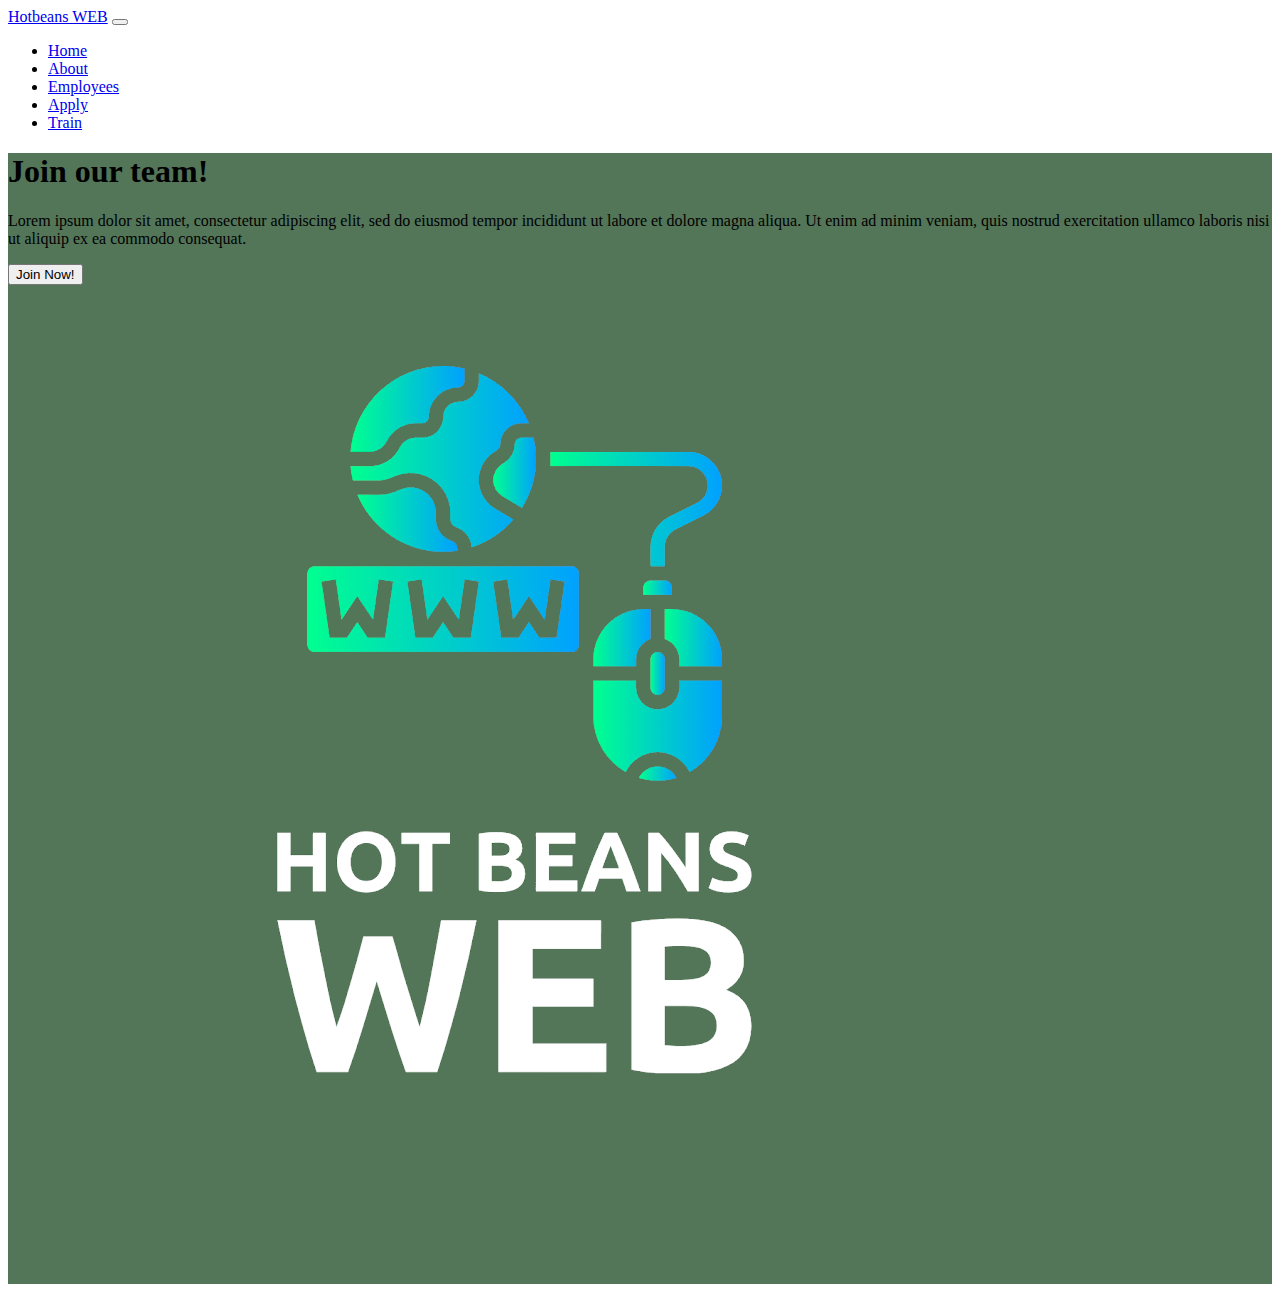
<file: index.html>
<!doctype html>
<html lang="en">
<head>
    <meta charset="utf-8">
    <meta name="viewport" content="width=device-width, initial-scale=1">
    <title>Hotbeans WEB</title>
    <link rel="stylesheet"
          href="https://cdn.jsdelivr.net/npm/bootstrap@5.3.6/dist/css/bootstrap.min.css"
          integrity="sha384-4Q6Gf2aSP4eDXB8Miphtr37CMZZQ5oXLH2yaXMJ2w8e2ZtHTl7GptT4jmndRuHDT"
          crossorigin="anonymous">
    <link rel="stylesheet"
          href="style.css">
</head>
<body>

    <!-- navbar -->
    <nav class="navbar navbar-expand-lg bg-dark navbar-dark py-3">
        <div class="container">
            <a class="navbar-brand" href="#">Hotbeans WEB</a>

            <button
                    class="navbar-toggler"
                    type="button"
                    data-bs-toggle="collapse"
                    data-bs-target="#navmenu">
                <span class="navbar-toggler-icon"></span>
            </button>

            <div class="collapse navbar-collapse" id="navmenu">
                <ul class="navbar-nav ms-auto">
                    <li class="nav-item">
                        <a class="nav-link" href="#">Home</a>
                    </li>
                    <li class="nav-item">
                        <a class="nav-link" href="#">About</a>
                    </li>
                    <li class="nav-item">
                        <a class="nav-link" href="#">Employees</a>
                    </li>
                    <li class="nav-item">
                        <a class="nav-link" href="#">Apply</a>
                    </li>
                    <li class="nav-item">
                        <a class="nav-link" href="#">Train</a>
                    </li>
                </ul>
            </div>
        </div>
    </nav>

    <!-- banner -->
    <section class="banner text-center text-dark p-5 text-center text-md-start">
        <div class="container">
            <div class="d-sm-flex align-items-center justify-content-between">
                <div class="mx-3 my-2">
                    <h1 class="text-info fw-bolder">Join our team!</h1>
                    <p class="lead my-4 fw-bold">
                        Lorem ipsum dolor sit amet, consectetur adipiscing elit, sed do eiusmod tempor incididunt
                        ut labore et dolore magna aliqua. Ut enim ad minim veniam, quis nostrud exercitation ullamco
                        laboris nisi ut aliquip ex ea commodo consequat.
                    </p>
                    <button type="button" class="btn btn-primary">Join Now!</button>
                </div>
                <img src="img/logo-transparent.png" class="img-fluid w-50 d-none d-sm-block"
                     alt="Responsive image, depicts Hotbeans logo">
            </div>
        </div>
    </section>


    <script src="https://cdn.jsdelivr.net/npm/bootstrap@5.3.6/dist/js/bootstrap.bundle.min.js"
            integrity="sha384-j1CDi7MgGQ12Z7Qab0qlWQ/Qqz24Gc6BM0thvEMVjHnfYGF0rmFCozFSxQBxwHKO"
            crossorigin="anonymous">
    </script>
</body>
</html>
</file>
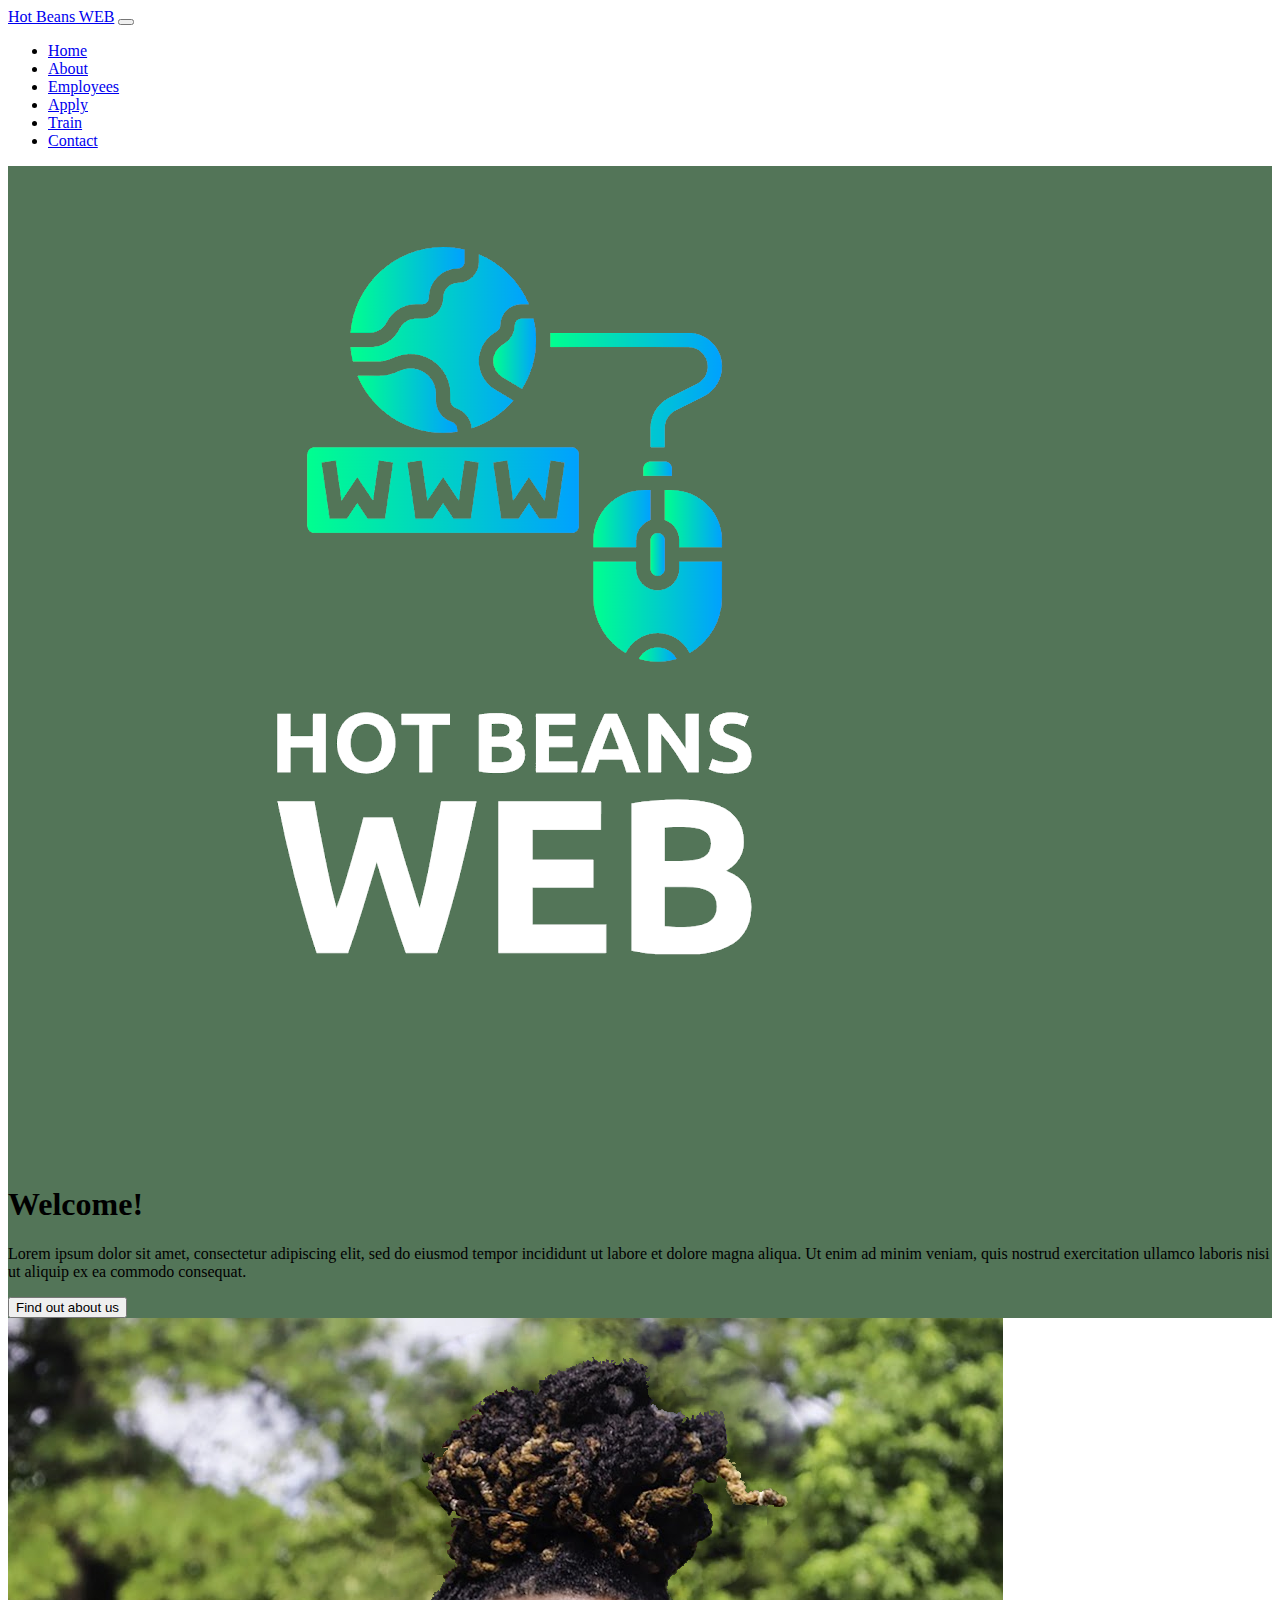
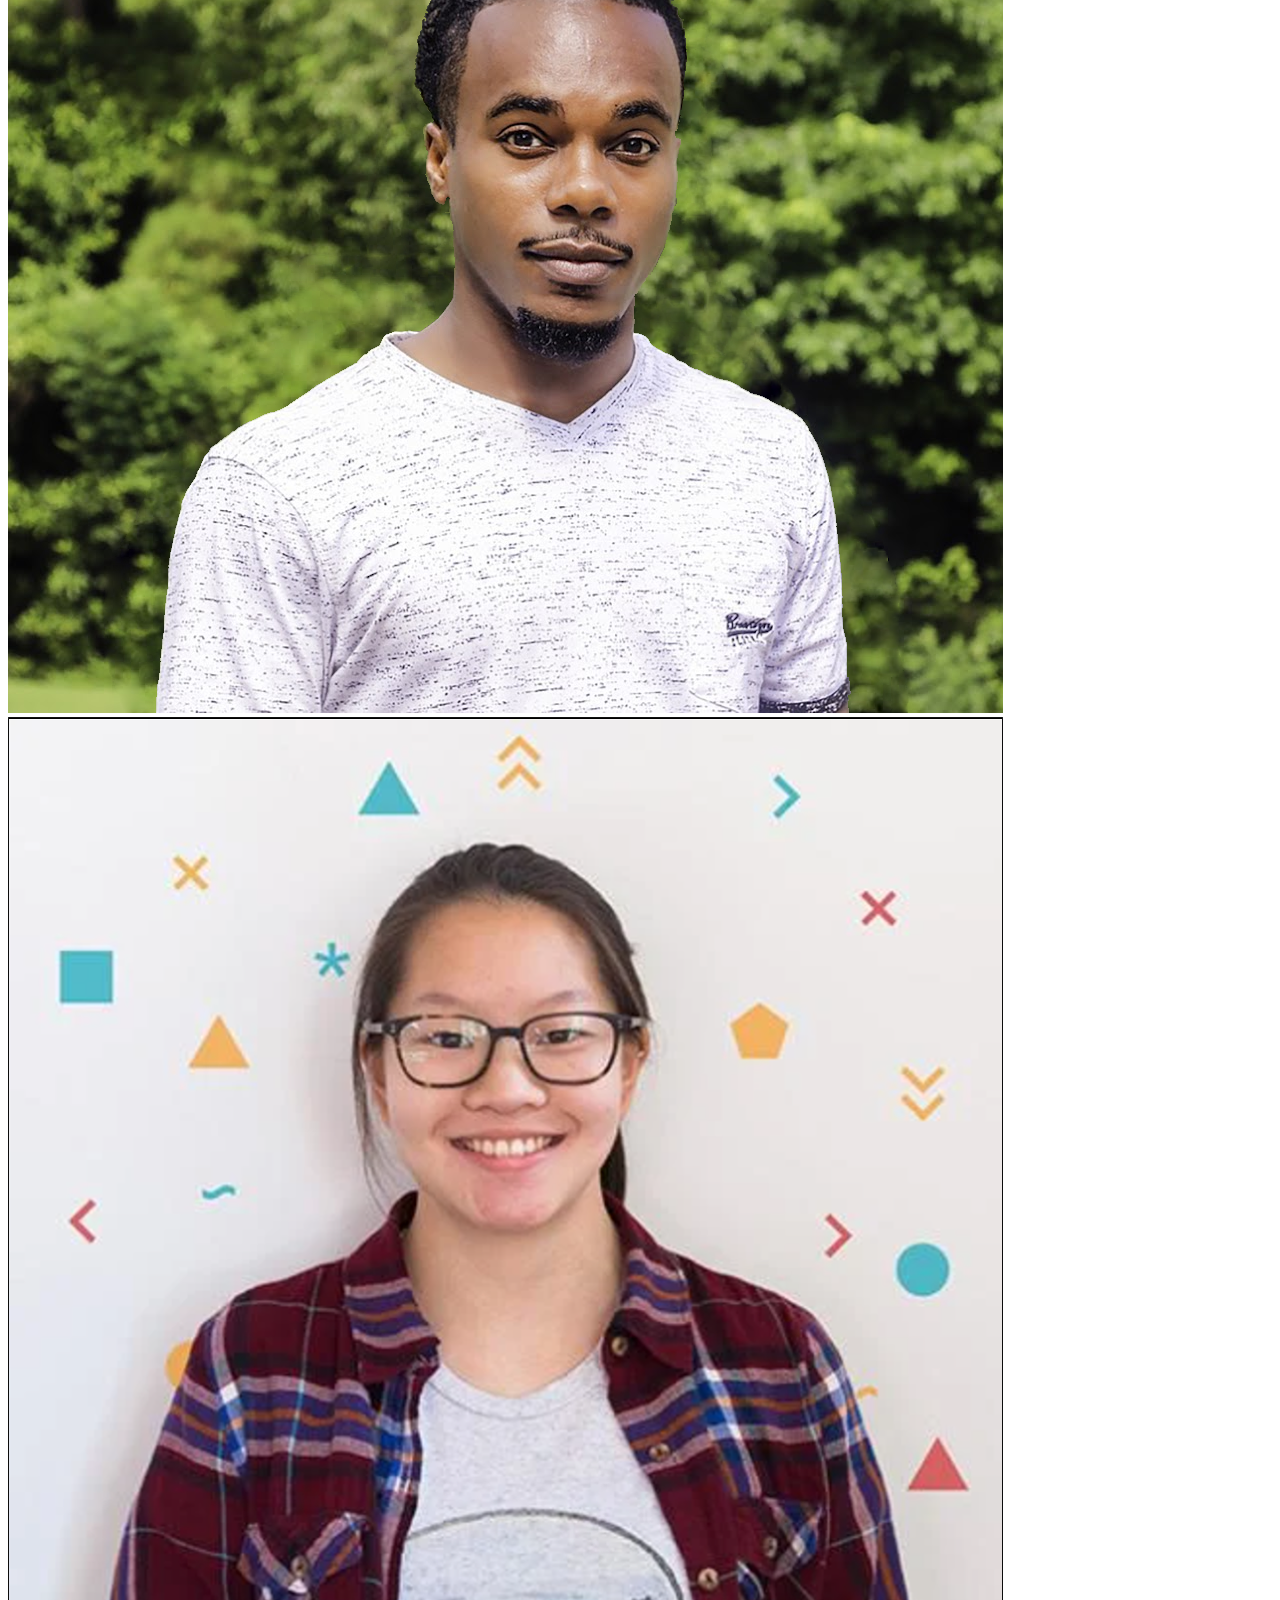
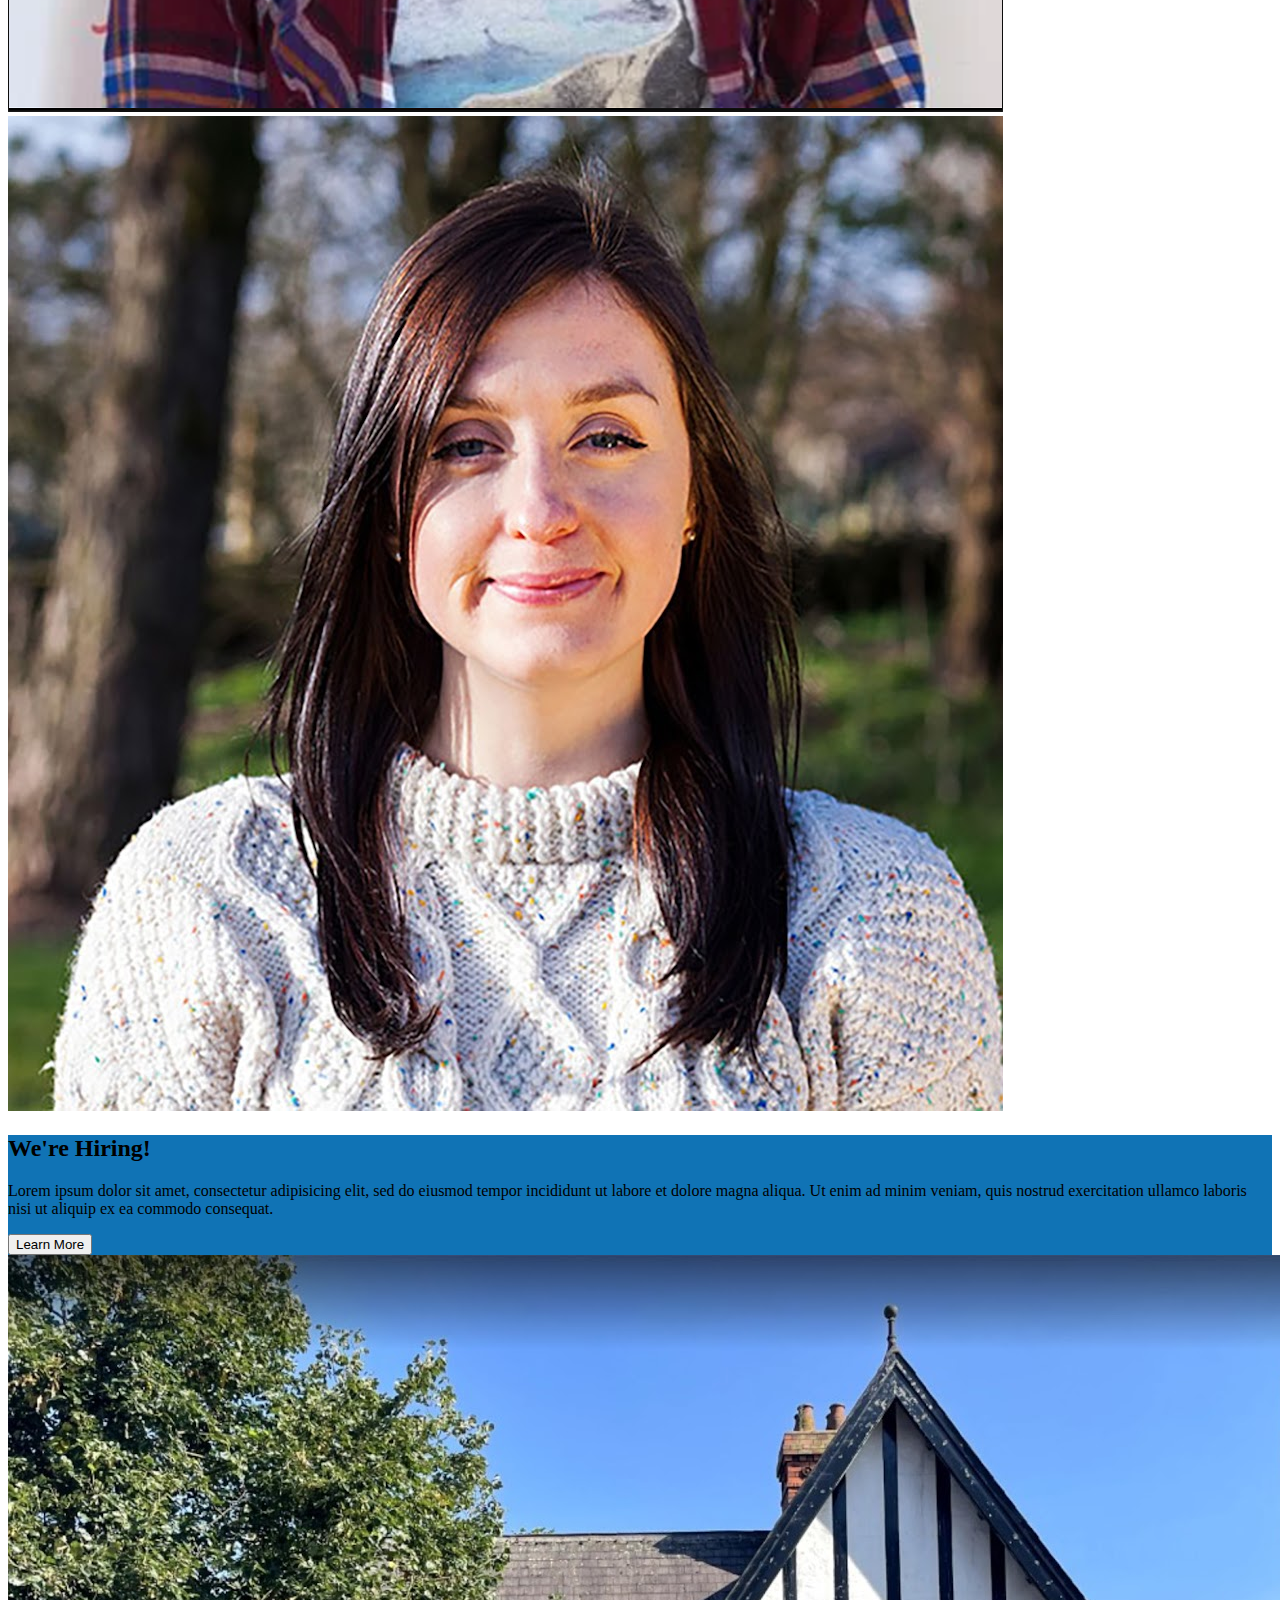
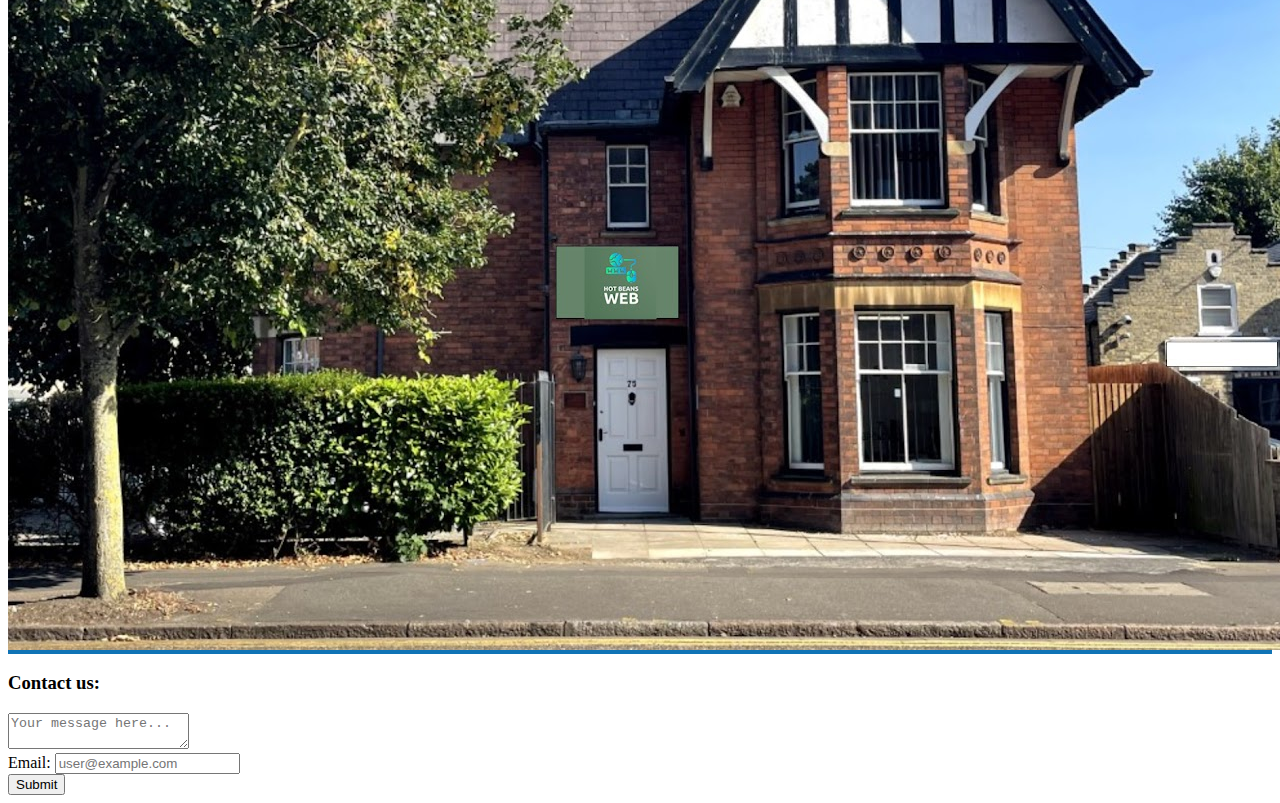
<file: docs/index.html>
<!doctype html>
<html lang="en">
<head>
    <meta charset="utf-8">
    <meta name="viewport" content="width=device-width, initial-scale=1">
    <title>Hot Beans WEB</title>
    <link rel="stylesheet"
          href="https://cdn.jsdelivr.net/npm/bootstrap@5.3.6/dist/css/bootstrap.min.css"
          integrity="sha384-4Q6Gf2aSP4eDXB8Miphtr37CMZZQ5oXLH2yaXMJ2w8e2ZtHTl7GptT4jmndRuHDT"
          crossorigin="anonymous">
    <link rel="stylesheet" href="style.css">
</head>
<body>

<!-- navbar -->
<nav class="navbar navbar-expand-lg bg-dark navbar-dark py-3">
    <div class="container">
        <a class="navbar-brand" href="#">Hot Beans WEB</a>

        <button
                class="navbar-toggler"
                type="button"
                data-bs-toggle="collapse"
                data-bs-target="#navmenu">
            <span class="navbar-toggler-icon"></span>
        </button>

        <div class="collapse navbar-collapse" id="navmenu">
            <ul class="navbar-nav ms-auto">
                <li class="nav-item">
                    <a class="nav-link" href="index.html">Home</a>
                </li>
                <li class="nav-item">
                    <a class="nav-link" href="about.html">About</a>
                </li>
                <li class="nav-item">
                    <a class="nav-link" href="team.html">Employees</a>
                </li>
                <li class="nav-item">
                    <a class="nav-link" href="apply.html">Apply</a>
                </li>
                <li class="nav-item">
                    <a class="nav-link" href="courses.html">Train</a>
                </li>
                <li class="nav-item">
                    <a class="nav-link" href="index.html#contact">Contact</a>
                </li>
            </ul>
        </div>
    </div>
</nav>

<!-- banner -->
<section class="banner text-center text-black p-5 text-md-start">
    <div class="container-fluid">
        <div class="d-sm-flex align-items-center justify-content-between">
            <img src="img/modified/logo-transparent.png" class="img-fluid w-25 d-none d-md-block"
                 alt="Responsive image, depicts Hotbeans logo">
            <div class="mx-3 my-2">
                <h1 class="text-info fw-bolder">Welcome!</h1>
                <p class="lead my-4 fw-bold">
                    Lorem ipsum dolor sit amet, consectetur adipiscing elit, sed do eiusmod tempor incididunt
                    ut labore et dolore magna aliqua. Ut enim ad minim veniam, quis nostrud exercitation ullamco
                    laboris nisi ut aliquip ex ea commodo consequat.
                </p>
                <button type="button" class="btn btn-primary">Find out about us</button>
            </div>
        </div>
    </div>
</section>

<!-- team -->
<section class="team">
    <div class="content d-flex">
        <img src="img/modified/Daniel_Lecroy-bg.png" class="img-fluid" alt="Daniel Lecroy">
        <img src="img/Li%20Chang.PNG" class="img-fluid" alt="Li Chang">
        <img src="img/Rosa_DeCastello.jpg" class="img-fluid" alt="Rosa DeCastello">
    </div>
    <div class="overlay d-flex">
        <img src="img/modified/Daniel_Lecroy-transparent.png" class="img-fluid" alt="" href="team.html#Daniel">
        <img src="img/modified/Li%20Chang-transparent.png" class="img-fluid" alt="" href="#team.html#Li">
        <img src="img/modified/Rosa_DeCastello-transparent.png" class="img-fluid" alt="" href="team.html#Rosa">
    </div>
</section>

<!-- message -->
<section class="message text-center text-white p-5 text-md-start">
    <div class="container">
        <div class="d-sm-flex align-items-center justify-content-between">
            <div class="mx-3 my- text-black">
                <h2 class="fw-bold text-warning">We're Hiring!</h2>
                <p class="lead fw-normal">
                    Lorem ipsum dolor sit amet, consectetur adipisicing elit, sed do eiusmod tempor incididunt
                    ut labore et dolore magna aliqua. Ut enim ad minim veniam, quis nostrud exercitation ullamco
                    laboris nisi ut aliquip ex ea commodo consequat.
                </p>
                <button type="button" class="btn btn-primary">Learn More</button>
            </div>
            <img src="img/Offices.jpg" class="image-fluid w-50 d-none d-md-block rounded-circle"
                 alt="Hot Beans WEB Offices">
        </div>
    </div>
</section>

<!-- form/contact -->
<section class="text-center text-black p-5 text-md-start" id="contact">
    <div class="container">
        <h3 class="mb-3 mb-md-0">Contact us:</h3>
        <form class="row p-2">
            <div class="col-12"><textarea type="text" class="input-group" placeholder="Your message here..."
                                          aria-label="message"></textarea>
            </div>
            <div class="col-md-7">
                <div class="input-group"><span class="input-group-text" id="addon">Email:</span>
                    <input type="text" class="form-control" placeholder="user@example.com" aria-label="email">
                </div>
            </div>
            <div class="col-md-5">
                <button class="btn btn-outline-primary btn-block w-100" type="submit">Submit</button>
            </div>
        </form>
    </div>
</section>

<script src="https://cdn.jsdelivr.net/npm/bootstrap@5.3.6/dist/js/bootstrap.bundle.min.js"
        integrity="sha384-j1CDi7MgGQ12Z7Qab0qlWQ/Qqz24Gc6BM0thvEMVjHnfYGF0rmFCozFSxQBxwHKO"
        crossorigin="anonymous">
</script>
</body>
</html>
</file>
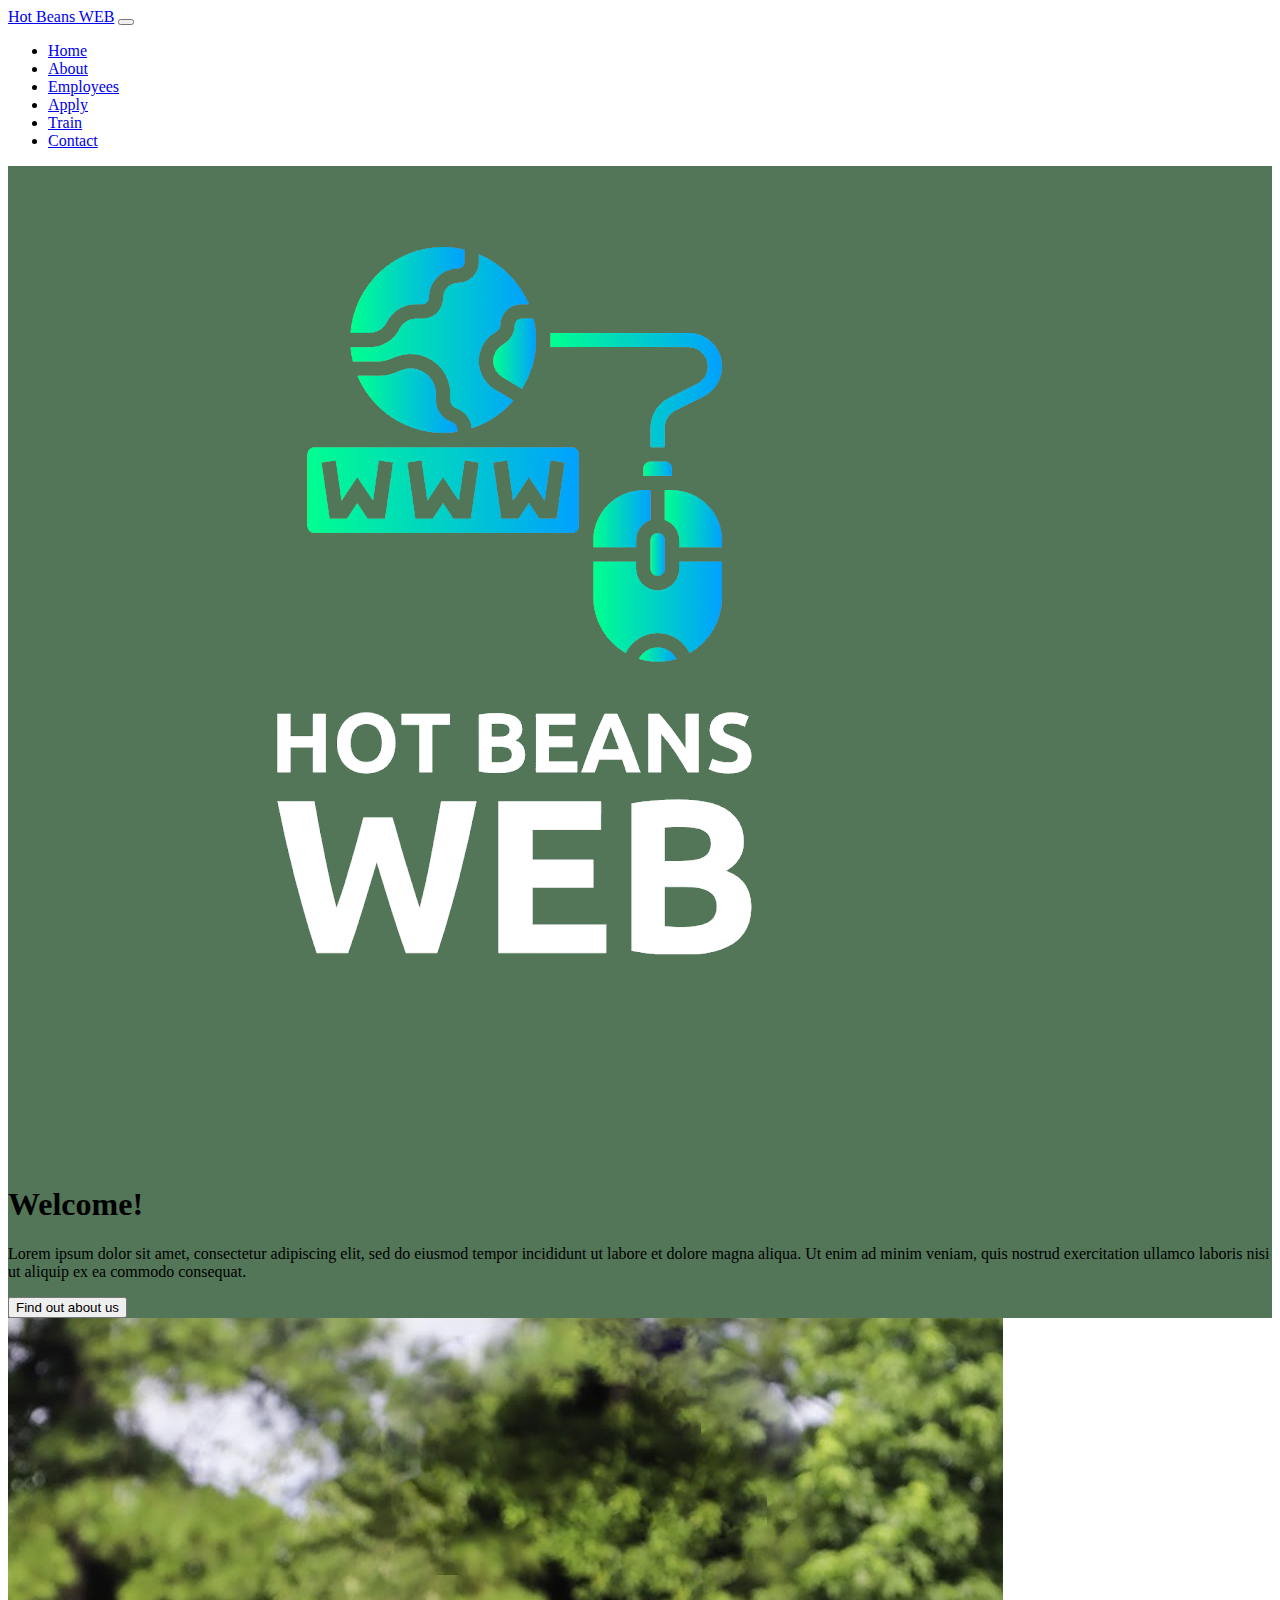
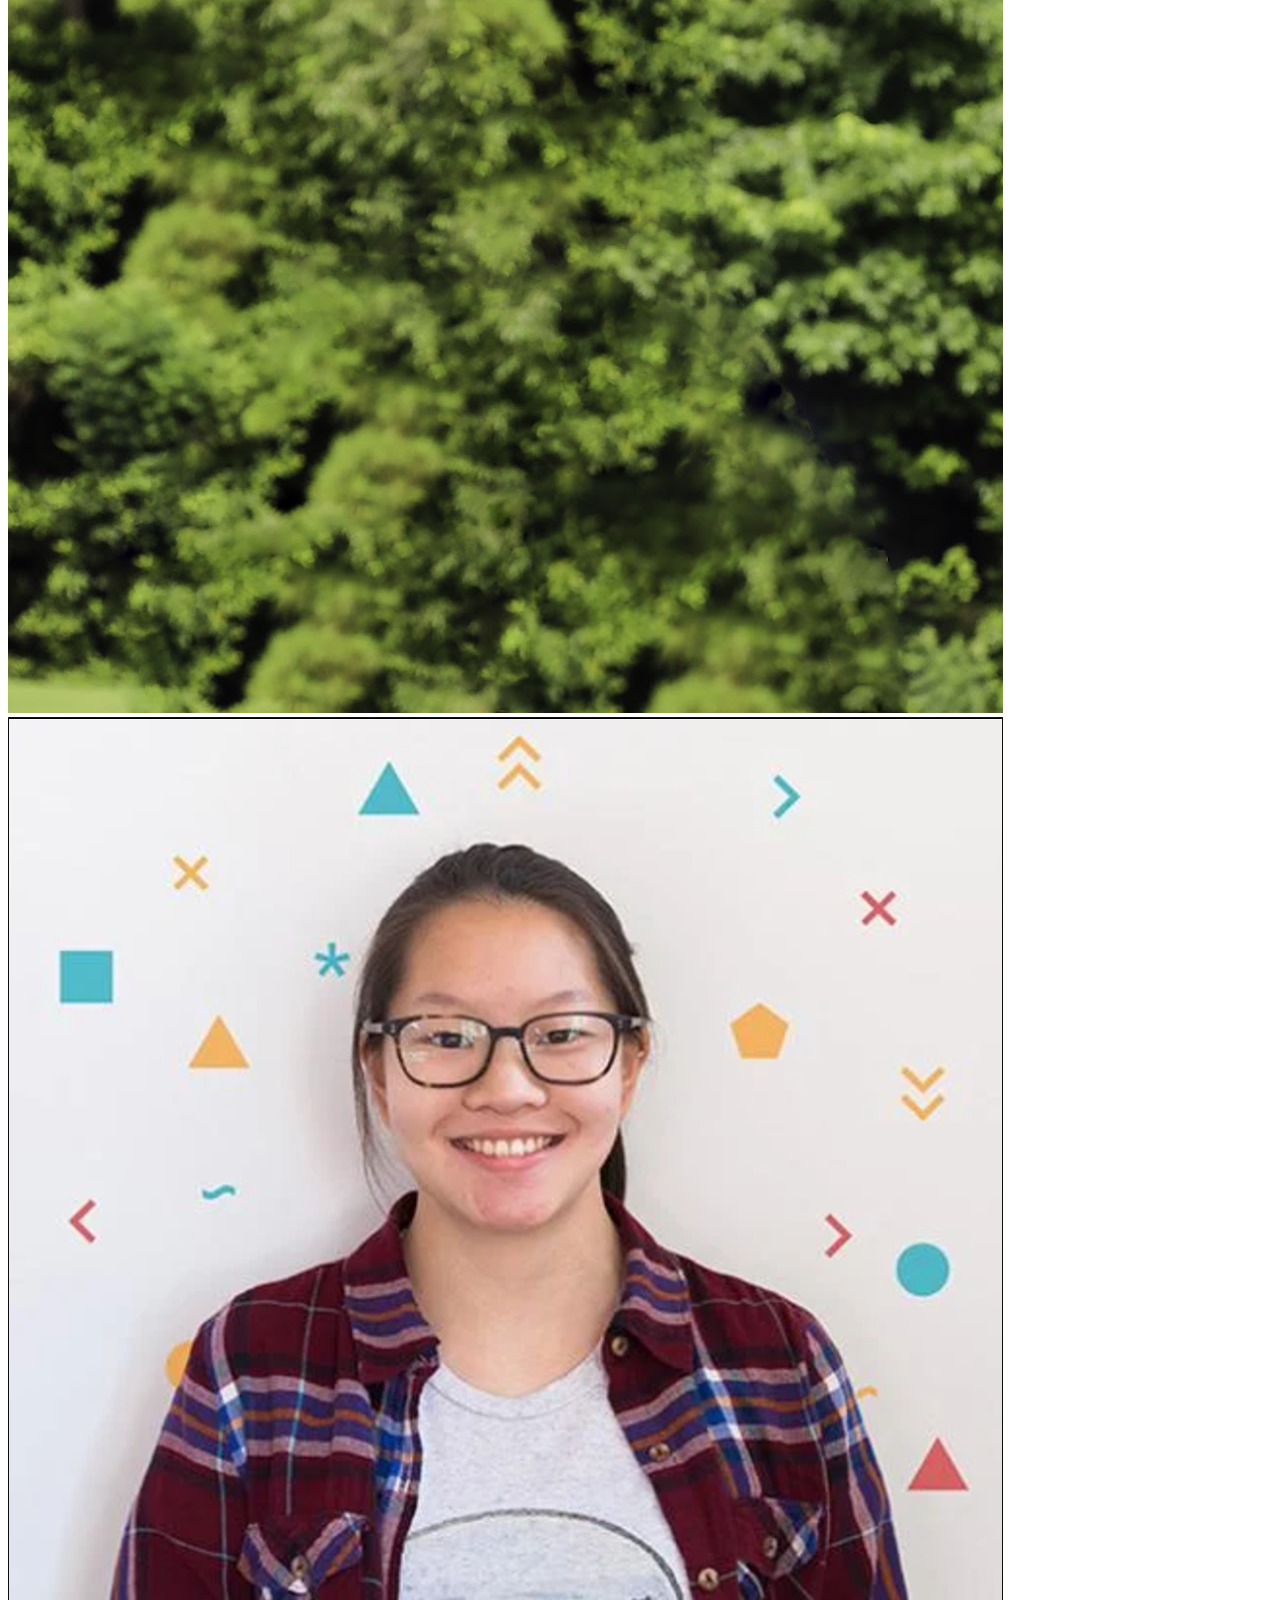
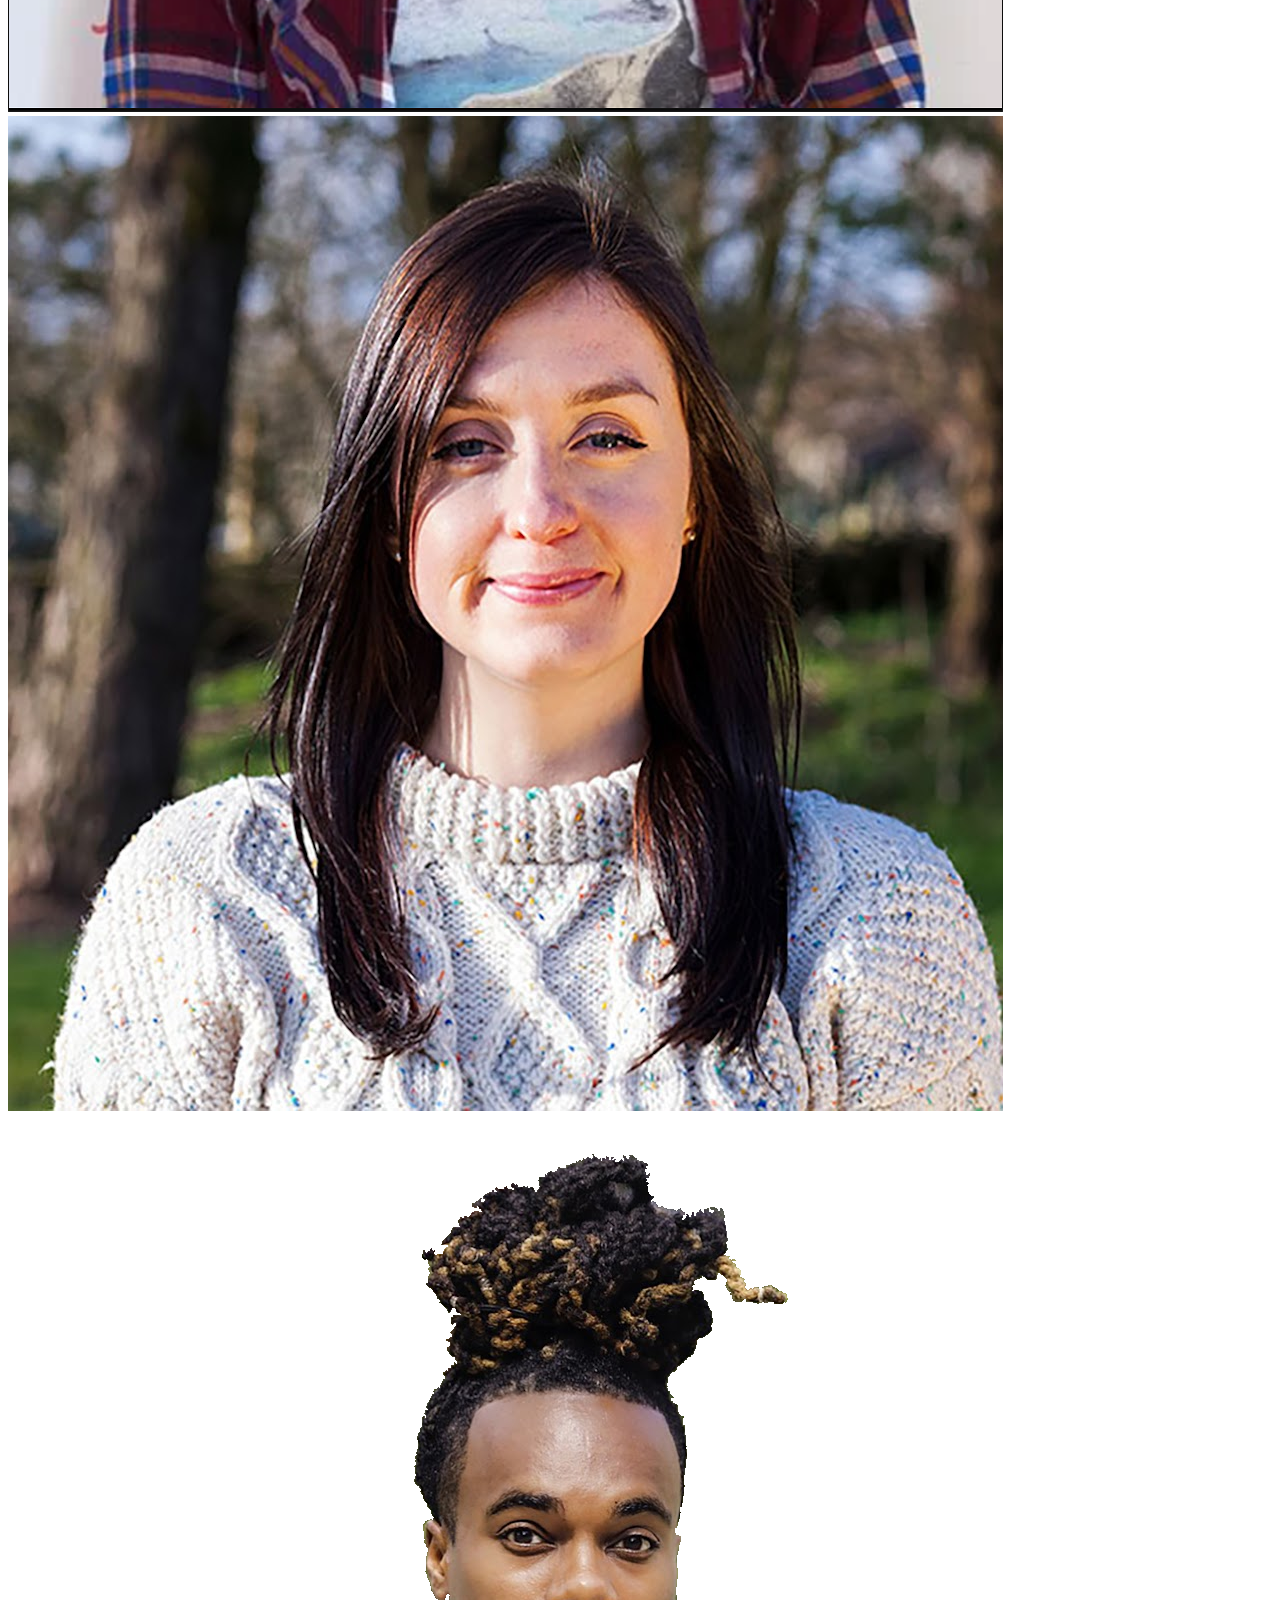
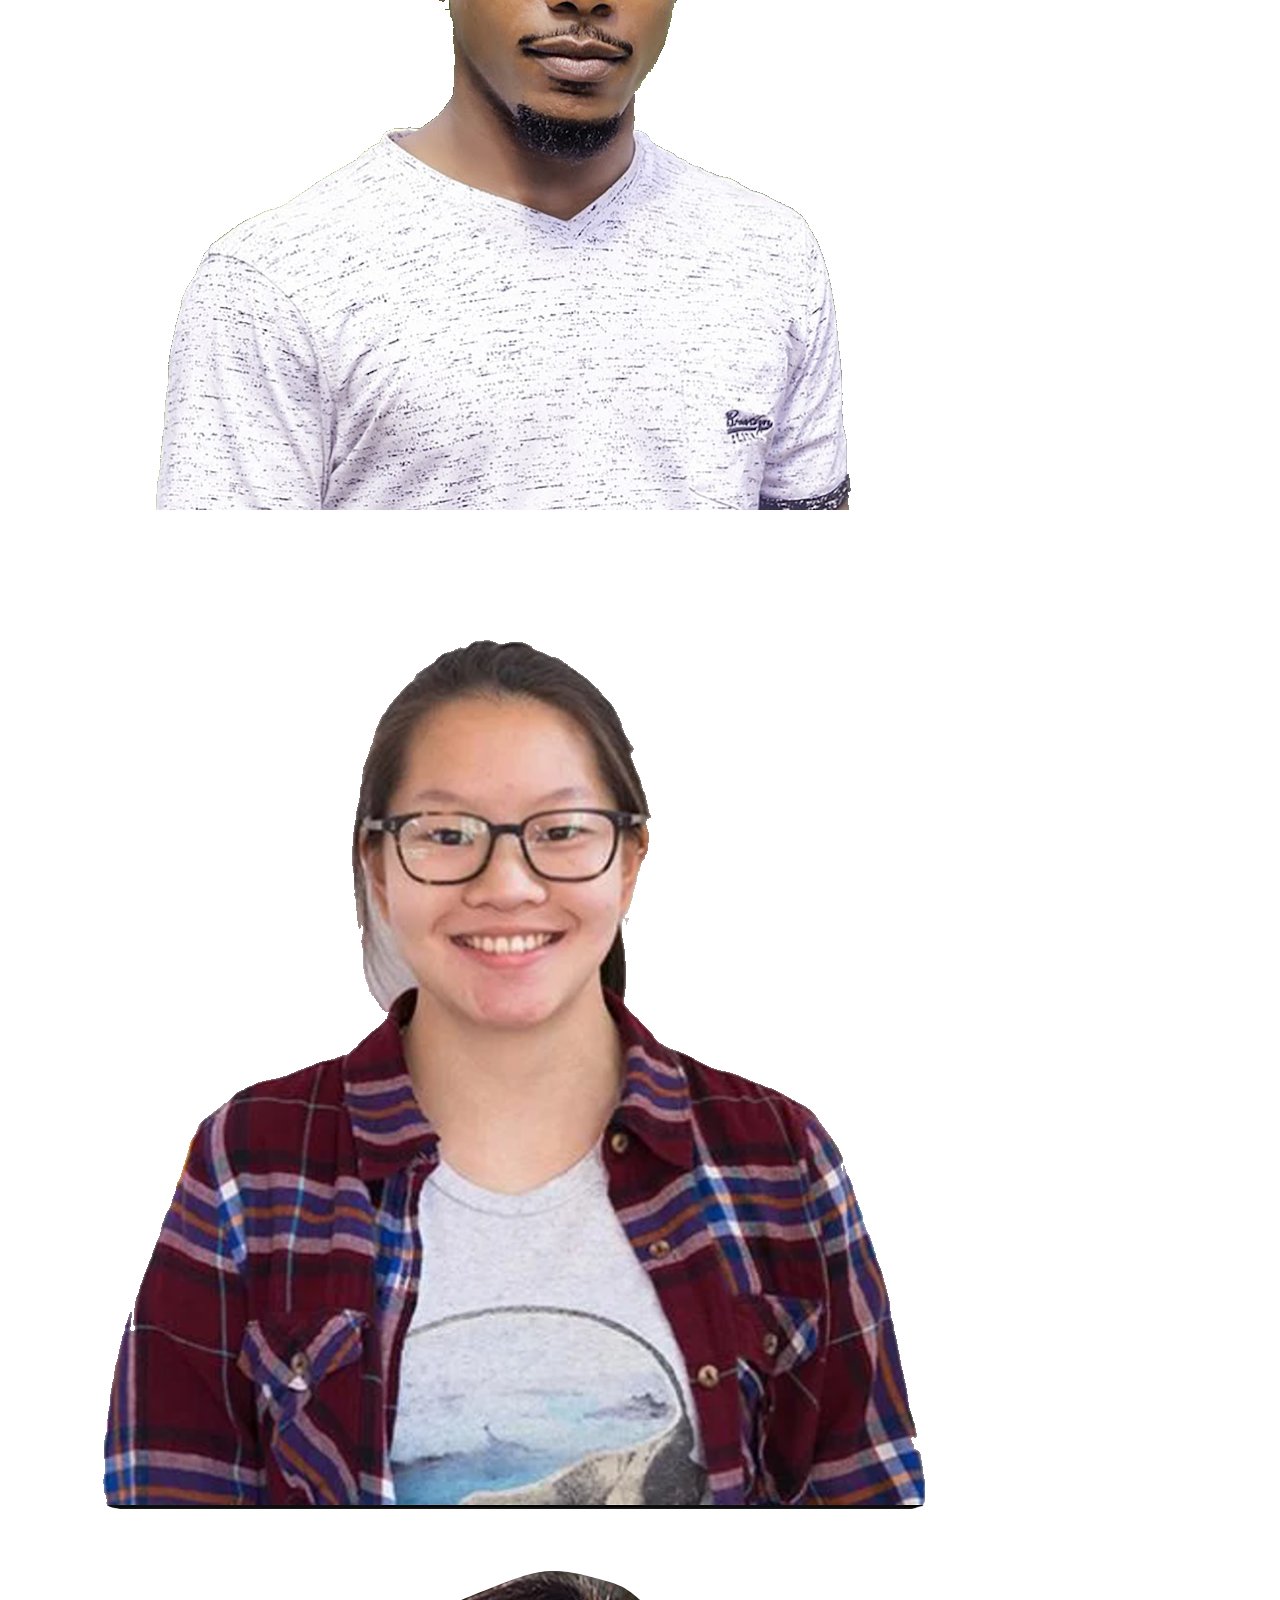
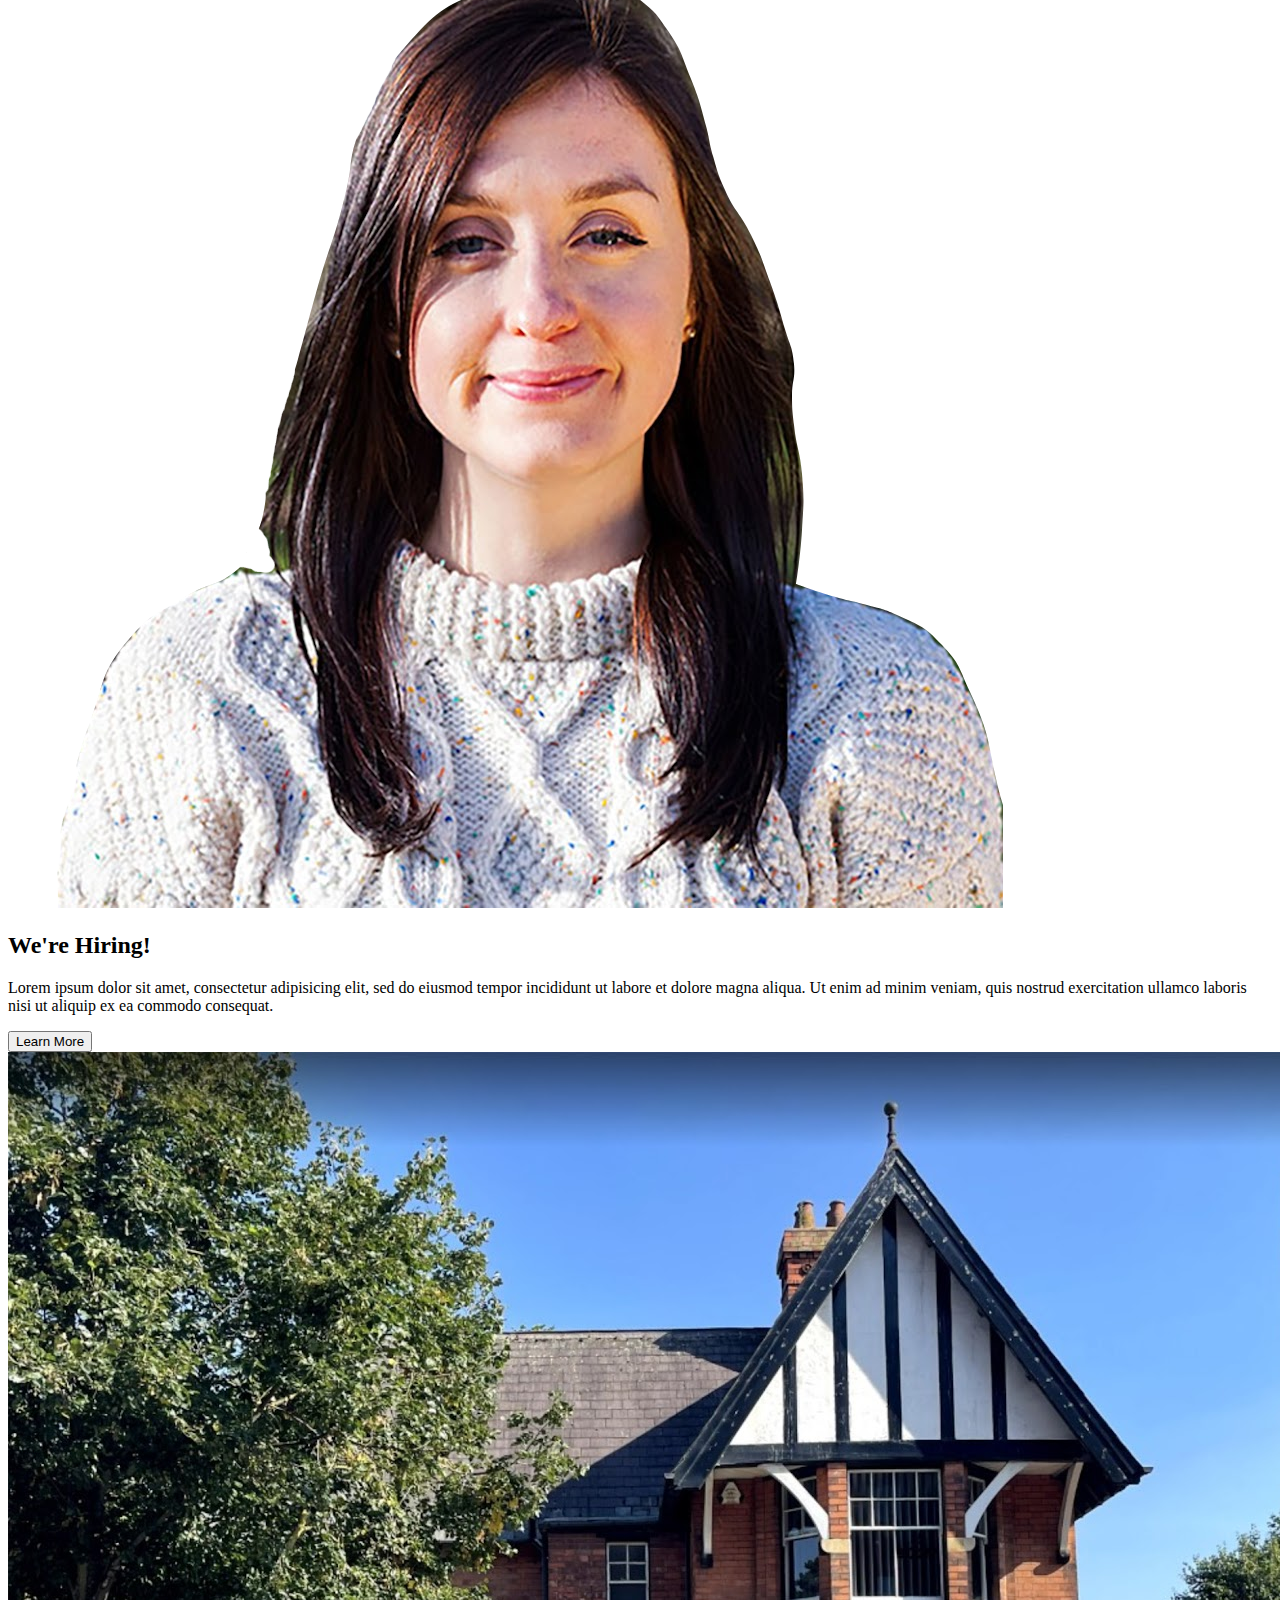
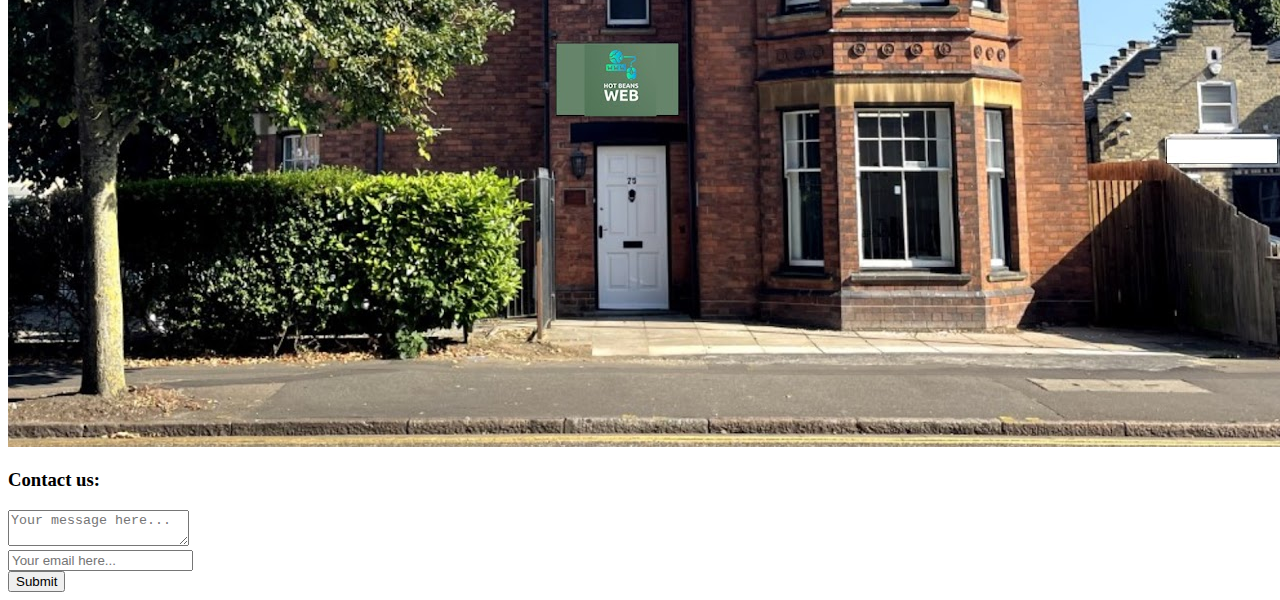
<file: html/index.html>
<!doctype html>
<html lang="en">
<head>
    <meta charset="utf-8">
    <meta name="viewport" content="width=device-width, initial-scale=1">
    <title>Hot Beans WEB</title>
    <link rel="stylesheet"
          href="https://cdn.jsdelivr.net/npm/bootstrap@5.3.6/dist/css/bootstrap.min.css"
          integrity="sha384-4Q6Gf2aSP4eDXB8Miphtr37CMZZQ5oXLH2yaXMJ2w8e2ZtHTl7GptT4jmndRuHDT"
          crossorigin="anonymous">
    <link rel="stylesheet" href="../style.css">
</head>
<body>

<!-- navbar -->
<nav class="navbar navbar-expand-lg bg-dark navbar-dark py-3">
    <div class="container">
        <a class="navbar-brand" href="#">Hot Beans WEB</a>

        <button
                class="navbar-toggler"
                type="button"
                data-bs-toggle="collapse"

                data-bs-target="#navmenu">
            <span class="navbar-toggler-icon"></span>
        </button>

        <div class="collapse navbar-collapse" id="navmenu">
            <ul class="navbar-nav ms-auto">
                <li class="nav-item">
                    <a class="nav-link" href="index.html">Home</a>
                </li>
                <li class="nav-item">
                    <a class="nav-link" href="about.html">About</a>
                </li>
                <li class="nav-item">
                    <a class="nav-link" href="team.html">Employees</a>
                </li>
                <li class="nav-item">
                    <a class="nav-link" href="apply.html">Apply</a>
                </li>
                <li class="nav-item">
                    <a class="nav-link" href="courses.html">Train</a>
                </li>
                <li class="nav-item">
                    <a class="nav-link" href="#contact">Contact</a>
                </li>
            </ul>
        </div>
    </div>
</nav>

<!-- banner -->
<section class="banner text-center text-black p-5 text-md-start">
    <div class="container-fluid">
        <div class="d-sm-flex align-items-center justify-content-between">
            <img src="../img/modified/logo-transparent.png" class="img-fluid w-25 d-none d-md-block"
                 alt="Responsive image, depicts Hotbeans logo">
            <div class="mx-3 my-2">
                <h1 class="text-info fw-bolder">Welcome!</h1>
                <p class="lead my-4 fw-bold">
                    Lorem ipsum dolor sit amet, consectetur adipiscing elit, sed do eiusmod tempor incididunt
                    ut labore et dolore magna aliqua. Ut enim ad minim veniam, quis nostrud exercitation ullamco
                    laboris nisi ut aliquip ex ea commodo consequat.
                </p>
                <button type="button" class="btn btn-primary">Find out about us</button>
            </div>
        </div>
    </div>
</section>

<!-- team -->
<div class="team">
    <div class="content d-flex">
        <img src="../img/modified/Daniel_Lecroy-bg.png" class="img-fluid" alt="Daniel Lecroy">
        <img src="../img/Li%20Chang.PNG" class="img-fluid" alt="Li Chang">
        <img src="../img/Rosa_DeCastello.jpg" class="img-fluid" alt="Rosa DeCastello">
    </div>
    <div class="overlay d-flex">
        <img src="../img/modified/Daniel_Lecroy-transparent.png" class="img-fluid" alt="" href="#">
        <img src="../img/modified/Li%20Chang-transparent.png" class="img-fluid" alt="" href="#">
        <img src="../img/modified/Rosa_DeCastello-transparent.png" class="img-fluid" alt="" href="#">
    </div>
</div>

<!-- message -->
<section class="message text-center text-white p-5 text-md-start">
    <div class="container">
        <div class="d-sm-flex align-items-center justify-content-between">
            <div class="mx-3 my- text-black">
                <h2 class="fw-bold text-warning">We're Hiring!</h2>
                <p class="lead fw-normal">
                    Lorem ipsum dolor sit amet, consectetur adipisicing elit, sed do eiusmod tempor incididunt
                    ut labore et dolore magna aliqua. Ut enim ad minim veniam, quis nostrud exercitation ullamco
                    laboris nisi ut aliquip ex ea commodo consequat.
                </p>
                <button type="button" class="btn btn-primary">Learn More</button>
            </div>
            <img src="../img/Offices.jpg" class="image-fluid w-50 d-none d-md-block rounded-circle"
                 alt="Hot Beans WEB Offices">
        </div>
    </div>
</section>

<!-- form/contact -->
<section class="text-center text-black p-5 text-md-start" id="contact">
    <div class="container">
        <h3 class="mb-3 mb-md-0">Contact us:</h3>
        <form class="row p-2">
            <div class="col-12">
                <textarea type="text" class="input-group" placeholder="Your message here..." aria-label="message"></textarea>
            </div>
            <div class="col-md-7">
                <input type="email" class="input-group" placeholder="Your email here..." aria-label="email">
            </div>
            <div class="col-md-5">
                <button class="btn btn-outline-primary btn-block w-100 lh-1" type="submit">Submit</button>
            </div>
        </form>
    </div>
</section>

<script src="https://cdn.jsdelivr.net/npm/bootstrap@5.3.6/dist/js/bootstrap.bundle.min.js"
        integrity="sha384-j1CDi7MgGQ12Z7Qab0qlWQ/Qqz24Gc6BM0thvEMVjHnfYGF0rmFCozFSxQBxwHKO"
        crossorigin="anonymous">
</script>
</body>
</html>
</file>
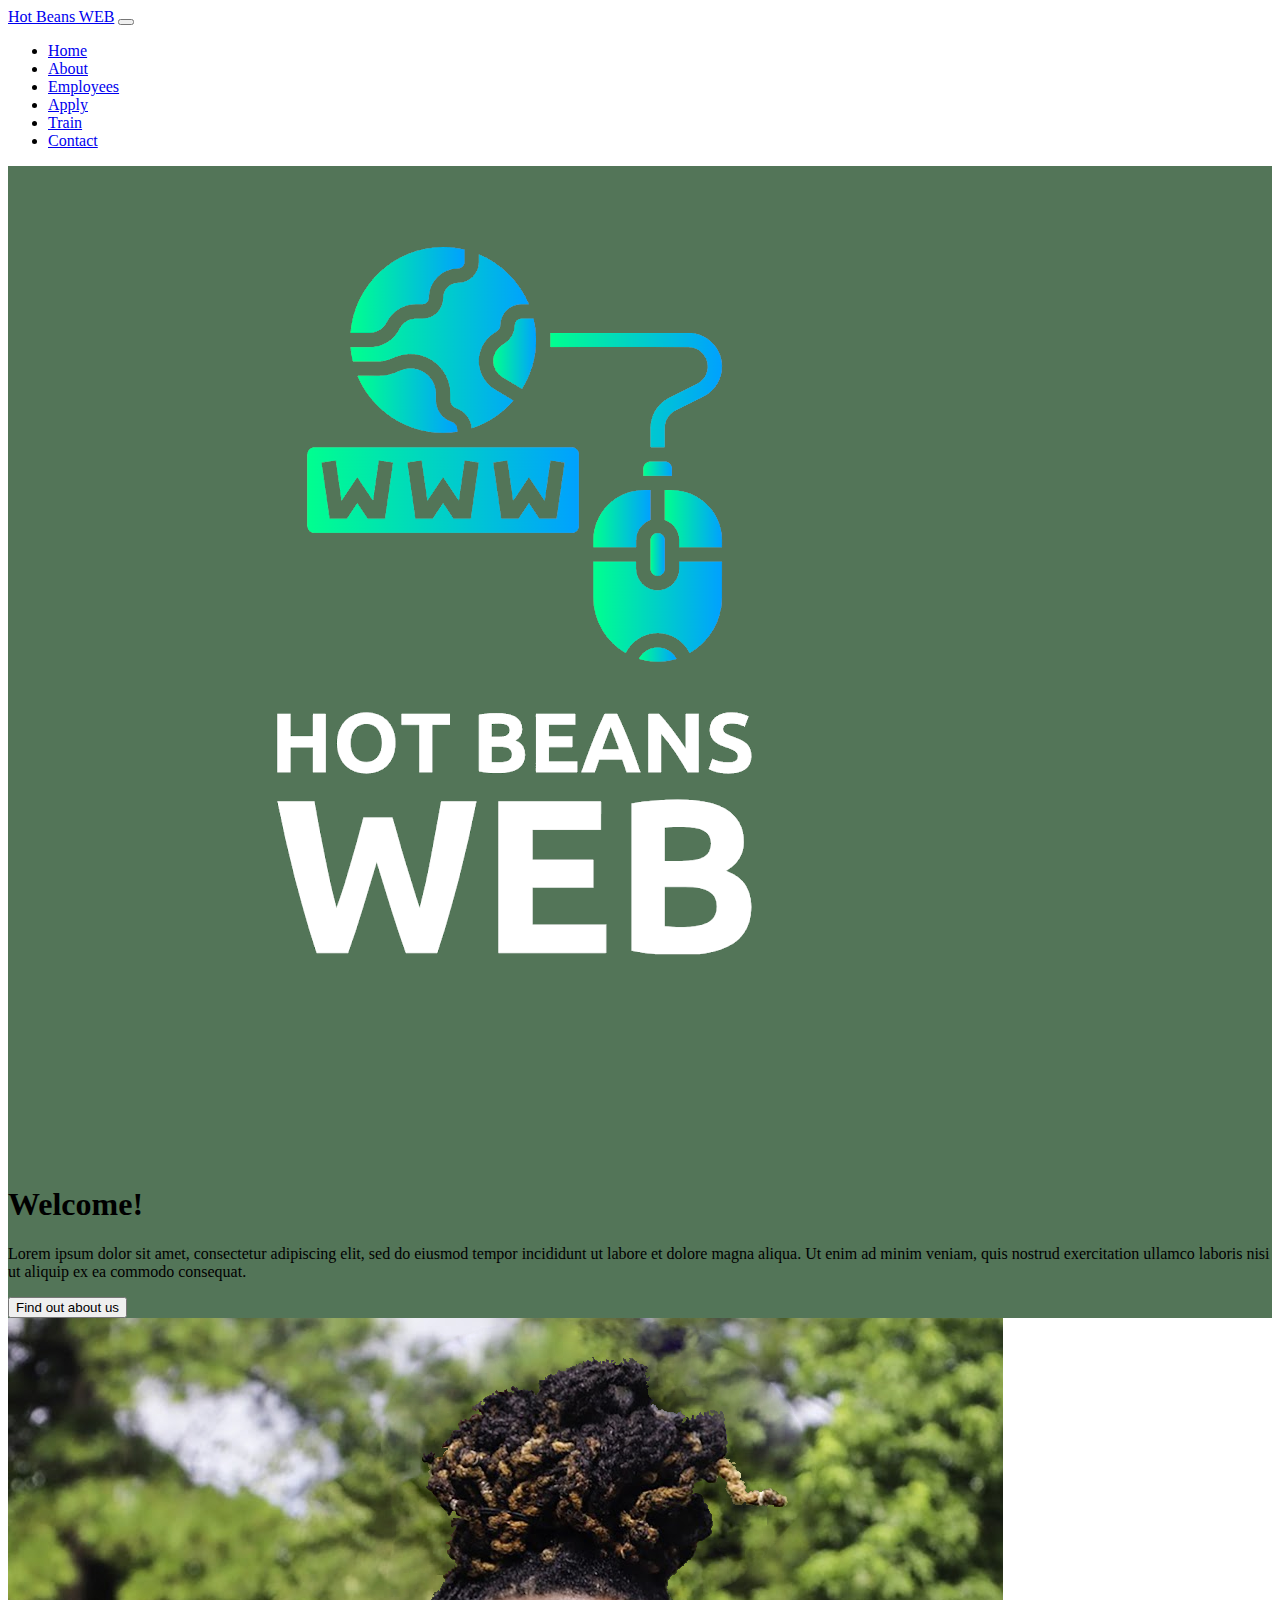
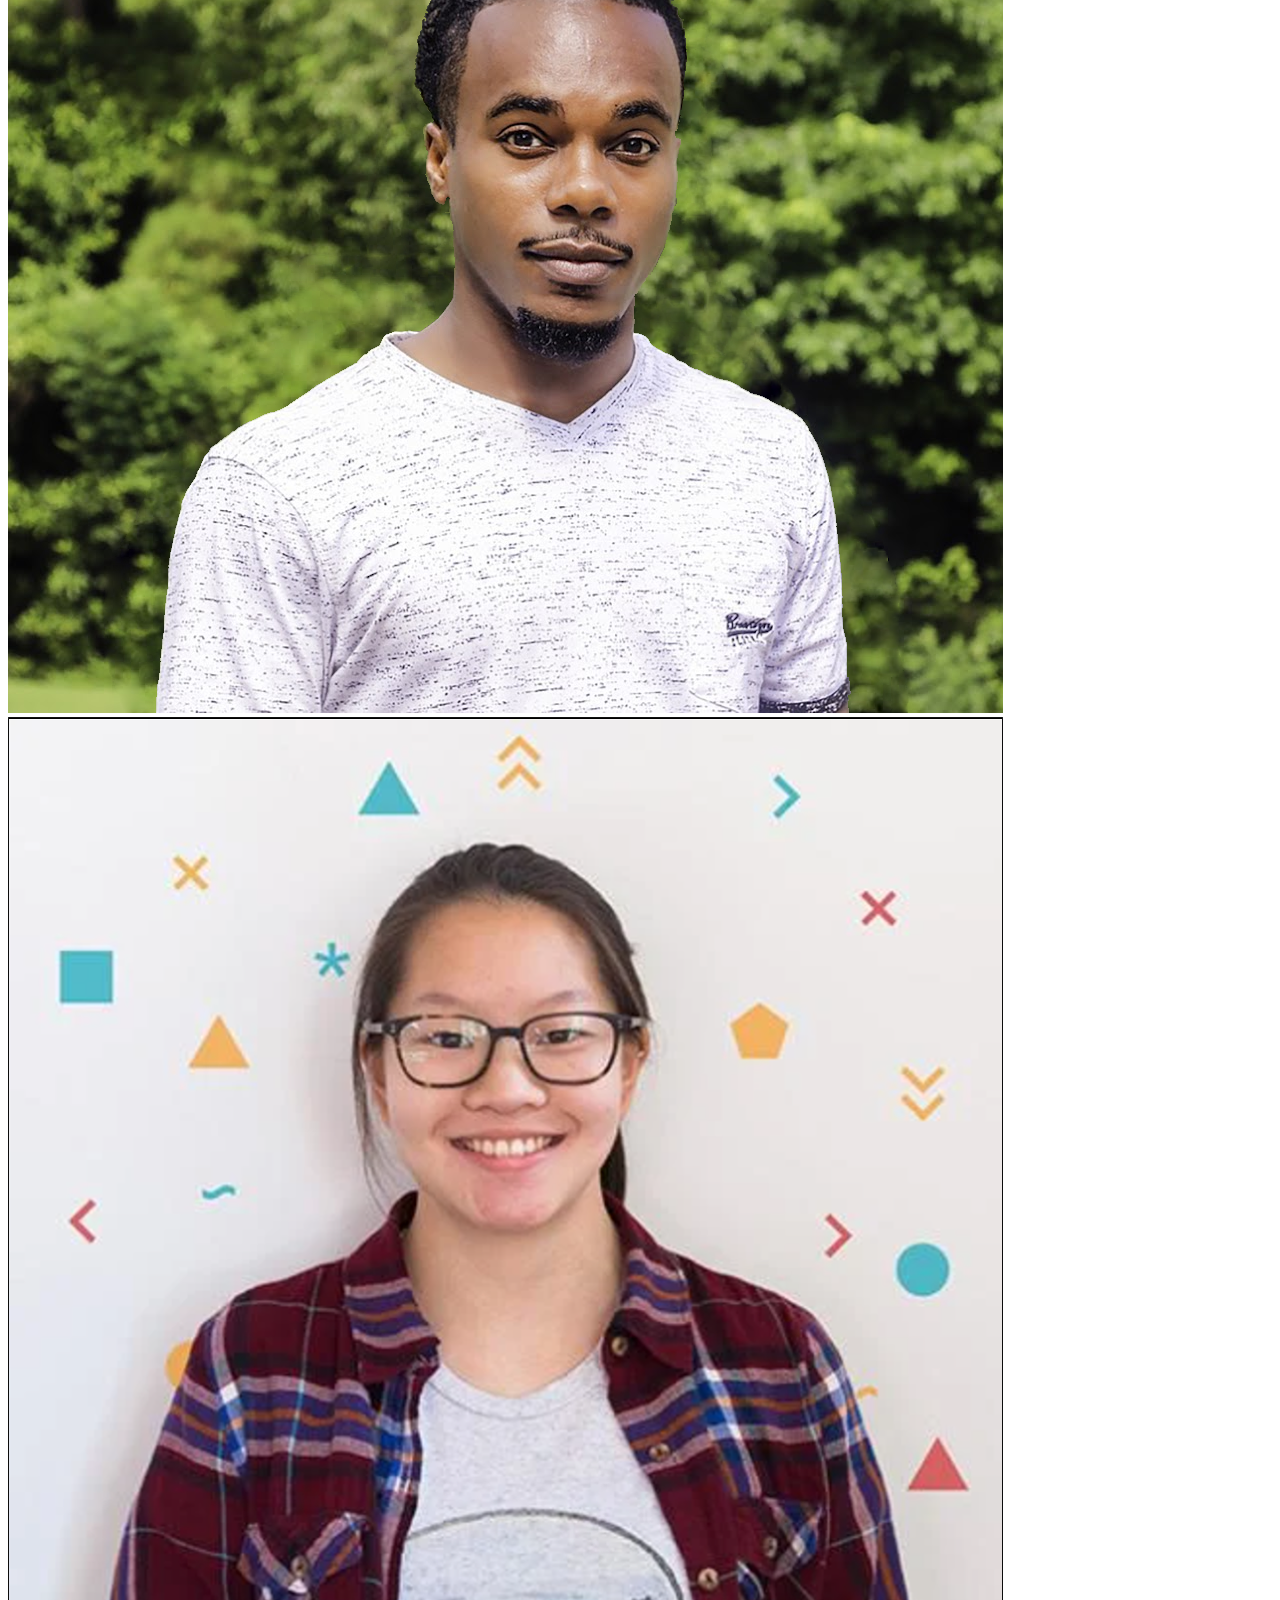
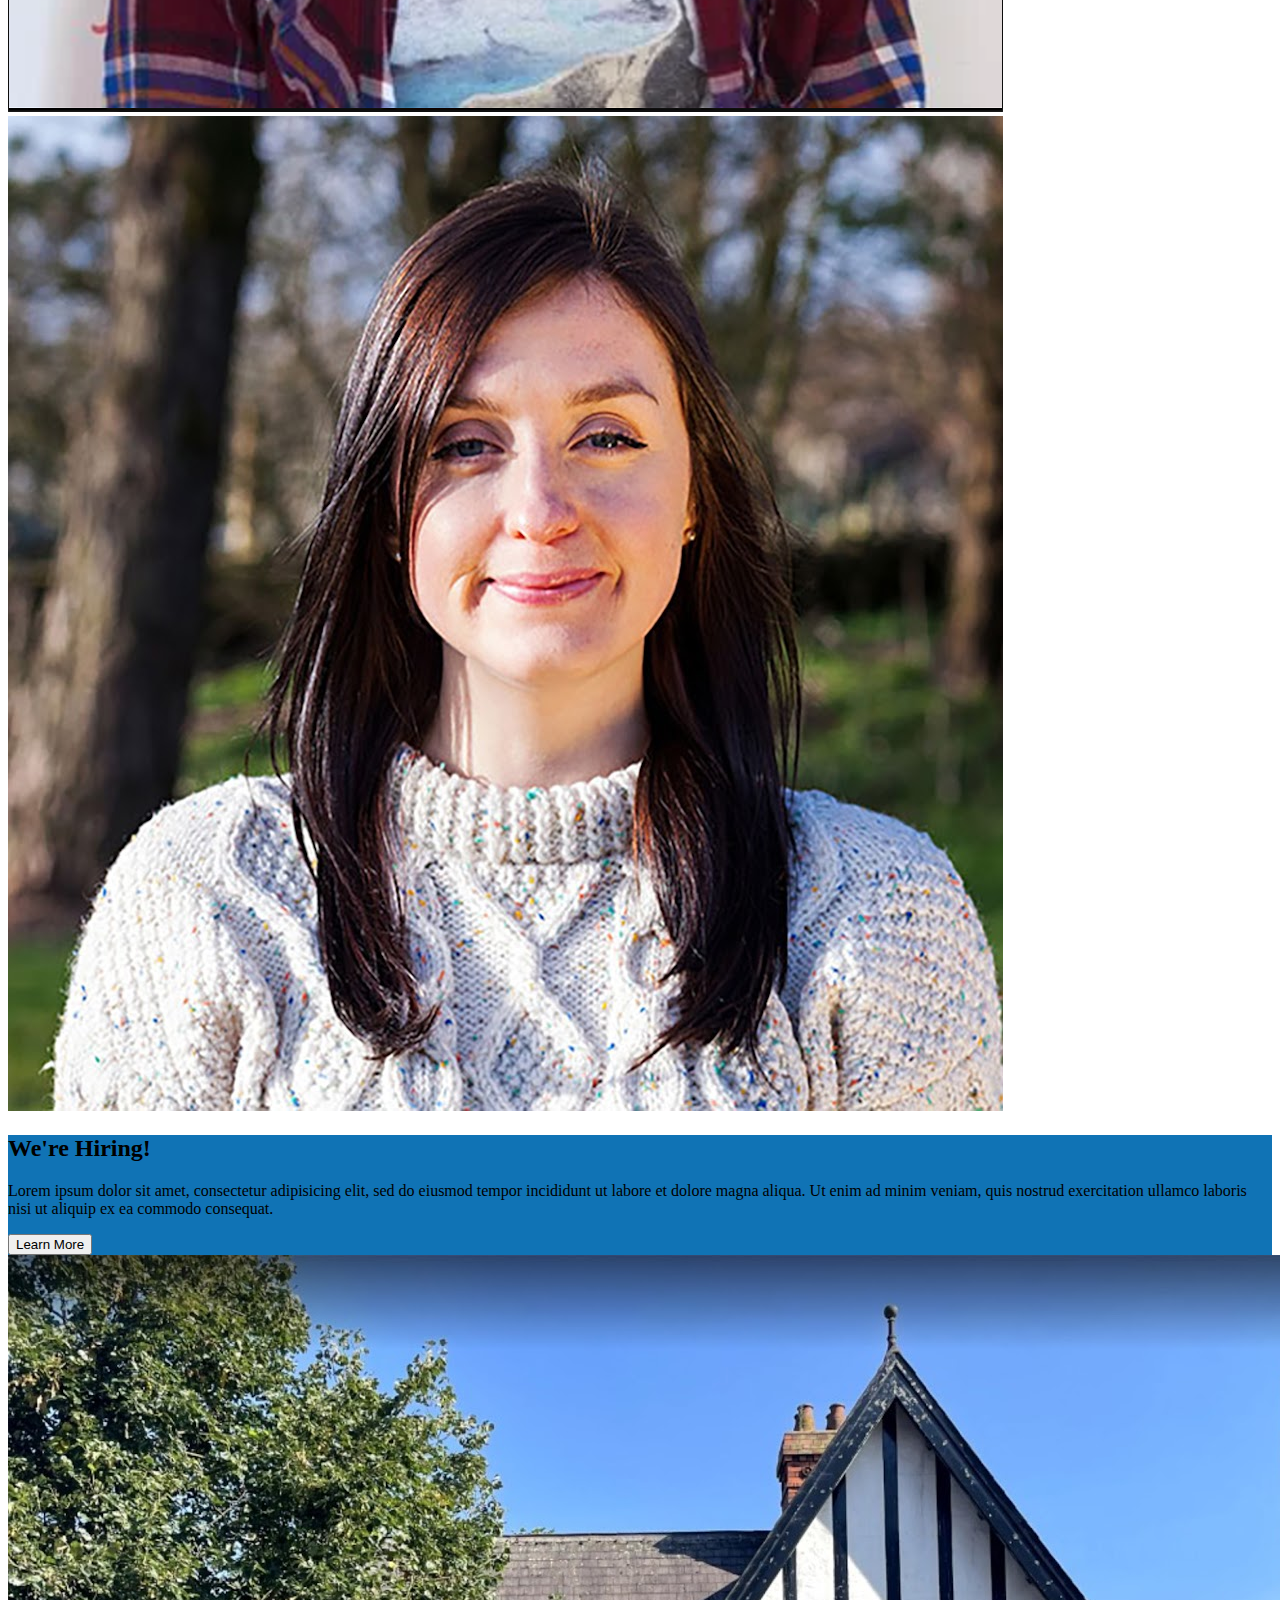
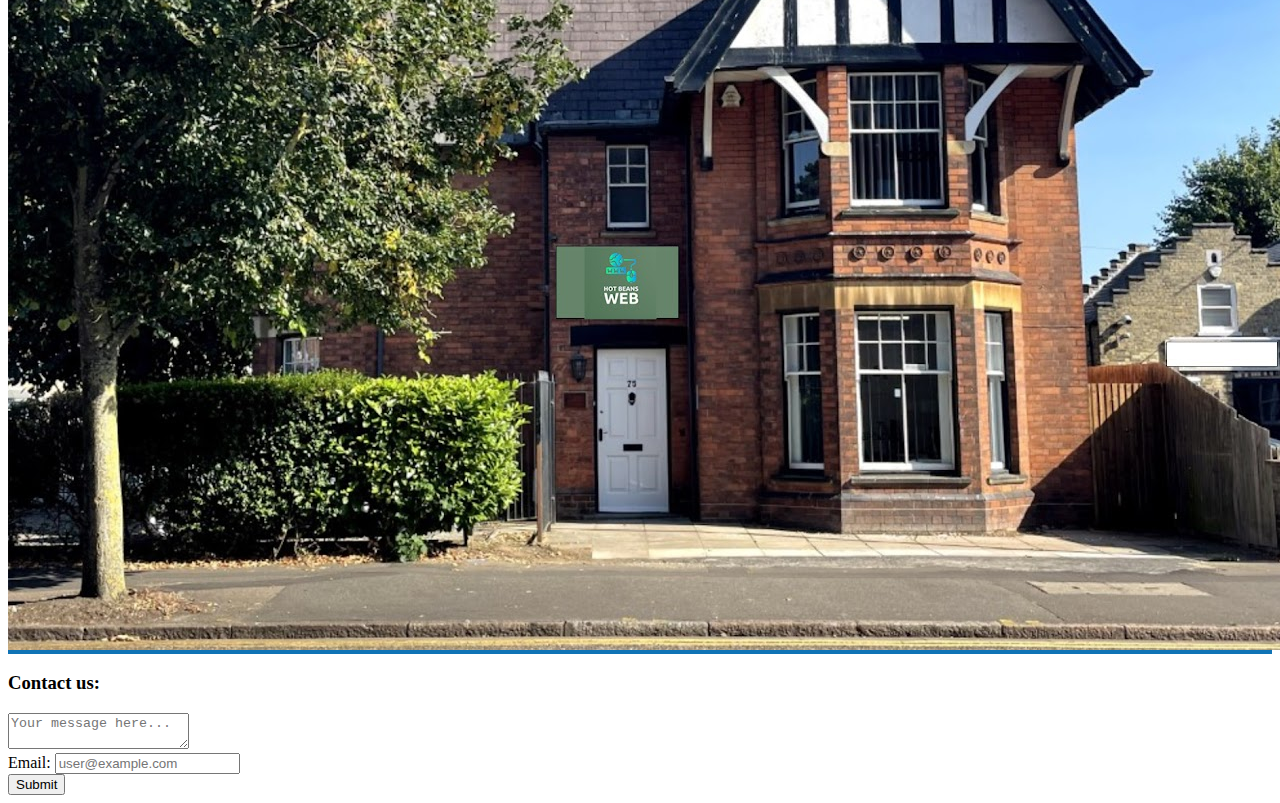
<file: src/index.html>
<!doctype html>
<html lang="en">
<head>
    <meta charset="utf-8">
    <meta name="viewport" content="width=device-width, initial-scale=1">
    <title>Hot Beans WEB</title>
    <link rel="stylesheet"
          href="https://cdn.jsdelivr.net/npm/bootstrap@5.3.6/dist/css/bootstrap.min.css"
          integrity="sha384-4Q6Gf2aSP4eDXB8Miphtr37CMZZQ5oXLH2yaXMJ2w8e2ZtHTl7GptT4jmndRuHDT"
          crossorigin="anonymous">
    <link rel="stylesheet" href="style.css">
</head>
<body>

<!-- navbar -->
<nav class="navbar navbar-expand-lg bg-dark navbar-dark py-3">
    <div class="container">
        <a class="navbar-brand" href="#">Hot Beans WEB</a>

        <button
                class="navbar-toggler"
                type="button"
                data-bs-toggle="collapse"
                data-bs-target="#navmenu">
            <span class="navbar-toggler-icon"></span>
        </button>

        <div class="collapse navbar-collapse" id="navmenu">
            <ul class="navbar-nav ms-auto">
                <li class="nav-item">
                    <a class="nav-link" href="index.html">Home</a>
                </li>
                <li class="nav-item">
                    <a class="nav-link" href="about.html">About</a>
                </li>
                <li class="nav-item">
                    <a class="nav-link" href="team.html">Employees</a>
                </li>
                <li class="nav-item">
                    <a class="nav-link" href="apply.html">Apply</a>
                </li>
                <li class="nav-item">
                    <a class="nav-link" href="courses.html">Train</a>
                </li>
                <li class="nav-item">
                    <a class="nav-link" href="index.html#contact">Contact</a>
                </li>
            </ul>
        </div>
    </div>
</nav>

<!-- banner -->
<section class="banner text-center text-black p-5 text-md-start">
    <div class="container-fluid">
        <div class="d-sm-flex align-items-center justify-content-between">
            <img src="img/modified/logo-transparent.png" class="img-fluid w-25 d-none d-md-block"
                 alt="Responsive image, depicts Hotbeans logo">
            <div class="mx-3 my-2">
                <h1 class="text-info fw-bolder">Welcome!</h1>
                <p class="lead my-4 fw-bold">
                    Lorem ipsum dolor sit amet, consectetur adipiscing elit, sed do eiusmod tempor incididunt
                    ut labore et dolore magna aliqua. Ut enim ad minim veniam, quis nostrud exercitation ullamco
                    laboris nisi ut aliquip ex ea commodo consequat.
                </p>
                <button type="button" class="btn btn-primary">Find out about us</button>
            </div>
        </div>
    </div>
</section>

<!-- team -->
<section class="team_home">
    <div class="content d-flex">
        <img src="img/modified/Daniel_Lecroy-bg.png" class="img-fluid" alt="Daniel Lecroy">
        <img src="img/Li%20Chang.PNG" class="img-fluid" alt="Li Chang">
        <img src="img/Rosa_DeCastello.jpg" class="img-fluid" alt="Rosa DeCastello">
    </div>
    <div class="overlay d-flex">
        <img src="img/modified/Daniel_Lecroy-transparent.png" class="img-fluid" alt="" href="team.html#Daniel">
        <img src="img/modified/Li%20Chang-transparent.png" class="img-fluid" alt="" href="#team.html#Li">
        <img src="img/modified/Rosa_DeCastello-transparent.png" class="img-fluid" alt="" href="team.html#Rosa">
    </div>
</section>

<!-- message -->
<section class="message text-center text-white p-5 text-md-start">
    <div class="container">
        <div class="d-sm-flex align-items-center justify-content-between">
            <div class="mx-3 text-black">
                <h2 class="fw-bold text-warning">We're Hiring!</h2>
                <p class="lead fw-normal">
                    Lorem ipsum dolor sit amet, consectetur adipisicing elit, sed do eiusmod tempor incididunt
                    ut labore et dolore magna aliqua. Ut enim ad minim veniam, quis nostrud exercitation ullamco
                    laboris nisi ut aliquip ex ea commodo consequat.
                </p>
                <button type="button" class="btn btn-primary">Learn More</button>
            </div>
            <img src="img/Offices.jpg" class="image-fluid w-50 d-none d-md-block rounded-circle"
                 alt="Hot Beans WEB Offices">
        </div>
    </div>
</section>

<!-- form/contact -->
<section class="text-center text-black p-5 text-md-start" id="contact">
    <div class="container">
        <h3 class="mb-3 mb-md-0">Contact us:</h3>
        <form class="row p-2">
            <div class="col-12"><textarea type="text" class="input-group" placeholder="Your message here..."
                                          aria-label="message"></textarea>
            </div>
            <div class="col-md-7">
                <div class="input-group"><span class="input-group-text" id="addon">Email:</span>
                    <input type="text" class="form-control" placeholder="user@example.com" aria-label="email">
                </div>
            </div>
            <div class="col-md-5">
                <button class="btn btn-outline-primary btn-block w-100" type="submit">Submit</button>
            </div>
        </form>
    </div>
</section>

<script src="https://cdn.jsdelivr.net/npm/bootstrap@5.3.6/dist/js/bootstrap.bundle.min.js"
        integrity="sha384-j1CDi7MgGQ12Z7Qab0qlWQ/Qqz24Gc6BM0thvEMVjHnfYGF0rmFCozFSxQBxwHKO"
        crossorigin="anonymous">
</script>
</body>
</html>
</file>
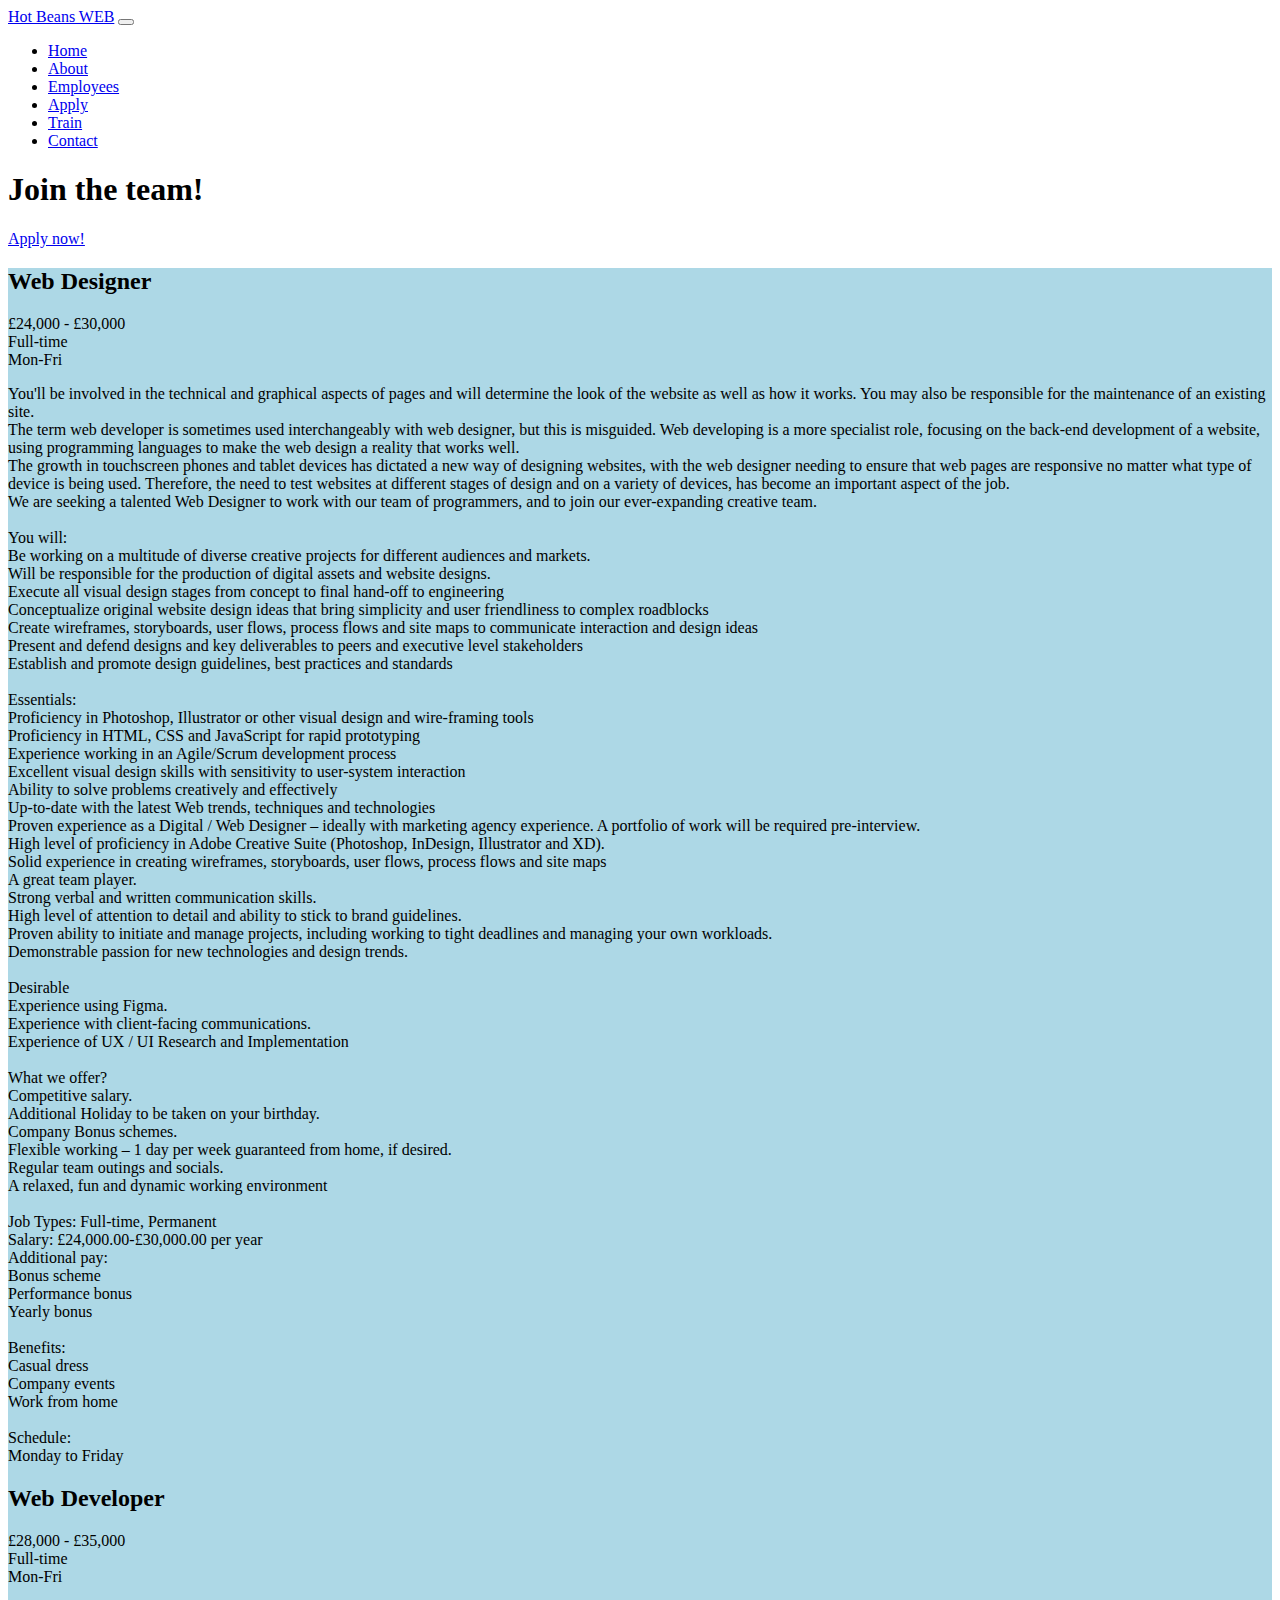
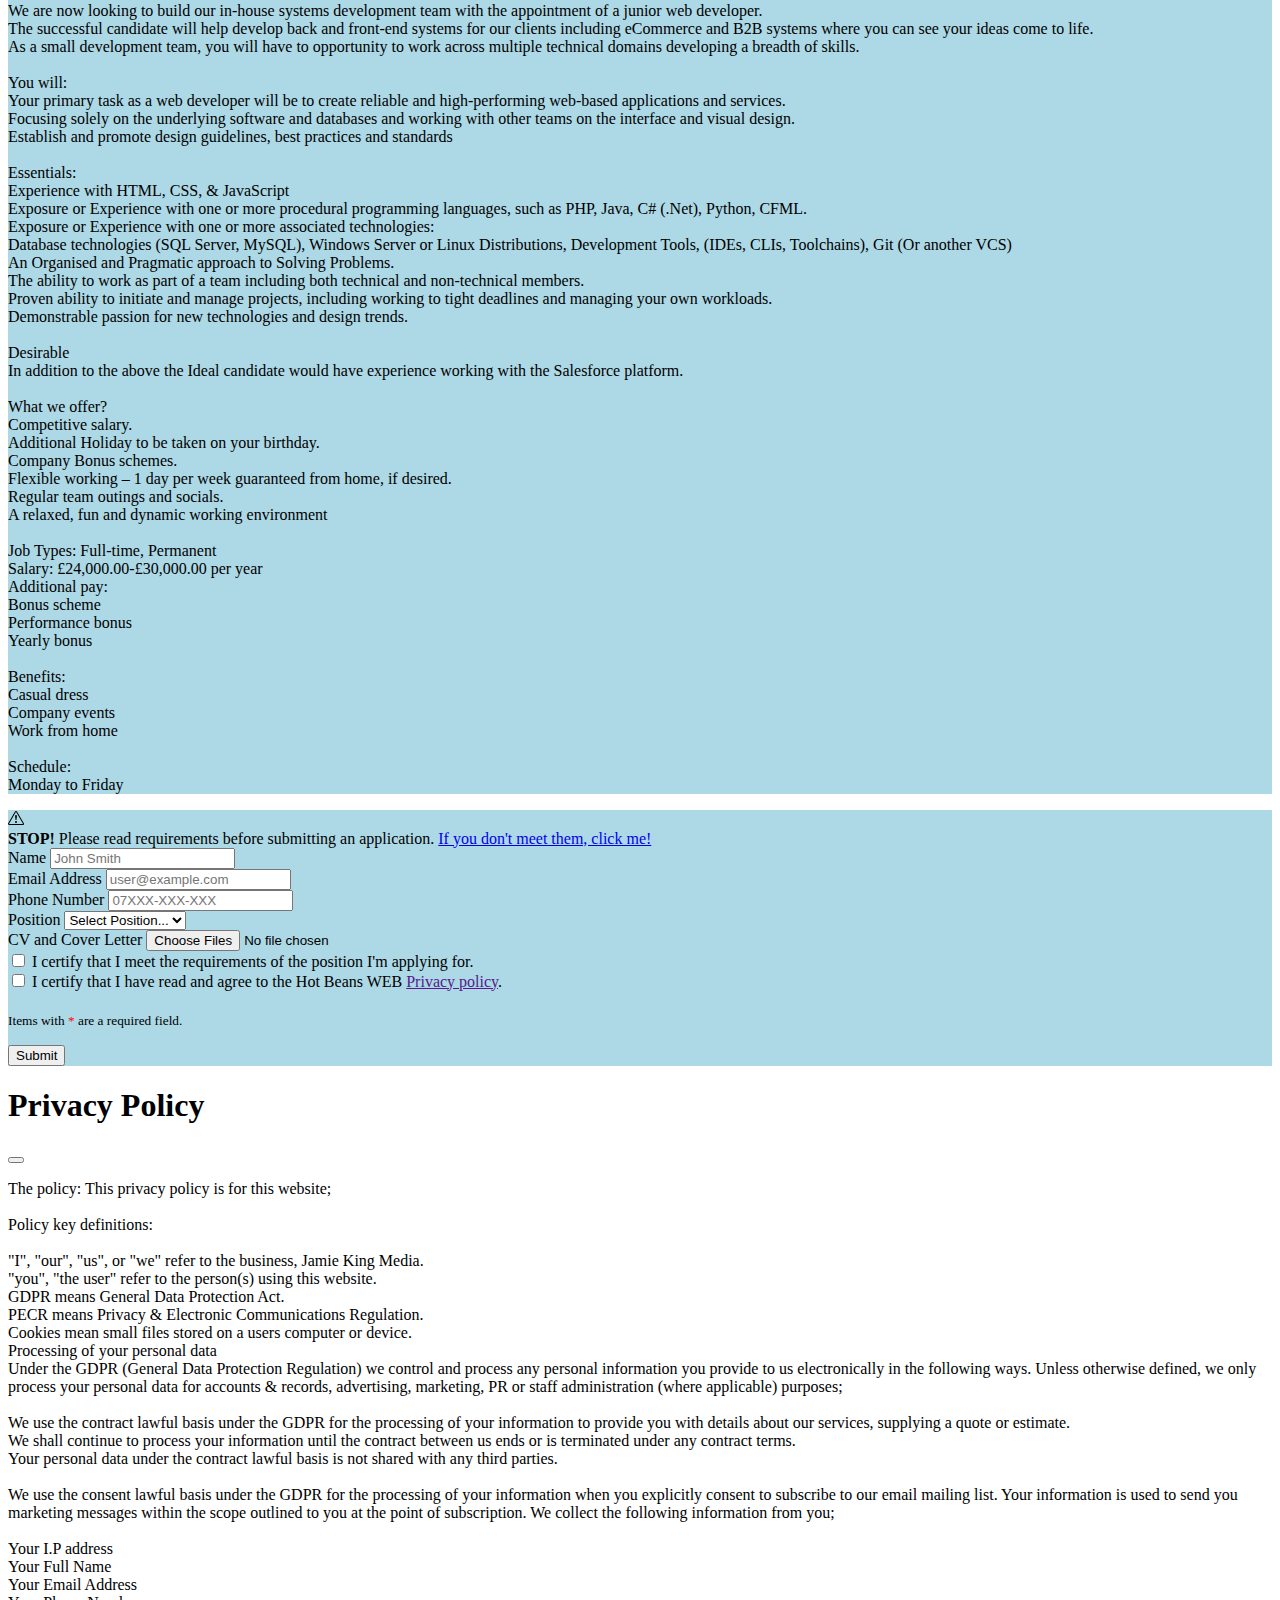
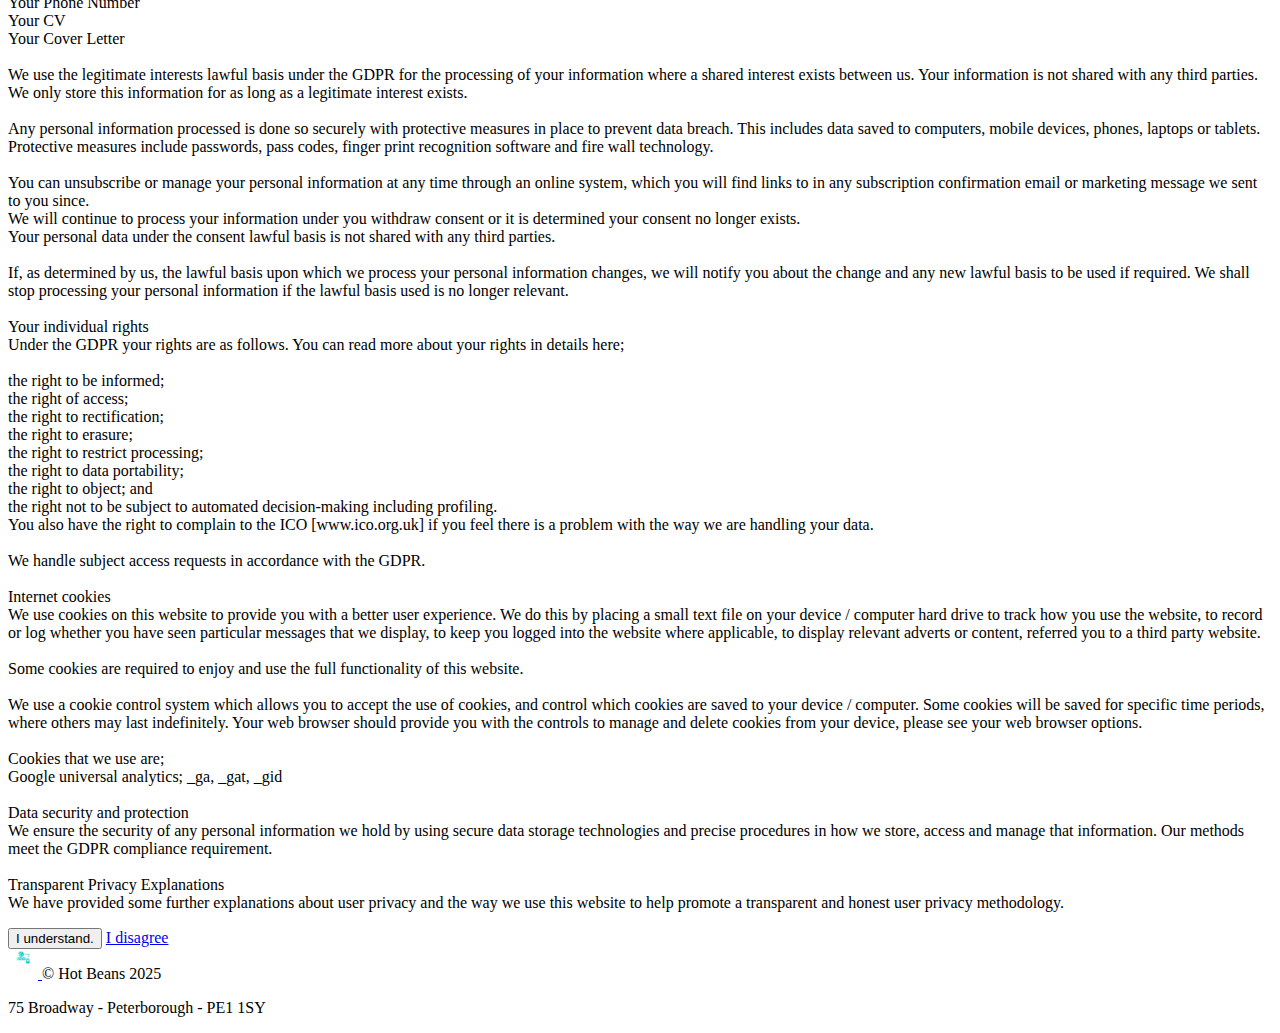
<file: apply.html>
<!doctype html>
<html lang="en">
<head>
    <meta charset="utf-8">
    <meta name="viewport" content="width=device-width, initial-scale=1">
    <title>Hot Beans WEB</title>
    <link rel="stylesheet"
          href="https://cdn.jsdelivr.net/npm/bootstrap@5.3.6/dist/css/bootstrap.min.css"
          integrity="sha384-4Q6Gf2aSP4eDXB8Miphtr37CMZZQ5oXLH2yaXMJ2w8e2ZtHTl7GptT4jmndRuHDT"
          crossorigin="anonymous">
    <link rel="stylesheet" href="style.css">
</head>
<body>

<!-- navbar -->
<nav class="navbar navbar-expand-lg bg-dark navbar-dark py-3">
    <div class="container">
        <a class="navbar-brand" href="index.html">Hot Beans WEB</a>

        <button
                class="navbar-toggler"
                type="button"
                data-bs-toggle="collapse"
                data-bs-target="#navmenu">
            <span class="navbar-toggler-icon"></span>
        </button>

        <div class="collapse navbar-collapse" id="navmenu">
            <ul class="navbar-nav ms-auto">
                <li class="nav-item">
                    <a class="nav-link" href="index.html">Home</a>
                </li>
                <li class="nav-item">
                    <a class="nav-link" href="about.html">About</a>
                </li>
                <li class="nav-item">
                    <a class="nav-link" href="team.html">Employees</a>
                </li>
                <li class="nav-item">
                    <a class="nav-link" href="apply.html">Apply</a>
                </li>
                <li class="nav-item">
                    <a class="nav-link" href="courses.html">Train</a>
                </li>
                <li class="nav-item">
                    <a class="nav-link" href="index.html#contact">Contact</a>
                </li>
            </ul>
        </div>
    </div>
</nav>

<!-- hero banner -->
<section class="hero-banner text-center p-5 text-md-start">
    <div class="card bg-dark" style="width: 50vw; max-width: 18rem;">
        <div class="card-body">
            <h1 class="card-title fw-bolder text-white">Join the team!</h1>
            <a href="#form" class="btn btn-primary">Apply now!</a>
        </div>
    </div>
</section>

<section data-bs-theme="dark" style="background-color: lightblue">
    <div class="container justify-content-center">
        <div class="row">
            <div class="d-lg-flex p-4">
                <div class="card-small card p-3 m-lg-4 mb-2">
                    <div class="card-body" onclick="HideShow('webdes')">
                        <h2 class="card-title text-center">Web Designer</h2>
                        <p class="text-center fw-bold">£24,000 - £30,000<br>Full-time<br>Mon-Fri</p>
                    </div>
                </div>
                <div class="card p-3 d-none d-lg-block w-100" id="webdes">
                    <div class="card-body">
                        <p>
                            You'll be involved in the technical and graphical aspects of pages and will determine the
                            look of the website as well as how it works. You may also be responsible for the maintenance
                            of an existing site.<br>
                            The term web developer is sometimes used interchangeably with web designer, but this is
                            misguided. Web developing is a more specialist role, focusing on the back-end development of
                            a website, using programming languages to make the web design a reality that works well.<br>
                            The growth in touchscreen phones and tablet devices has dictated a new way of designing
                            websites, with the web designer needing to ensure that web pages are responsive no matter
                            what type of device is being used. Therefore, the need to test websites at different stages
                            of design and on a variety of devices, has become an important aspect of the job.<br>
                            We are seeking a talented Web Designer to work with our team of programmers, and to join our
                            ever-expanding creative team. <br><br>

                            You will:<br>
                            Be working on a multitude of diverse creative projects for different audiences and
                            markets.<br>
                            Will be responsible for the production of digital assets and website designs.<br>
                            Execute all visual design stages from concept to final hand-off to engineering<br>
                            Conceptualize original website design ideas that bring simplicity and user friendliness to
                            complex roadblocks<br>
                            Create wireframes, storyboards, user flows, process flows and site maps to communicate
                            interaction and design ideas<br>
                            Present and defend designs and key deliverables to peers and executive level
                            stakeholders<br>
                            Establish and promote design guidelines, best practices and standards<br><br>

                            Essentials:<br>
                            Proficiency in Photoshop, Illustrator or other visual design and wire-framing tools<br>
                            Proficiency in HTML, CSS and JavaScript for rapid prototyping<br>
                            Experience working in an Agile/Scrum development process<br>
                            Excellent visual design skills with sensitivity to user-system interaction<br>
                            Ability to solve problems creatively and effectively<br>
                            Up-to-date with the latest Web trends, techniques and technologies<br>
                            Proven experience as a Digital / Web Designer – ideally with marketing agency experience. A
                            portfolio of work will be required pre-interview.<br>
                            High level of proficiency in Adobe Creative Suite (Photoshop, InDesign, Illustrator and XD).<br>
                            Solid experience in creating wireframes, storyboards, user flows, process flows and site
                            maps<br>
                            A great team player.<br>
                            Strong verbal and written communication skills.<br>
                            High level of attention to detail and ability to stick to brand guidelines.<br>
                            Proven ability to initiate and manage projects, including working to tight deadlines and
                            managing your own workloads.<br>
                            Demonstrable passion for new technologies and design trends.<br><br>

                            Desirable<br>
                            Experience using Figma.<br>
                            Experience with client-facing communications.<br>
                            Experience of UX / UI Research and Implementation<br><br>

                            What we offer?<br>
                            Competitive salary.<br>
                            Additional Holiday to be taken on your birthday.<br>
                            Company Bonus schemes.<br>
                            Flexible working – 1 day per week guaranteed from home, if desired.<br>
                            Regular team outings and socials.<br>
                            A relaxed, fun and dynamic working environment<br><br>

                            Job Types: Full-time, Permanent<br>
                            Salary: £24,000.00-£30,000.00 per year<br>
                            Additional pay:<br>
                            Bonus scheme<br>
                            Performance bonus<br>
                            Yearly bonus<br><br>

                            Benefits:<br>
                            Casual dress<br>
                            Company events<br>
                            Work from home<br><br>

                            Schedule:<br>
                            Monday to Friday
                        </p>
                    </div>
                </div>
            </div>
        </div>
        <div class="row">
            <div class="d-lg-flex p-4">
                <div class="card-small card order-md-1 p-3 m-lg-4 mb-2">
                    <div class="card-body" onclick="HideShow('webdev')">
                        <h2 class="card-title text-center">Web Developer</h2>
                        <p class="text-center fw-bold">£28,000 - £35,000<br>Full-time<br>Mon-Fri</p>
                    </div>
                </div>
                <div class="card p-3 d-none d-lg-block w-100" id="webdev">
                    <div class="card-body">
                        <p>
                            We are now looking to build our in-house systems development team with the appointment of a
                            junior web developer.<br>
                            The successful candidate will help develop back and front-end systems for our clients
                            including eCommerce and B2B systems where you can see your ideas come to life.<br>
                            As a small development team, you will have to opportunity to work across multiple technical
                            domains developing a breadth of skills.<br><br>

                            You will:<br>
                            Your primary task as a web developer will be to create reliable and high-performing
                            web-based applications and services.<br>
                            Focusing solely on the underlying software and databases and working with other teams on the
                            interface and visual design.<br>
                            Establish and promote design guidelines, best practices and standards<br><br>

                            Essentials:<br>
                            Experience with HTML, CSS, & JavaScript<br>
                            Exposure or Experience with one or more procedural programming languages, such as PHP, Java,
                            C# (.Net), Python, CFML.<br>
                            Exposure or Experience with one or more associated technologies:<br>
                            Database technologies (SQL Server, MySQL), Windows Server or Linux Distributions,
                            Development Tools, (IDEs, CLIs, Toolchains), Git (Or another VCS)<br>
                            An Organised and Pragmatic approach to Solving Problems.<br>
                            The ability to work as part of a team including both technical and non-technical
                            members.<br>
                            Proven ability to initiate and manage projects, including working to tight deadlines and
                            managing your own workloads.<br>
                            Demonstrable passion for new technologies and design trends.<br><br>

                            Desirable<br>
                            In addition to the above the Ideal candidate would have experience working with the
                            Salesforce platform.<br><br>

                            What we offer?<br>
                            Competitive salary.<br>
                            Additional Holiday to be taken on your birthday.<br>
                            Company Bonus schemes.<br>
                            Flexible working – 1 day per week guaranteed from home, if desired.<br>
                            Regular team outings and socials.<br>
                            A relaxed, fun and dynamic working environment<br><br>

                            Job Types: Full-time, Permanent<br>
                            Salary: £24,000.00-£30,000.00 per year<br>
                            Additional pay:<br>
                            Bonus scheme<br>
                            Performance bonus<br>
                            Yearly bonus<br><br>

                            Benefits:<br>
                            Casual dress<br>
                            Company events<br>
                            Work from home<br><br>

                            Schedule:<br>
                            Monday to Friday
                        </p>
                    </div>
                </div>
            </div>
        </div>
    </div>
</section>

<section class="apply p-3" style="background-color: lightblue">
    <div class="container bg-white p-3">
        <form class="row row-cols-1 g-3" id="form">
            <div class="alert alert-danger d-flex align-items-center" role="alert">
                <svg xmlns="http://www.w3.org/2000/svg" width="16" height="16" fill="currentColor"
                     class="bi bi-exclamation-triangle m-1" viewBox="0 0 16 16">
                    <path d="M7.938 2.016A.13.13 0 0 1 8.002 2a.13.13 0 0 1 .063.016.15.15 0 0 1 .054.057l6.857 11.667c.036.06.035.124.002.183a.2.2 0 0 1-.054.06.1.1 0 0 1-.066.017H1.146a.1.1 0 0 1-.066-.017.2.2 0 0 1-.054-.06.18.18 0 0 1 .002-.183L7.884 2.073a.15.15 0 0 1 .054-.057m1.044-.45a1.13 1.13 0 0 0-1.96 0L.165 13.233c-.457.778.091 1.767.98 1.767h13.713c.889 0 1.438-.99.98-1.767z"/>
                    <path d="M7.002 12a1 1 0 1 1 2 0 1 1 0 0 1-2 0M7.1 5.995a.905.905 0 1 1 1.8 0l-.35 3.507a.552.552 0 0 1-1.1 0z"/>
                </svg>
                <div>
                    <strong>STOP!</strong> Please read requirements before submitting an application.
                    <a href="courses.html">If you don't meet them, click me!</a>
                </div>
            </div>
            <div class="required col">
                <label for="name" class="form-label">Name</label>
                <input type="text" class="form-control" id="name" placeholder="John Smith" required>
            </div>
            <div class="required col">
                <label for="email" class="form-label">Email Address</label>
                <input type="email" class="form-control" id="email" placeholder="user@example.com" required>
            </div>
            <div class="col">
                <label for="phone" class="form-label">Phone Number</label>
                <input type="number" class="form-control" id="phone" placeholder="07XXX-XXX-XXX">
            </div>
            <div class="required col">
                <label for="position" class="form-label">Position</label>
                <select class="form-select" id="position" aria-label="Position applied for" required>
                    <option selected disabled value="">Select Position...</option>
                    <option value="1">Web Designer</option>
                    <option value="2">Web Developer</option>
                </select>
            </div>
            <div class="required col">
                <label for="cv+cover" class="form-label">CV and Cover Letter</label>
                <input type="file" class="form-control" id="cv+cover" multiple required>
            </div>
            <div class="required col form-check">
                <input type="checkbox" class="form-check-input" id="requirements" required>
                <label class="form-check-label" for="requirements">I certify that I meet the requirements of the
                    position I'm applying for.</label>
            </div>
            <div class="required col form-check">
                <input type="checkbox" class="form-check-input" id="privacy-policy" required>
                <label class="form-check-label" for="privacy-policy">I certify that I have read and agree to the Hot
                    Beans WEB <a href="" data-bs-toggle="modal" data-bs-target="#privacypolicy">Privacy
                        policy</a>.</label>
            </div>
            <p class="text-end"><sub>Items with <span style="color: red">*</span> are a required field.</sub></p>
            <button type="submit" class="btn btn-primary" id="form_submit">Submit</button>
        </form>
    </div>
</section>

<div class="modal fade" id="privacypolicy" data-bs-backdrop="static" data-bs-keyboard="false" tabindex="-1"
     aria-labelledby="privacyPolicyLabel" aria-hidden="true">
    <div class="modal-dialog modal-xl modal-dialog-centered modal-dialog-scrollable">
        <div class="modal-content">
            <div class="modal-header">
                <h1 class="modal-title fs-5" id="privacypolicyLabel">Privacy Policy</h1>
                <button type="button" class="btn-close" data-bs-dismiss="modal" aria-label="Close"></button>
            </div>
            <div class="modal-body">
                <p>
                    The policy: This privacy policy is for this website;<br><br>

                    Policy key definitions:<br><br>

                    "I", "our", "us", or "we" refer to the business, Jamie King Media.<br>
                    "you", "the user" refer to the person(s) using this website.<br>
                    GDPR means General Data Protection Act.<br>
                    PECR means Privacy & Electronic Communications Regulation.<br>
                    Cookies mean small files stored on a users computer or device.<br>
                    Processing of your personal data<br>
                    Under the GDPR (General Data Protection Regulation) we control and process any personal information
                    you provide to us electronically in the following ways. Unless otherwise defined, we only process
                    your personal data for accounts & records, advertising, marketing, PR or staff administration (where
                    applicable) purposes;<br><br>

                    We use the contract lawful basis under the GDPR for the processing of your information to provide
                    you with details about our services, supplying a quote or estimate.<br>
                    We shall continue to process your information until the contract between us ends or is terminated
                    under any contract terms.<br>
                    Your personal data under the contract lawful basis is not shared with any third parties.<br><br>

                    We use the consent lawful basis under the GDPR for the processing of your information when you
                    explicitly consent to subscribe to our email mailing list. Your information is used to send you
                    marketing messages within the scope outlined to you at the point of subscription. We collect the
                    following information from you;<br><br>

                    Your I.P address<br>
                    Your Full Name<br>
                    Your Email Address<br>
                    Your Phone Number<br>
                    Your CV<br>
                    Your Cover Letter<br><br>

                    We use the legitimate interests lawful basis under the GDPR for the processing of your information
                    where a shared interest exists between us. Your information is not shared with any third parties. We
                    only store this information for as long as a legitimate interest exists.<br><br>

                    Any personal information processed is done so securely with protective measures in place to prevent
                    data breach. This includes data saved to computers, mobile devices, phones, laptops or tablets.
                    Protective measures include passwords, pass codes, finger print recognition software and fire wall
                    technology.<br><br>

                    You can unsubscribe or manage your personal information at any time through an online system, which
                    you will find links to in any subscription confirmation email or marketing message we sent to you
                    since.<br>
                    We will continue to process your information under you withdraw consent or it is determined your
                    consent no longer exists.<br>
                    Your personal data under the consent lawful basis is not shared with any third parties.<br><br>

                    If, as determined by us, the lawful basis upon which we process your personal information changes,
                    we will notify you about the change and any new lawful basis to be used if required. We shall stop
                    processing your personal information if the lawful basis used is no longer relevant.<br><br>

                    Your individual rights<br>
                    Under the GDPR your rights are as follows. You can read more about your rights in details
                    here;<br><br>

                    the right to be informed;<br>
                    the right of access;<br>
                    the right to rectification;<br>
                    the right to erasure;<br>
                    the right to restrict processing;<br>
                    the right to data portability;<br>
                    the right to object; and<br>
                    the right not to be subject to automated decision-making including profiling.<br>
                    You also have the right to complain to the ICO [www.ico.org.uk] if you feel there is a problem with
                    the way we are handling your data.<br><br>

                    We handle subject access requests in accordance with the GDPR.<br><br>

                    Internet cookies<br>
                    We use cookies on this website to provide you with a better user experience. We do this by placing a
                    small text file on your device / computer hard drive to track how you use the website, to record or
                    log whether you have seen particular messages that we display, to keep you logged into the website
                    where applicable, to display relevant adverts or content, referred you to a third party website.<br><br>

                    Some cookies are required to enjoy and use the full functionality of this website.<br><br>

                    We use a cookie control system which allows you to accept the use of cookies, and control which
                    cookies are saved to your device / computer. Some cookies will be saved for specific time periods,
                    where others may last indefinitely. Your web browser should provide you with the controls to manage
                    and delete cookies from your device, please see your web browser options.<br><br>

                    Cookies that we use are;<br>
                    Google universal analytics; _ga, _gat, _gid<br><br>

                    Data security and protection<br>
                    We ensure the security of any personal information we hold by using secure data storage technologies
                    and precise procedures in how we store, access and manage that information. Our methods meet the
                    GDPR compliance requirement.<br><br>

                    Transparent Privacy Explanations<br>
                    We have provided some further explanations about user privacy and the way we use this website to
                    help promote a transparent and honest user privacy methodology.
                </p>
            </div>
            <div class="modal-footer">
                <button type="button" class="btn btn-primary" data-bs-dismiss="modal">I understand.</button>
                <a class="btn btn-secondary" href="https://www.google.com" role="button">I disagree</a>
            </div>
        </div>
    </div>
</div>

<script src="https://cdn.jsdelivr.net/npm/bootstrap@5.3.6/dist/js/bootstrap.bundle.min.js"
        integrity="sha384-j1CDi7MgGQ12Z7Qab0qlWQ/Qqz24Gc6BM0thvEMVjHnfYGF0rmFCozFSxQBxwHKO"
        crossorigin="anonymous">
</script>
<script src="script.js"></script>
</body>
<footer class="d-flex flex-wrap align-items-center justify-content-between p-3">
    <div class="col-md-4 d-flex align-items-center">
        <a class="mb-3 me-2 mb-md-0 text-body-secondary text-decoration-none lh-1" href="index.html" aria-label="...">
            <img class="" src="img/modified/logo-transparent.png" alt='logo' style="width: 30px;">
        </a>
        <span class="mb-3 mb-md-0 text-body-secondary">© Hot Beans 2025</span>
    </div>
    <div class="d-flex justify-content-end">
        <p>75 Broadway - Peterborough - PE1 1SY
        </p>
    </div>
</footer>
</html>
</file>
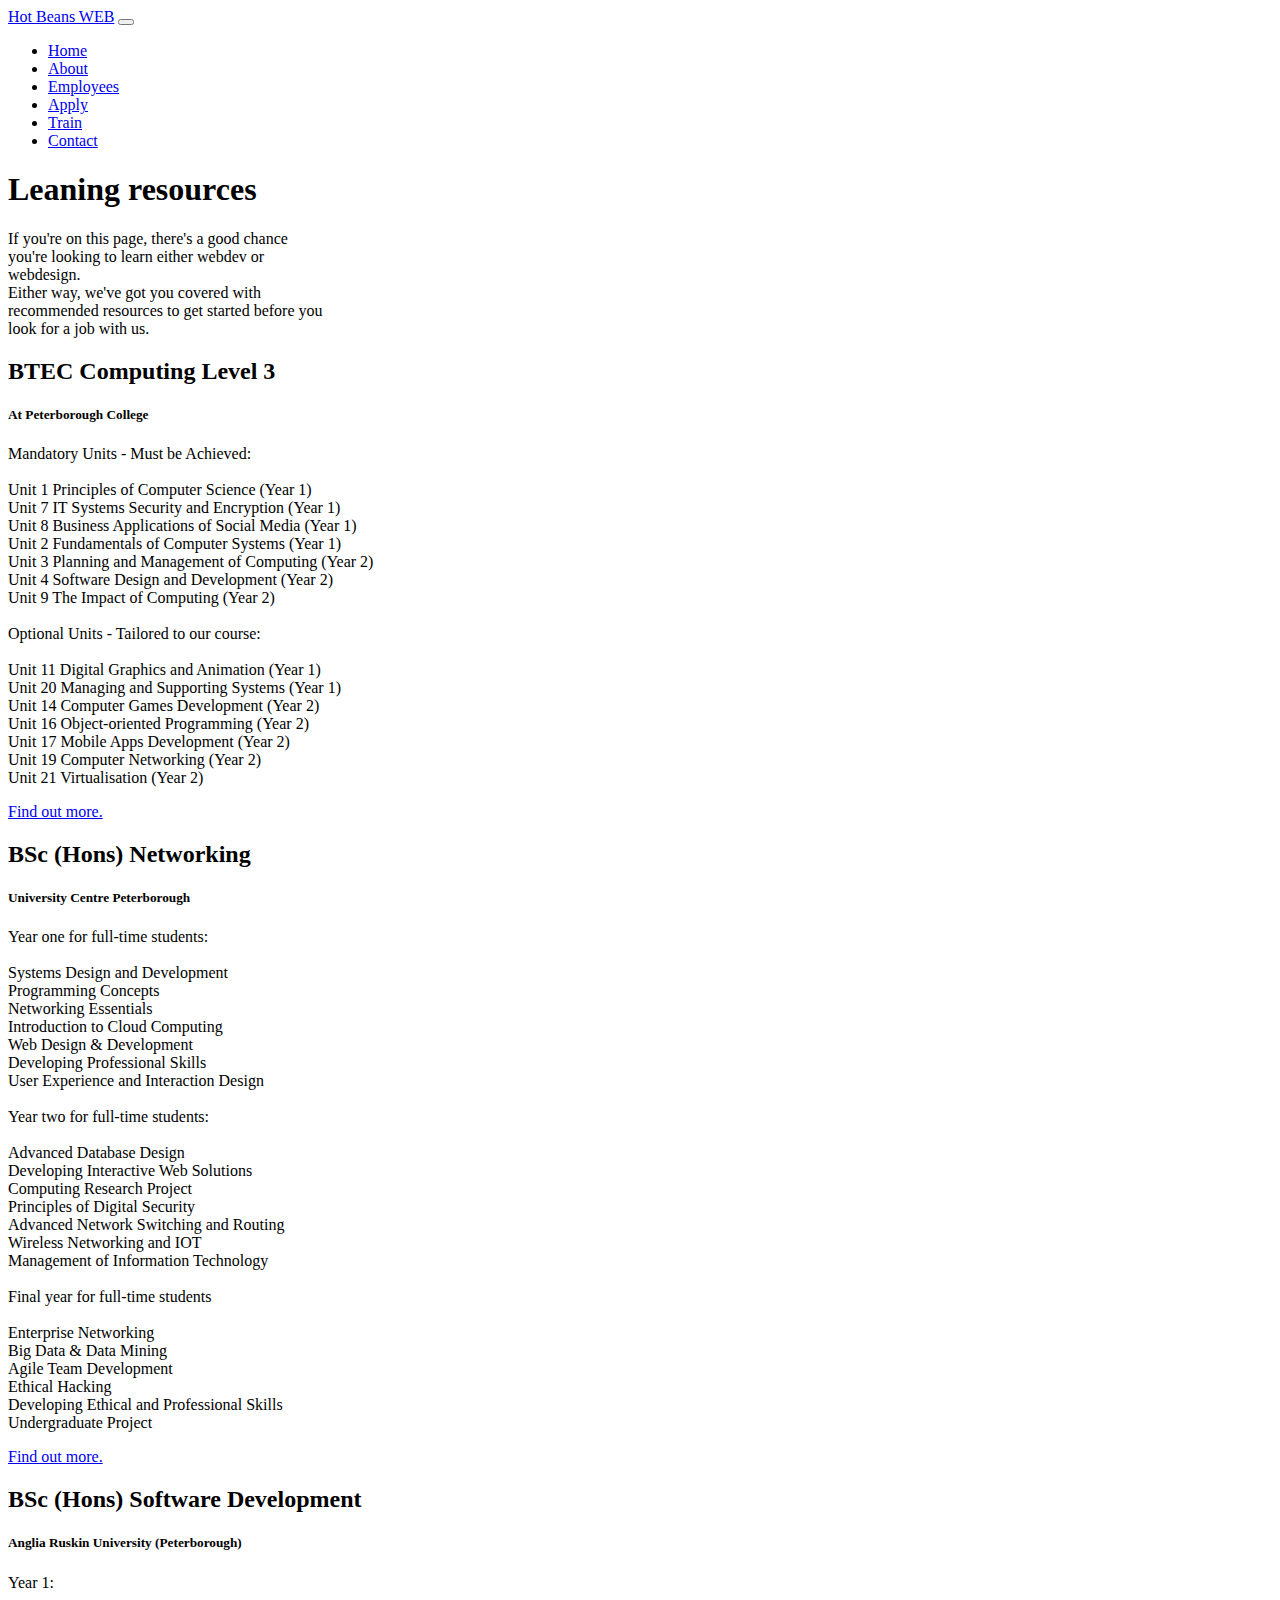
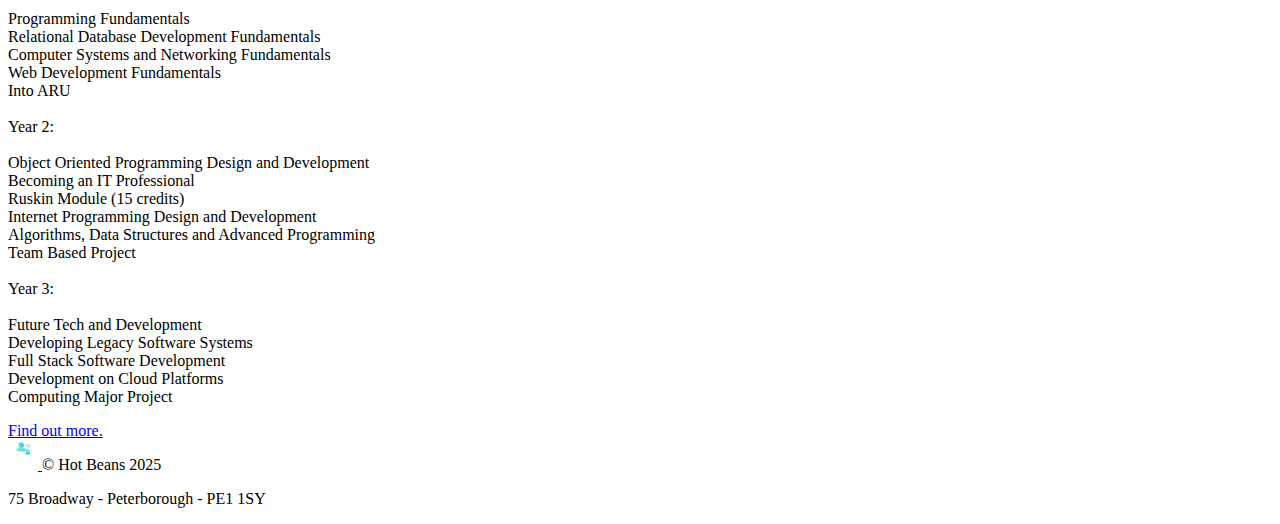
<file: courses.html>
<!doctype html>
<html lang="en">
<head>
    <meta charset="utf-8">
    <meta name="viewport" content="width=device-width, initial-scale=1">
    <title>Hot Beans WEB</title>
    <link rel="stylesheet"
          href="https://cdn.jsdelivr.net/npm/bootstrap@5.3.6/dist/css/bootstrap.min.css"
          integrity="sha384-4Q6Gf2aSP4eDXB8Miphtr37CMZZQ5oXLH2yaXMJ2w8e2ZtHTl7GptT4jmndRuHDT"
          crossorigin="anonymous">
    <link rel="stylesheet" href="style.css">
</head>
<body>

<!-- navbar -->
<nav class="navbar navbar-expand-lg bg-dark navbar-dark py-3">
    <div class="container">
        <a class="navbar-brand" href="index.html">Hot Beans WEB</a>

        <button
                class="navbar-toggler"
                type="button"
                data-bs-toggle="collapse"
                data-bs-target="#navmenu">
            <span class="navbar-toggler-icon"></span>
        </button>

        <div class="collapse navbar-collapse" id="navmenu">
            <ul class="navbar-nav ms-auto">
                <li class="nav-item">
                    <a class="nav-link" href="index.html">Home</a>
                </li>
                <li class="nav-item">
                    <a class="nav-link" href="about.html">About</a>
                </li>
                <li class="nav-item">
                    <a class="nav-link" href="team.html">Employees</a>
                </li>
                <li class="nav-item">
                    <a class="nav-link" href="apply.html">Apply</a>
                </li>
                <li class="nav-item">
                    <a class="nav-link" href="courses.html">Train</a>
                </li>
                <li class="nav-item">
                    <a class="nav-link" href="index.html#contact">Contact</a>
                </li>
            </ul>
        </div>
    </div>
</nav>

<!-- hero banner -->
<section class="hero-banner text-end p-5">
    <div class="d-flex justify-content-end">
        <div class="card" data-bs-theme="dark" style="width: 50vw; max-width: 20rem;">
            <div class="card-body">
                <h1 class="card-title fw-bolder">Leaning resources</h1>
                <p>
                    If you're on this page, there's a good chance you're looking to learn either webdev or
                    webdesign.<br>
                    Either way, we've got you covered with recommended resources to get started before you look for a
                    job
                    with us.
                </p>
            </div>
        </div>
    </div>
</section>

<section class="p-5">
    <div class="container">
        <div class="row align-items-top justify-content-between p-3">
            <div class="col-lg">
                <div class="card">
                    <div class="card-body">
                        <h2 class="card-title fw-bolder">BTEC Computing Level 3</h2>
                        <h5 class="card-subtitle fw-bold mb-2">At Peterborough College</h5>
                        <p class="card-text">
                            Mandatory Units - Must be Achieved:<br><br>

                            Unit 1 Principles of Computer Science (Year 1)<br>
                            Unit 7 IT Systems Security and Encryption (Year 1)<br>
                            Unit 8 Business Applications of Social Media (Year 1)<br>
                            Unit 2 Fundamentals of Computer Systems (Year 1)<br>
                            Unit 3 Planning and Management of Computing (Year 2)<br>
                            Unit 4 Software Design and Development (Year 2)<br>
                            Unit 9 The Impact of Computing (Year 2)<br><br>

                            Optional Units - Tailored to our course:<br><br>

                            Unit 11 Digital Graphics and Animation (Year 1)<br>
                            Unit 20 Managing and Supporting Systems (Year 1)<br>
                            Unit 14 Computer Games Development (Year 2)<br>
                            Unit 16 Object-oriented Programming (Year 2)<br>
                            Unit 17 Mobile Apps Development (Year 2)<br>
                            Unit 19 Computer Networking (Year 2)<br>
                            Unit 21 Virtualisation (Year 2)
                        </p>
                        <a href="https://www.peterborough.ac.uk/courses/computing-level-3-2/"
                           class="btn btn-primary" target="_blank">Find out more.</a>
                    </div>
                </div>
            </div>
            <div class="col-lg">
                <div class="card">
                    <div class="card-body">
                        <h2 class="card-title fw-bolder">BSc (Hons) Networking</h2>
                        <h5 class="card-subtitle fw-bold mb-2">University Centre Peterborough</h5>
                        <p class="card-text">
                            Year one for full-time students:<br><br>

                            Systems Design and Development<br>
                            Programming Concepts<br>
                            Networking Essentials<br>
                            Introduction to Cloud Computing<br>
                            Web Design & Development<br>
                            Developing Professional Skills<br>
                            User Experience and Interaction Design<br><br>

                            Year two for full-time students:<br><br>

                            Advanced Database Design<br>
                            Developing Interactive Web Solutions<br>
                            Computing Research Project<br>
                            Principles of Digital Security<br>
                            Advanced Network Switching and Routing<br>
                            Wireless Networking and IOT<br>
                            Management of Information Technology<br><br>

                            Final year for full-time students<br><br>

                            Enterprise Networking<br>
                            Big Data & Data Mining<br>
                            Agile Team Development<br>
                            Ethical Hacking<br>
                            Developing Ethical and Professional Skills<br>
                            Undergraduate Project
                        </p>
                        <a href="https://www.ucp.ac.uk/courses/bsc-hons-computer-science-networking/"
                           class="btn btn-primary" target="_blank">Find out more.</a>
                    </div>
                </div>
            </div>
            <div class="col-lg">
                <div class="card">
                    <div class="card-body">
                        <h2 class="card-title fw-bolder">BSc (Hons) Software Development</h2>
                        <h5 class="card-subtitle fw-bold mb-2">Anglia Ruskin University (Peterborough)</h5>
                        <p class="card-text">
                            Year 1:<br><br>

                            Programming Fundamentals<br>
                            Relational Database Development Fundamentals<br>
                            Computer Systems and Networking Fundamentals<br>
                            Web Development Fundamentals<br>
                            Into ARU<br><br>

                            Year 2:<br><br>

                            Object Oriented Programming Design and Development<br>
                            Becoming an IT Professional<br>
                            Ruskin Module (15 credits)<br>
                            Internet Programming Design and Development<br>
                            Algorithms, Data Structures and Advanced Programming<br>
                            Team Based Project<br><br>

                            Year 3:<br><br>

                            Future Tech and Development<br>
                            Developing Legacy Software Systems<br>
                            Full Stack Software Development<br>
                            Development on Cloud Platforms<br>
                            Computing Major Project


                        </p>
                        <a href="https://www.aru.ac.uk/study/undergraduate/software-development"
                           class="btn btn-primary" target="_blank">Find out more.</a>
                    </div>
                </div>
            </div>
        </div>
    </div>
</section>

<section>
    <div class="container">
        <div class="row">
            <div class="col">

            </div>
        </div>
    </div>
</section>

<script src="https://cdn.jsdelivr.net/npm/bootstrap@5.3.6/dist/js/bootstrap.bundle.min.js"
        integrity="sha384-j1CDi7MgGQ12Z7Qab0qlWQ/Qqz24Gc6BM0thvEMVjHnfYGF0rmFCozFSxQBxwHKO"
        crossorigin="anonymous">
</script>
</body>
<footer class="d-flex flex-wrap align-items-center justify-content-between p-3">
    <div class="col-md-4 d-flex align-items-center">
        <a class="mb-3 me-2 mb-md-0 text-body-secondary text-decoration-none lh-1" href="index.html" aria-label="...">
            <img class="" src="img/modified/logo-transparent.png" alt='logo' style="width: 30px;">
        </a>
        <span class="mb-3 mb-md-0 text-body-secondary">© Hot Beans 2025</span>
    </div>
    <div class="d-flex justify-content-end">
        <p>75 Broadway - Peterborough - PE1 1SY
        </p>
    </div>
</footer>
</html>
</file>
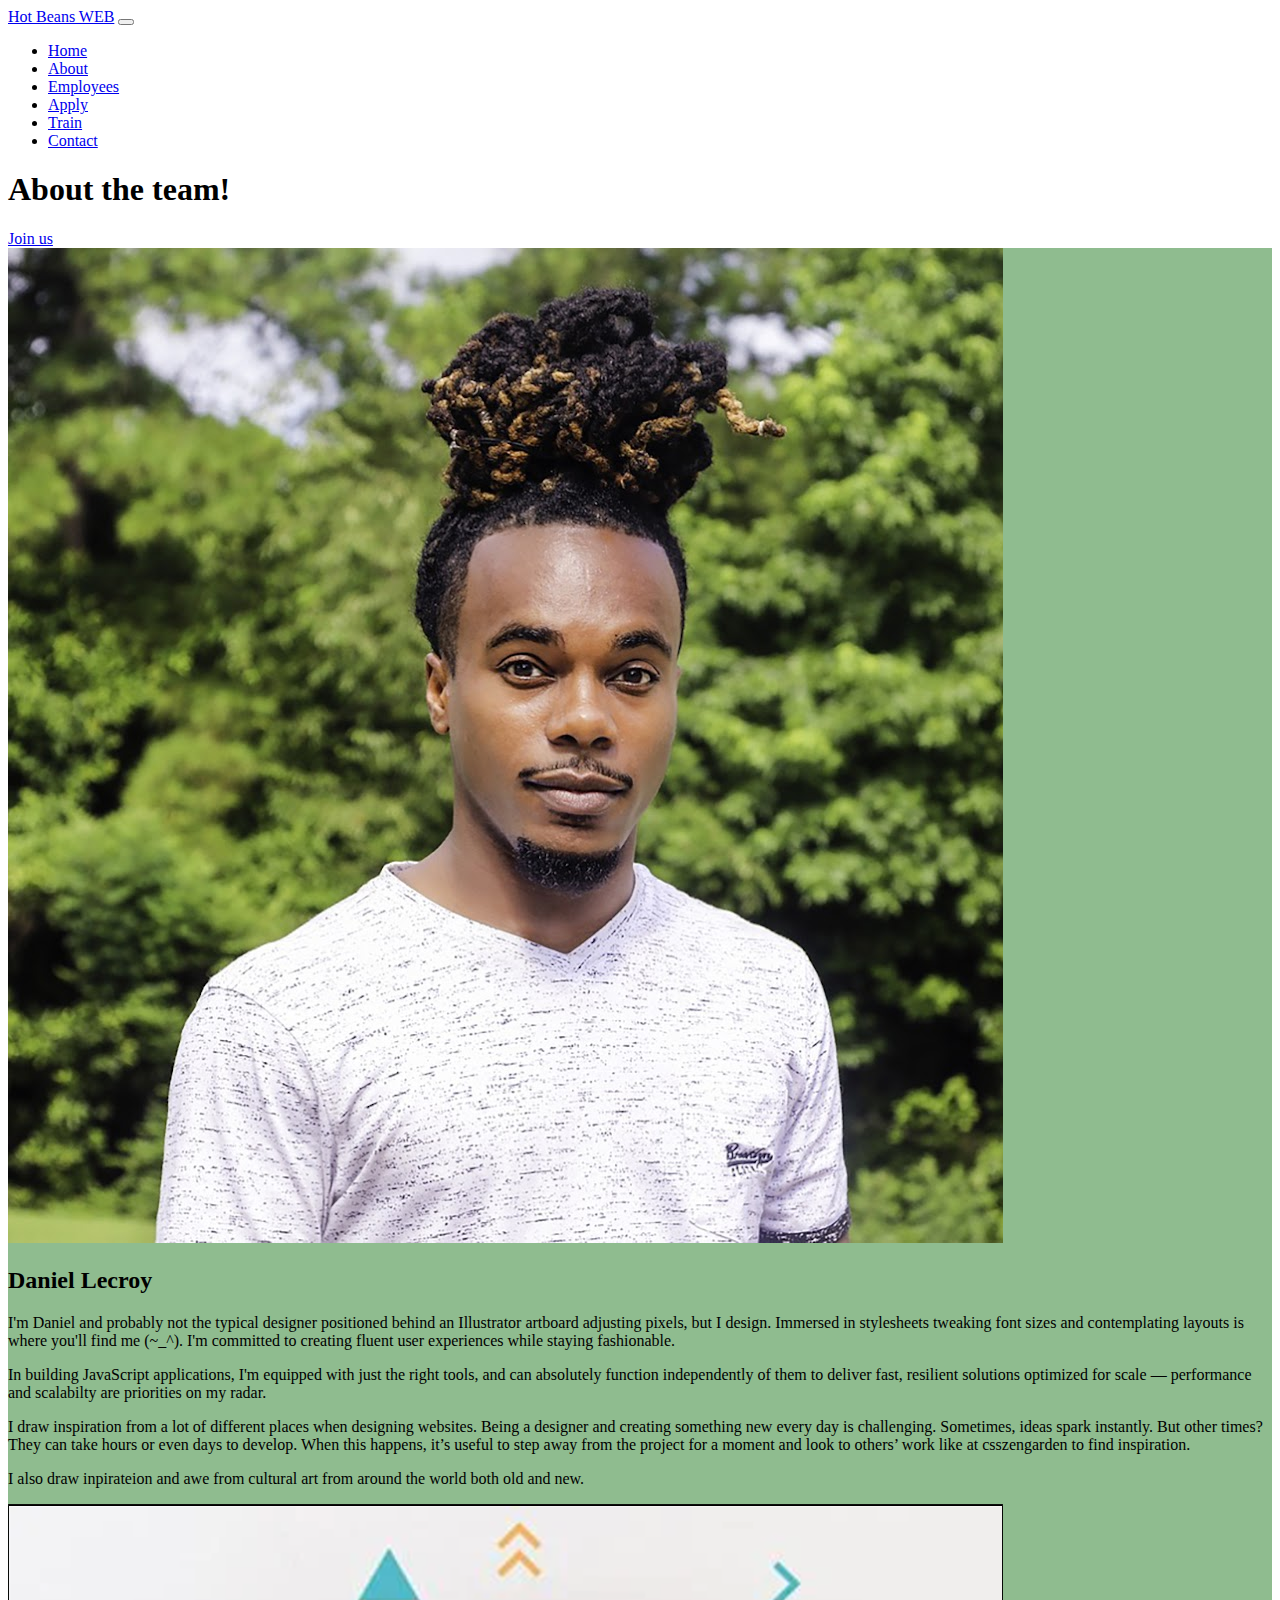
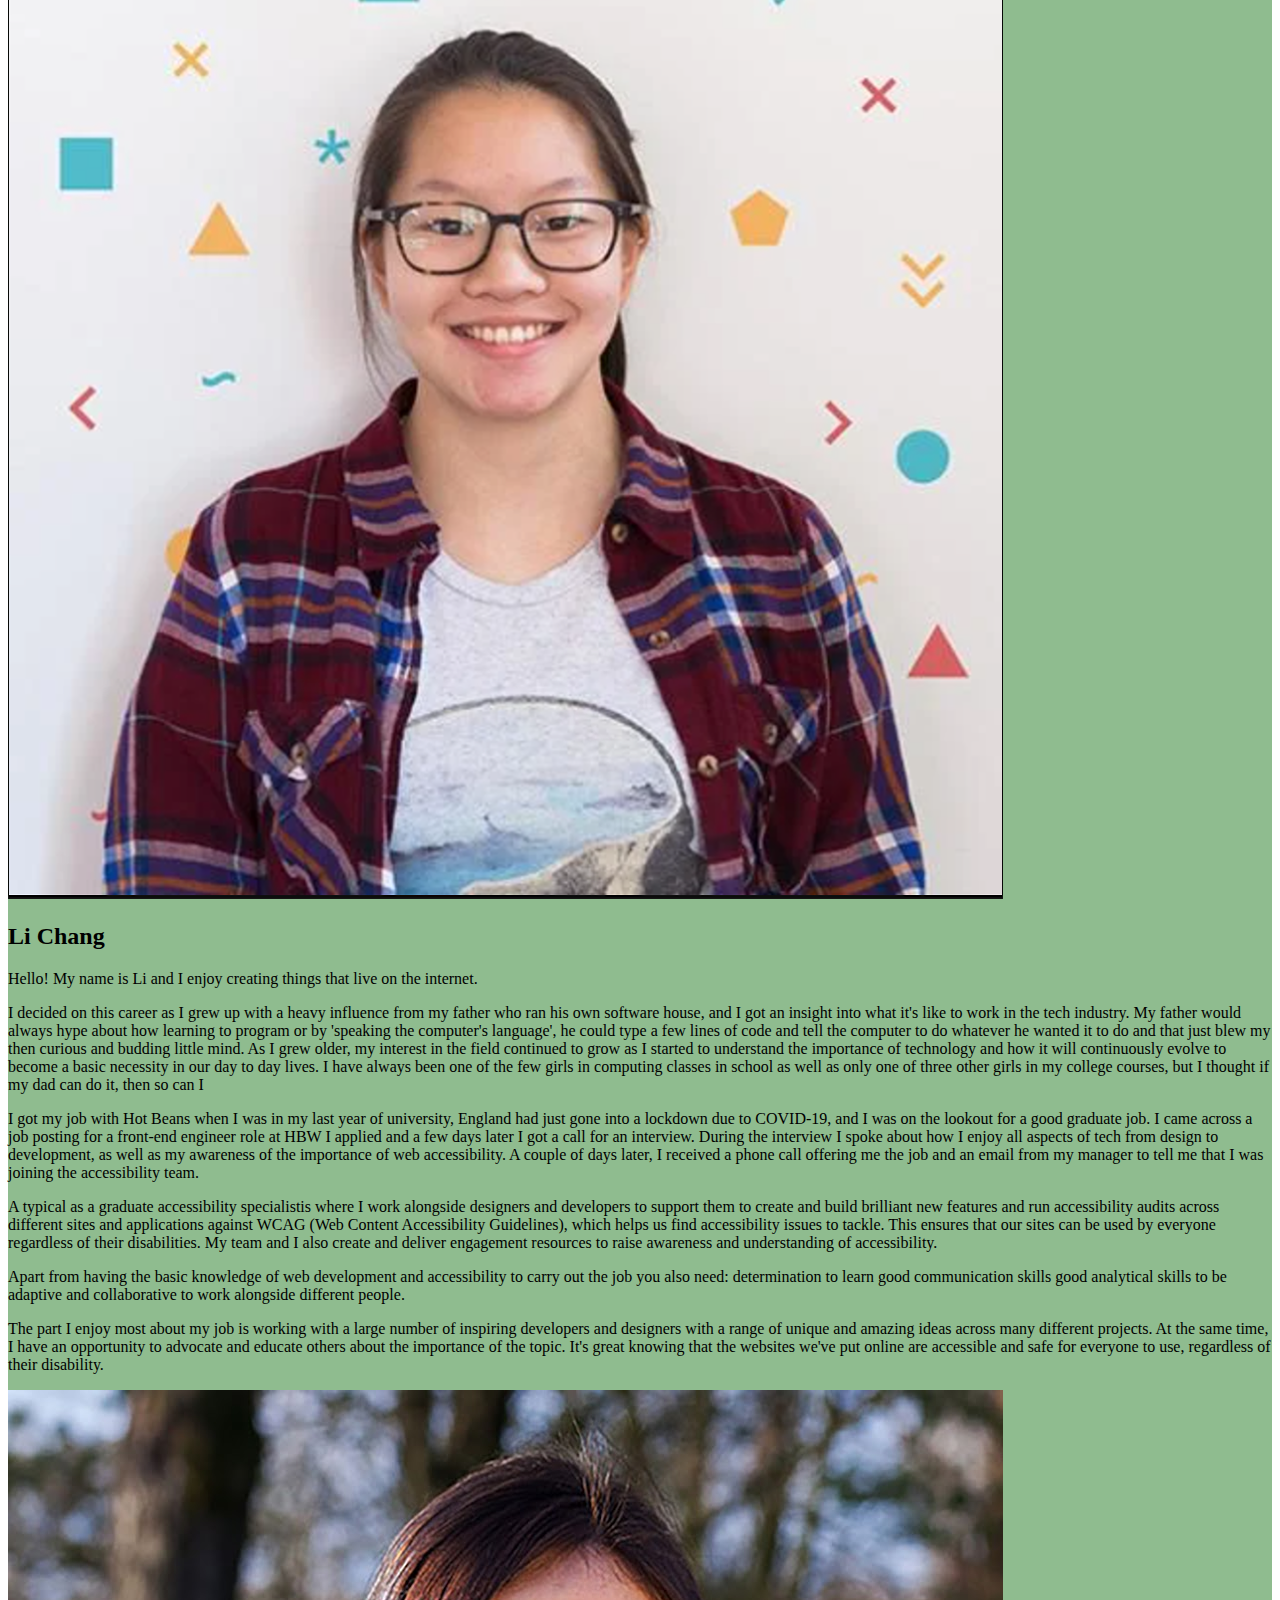
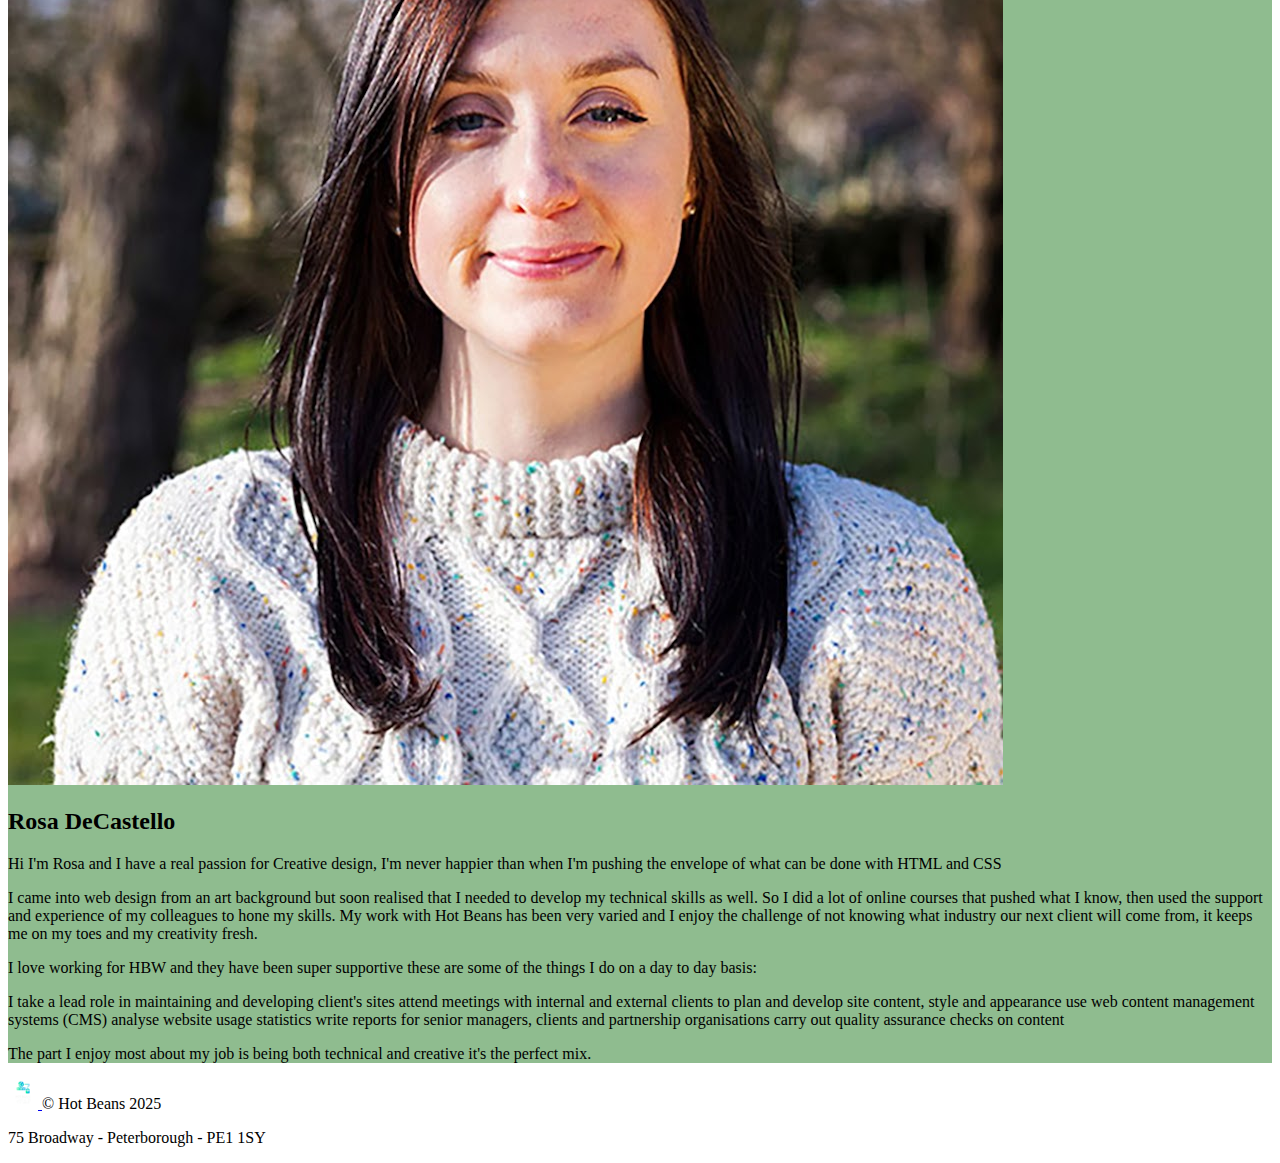
<file: team.html>
<!doctype html>
<html lang="en">
<head>
    <meta charset="utf-8">
    <meta name="viewport" content="width=device-width, initial-scale=1">
    <title>Hot Beans WEB</title>
    <link rel="stylesheet"
          href="https://cdn.jsdelivr.net/npm/bootstrap@5.3.6/dist/css/bootstrap.min.css"
          integrity="sha384-4Q6Gf2aSP4eDXB8Miphtr37CMZZQ5oXLH2yaXMJ2w8e2ZtHTl7GptT4jmndRuHDT"
          crossorigin="anonymous">
    <link rel="stylesheet" href="style.css">
    <style>

    </style>
</head>
<body>

<!-- navbar -->
<nav class="navbar navbar-expand-lg bg-dark navbar-dark py-3">
    <div class="container">
        <a class="navbar-brand" href="index.html">Hot Beans WEB</a>

        <button
                class="navbar-toggler"
                type="button"
                data-bs-toggle="collapse"
                data-bs-target="#navmenu">
            <span class="navbar-toggler-icon"></span>
        </button>

        <div class="collapse navbar-collapse" id="navmenu">
            <ul class="navbar-nav ms-auto">
                <li class="nav-item">
                    <a class="nav-link" href="index.html">Home</a>
                </li>
                <li class="nav-item">
                    <a class="nav-link" href="about.html">About</a>
                </li>
                <li class="nav-item">
                    <a class="nav-link" href="team.html">Employees</a>
                </li>
                <li class="nav-item">
                    <a class="nav-link" href="apply.html">Apply</a>
                </li>
                <li class="nav-item">
                    <a class="nav-link" href="courses.html">Train</a>
                </li>
                <li class="nav-item">
                    <a class="nav-link" href="index.html#contact">Contact</a>
                </li>
            </ul>
        </div>
    </div>
</nav>

<!-- hero banner -->
<section class="hero-banner text-center p-5 text-md-start">
    <div class="card bg-dark" style="width: 50vw; max-width: 18rem;">
        <div class="card-body">
            <h1 class="card-title fw-bolder text-white">About the team!</h1>
            <a href="apply.html" class="btn btn-primary">Join us</a>
        </div>
    </div>
</section>

<section style="background-color: darkseagreen">
    <div class="container">
        <div class="team_mobile row row-cols-md-2 gy-3 p-2 align-items-center">
            <div class="col-md-5 order-md-0">
                <img src="img/Daniel_Lecroy.jpg" class="img-fluid" alt="Daniel Lecroy" onclick="HideShow('daniel')">
            </div>
            <div class="col-md-7 order-md-0 d-none d-md-block" id="daniel">
                <h2 class="text-white text-center">Daniel Lecroy</h2>
                <p>I'm Daniel and probably not the typical designer positioned behind an Illustrator artboard adjusting
                    pixels, but I design.
                    Immersed in stylesheets tweaking font sizes and contemplating layouts is where you'll find me (~_^).
                    I'm committed to creating fluent user experiences while staying fashionable.</p>
                <p>In building JavaScript applications, I'm equipped with just the right tools, and can absolutely
                    function independently
                    of them to deliver fast, resilient solutions optimized for scale — performance and scalabilty are
                    priorities on my radar.
                </p>
                <p>I draw inspiration from a lot of different places when designing websites. Being a designer and
                    creating something new every day is challenging.
                    Sometimes, ideas spark instantly. But other times? They can take hours or even days to develop.
                    When this happens, it’s useful to step away from the project for a moment and look to others’ work
                    like at csszengarden to find inspiration.</p>
                <p>
                    I also draw inpirateion and awe from cultural art from around the world both old and new.
                </p>

            </div>
            <div class="col-md-5 order-md-2">
                <img src="img/Li%20Chang.PNG" class="img-fluid" alt="Li Change" onclick="HideShow('li')">
            </div>
            <div class="col-md-7 order-md-1 d-none d-md-block" id="li">
                <h2 class="text-white text-center">Li Chang</h2>
                <p>
                    Hello! My name is Li and I enjoy creating things that live on the internet.
                </p>
                <p>
                    I decided on this career as I grew up with a heavy influence from my father who ran his own software
                    house, and I got an insight into what it's like to work in the tech industry. My father would always
                    hype about how learning to program or by 'speaking the computer's language', he could type a few
                    lines of code and tell the computer to do whatever he wanted it to do and that just blew my then
                    curious and budding little mind.
                    As I grew older, my interest in the field continued to grow as I started to understand the
                    importance of technology and how it will continuously evolve to become a basic necessity in our day
                    to day lives.
                    I have always been one of the few girls in computing classes in school as well as only one of three
                    other girls in my college courses, but I thought if my dad can do it, then so can I
                </p>
                <p>
                    I got my job with Hot Beans when I was in my last year of university, England had just gone into a
                    lockdown due to COVID-19, and I was on the lookout for a good graduate job.
                    I came across a job posting for a front-end engineer role at HBW I applied and a few days later I
                    got a call for an interview. During the interview I spoke about how I enjoy all aspects of tech from
                    design to development, as well as my awareness of the importance of web accessibility. A couple of
                    days later, I received a phone call offering me the job and an email from my manager to tell me that
                    I was joining the accessibility team.
                </p>
                <p>
                    A typical as a graduate accessibility specialistis where I work alongside designers and developers
                    to support them to create and build brilliant new features and run accessibility audits across
                    different sites and applications against WCAG (Web Content Accessibility Guidelines), which helps us
                    find accessibility issues to tackle. This ensures that our sites can be used by everyone regardless
                    of their disabilities. My team and I also create and deliver engagement resources to raise awareness
                    and understanding of accessibility.
                </p>
                <p>
                    Apart from having the basic knowledge of web development and accessibility to carry out the job you
                    also need:
                    determination to learn
                    good communication skills
                    good analytical skills
                    to be adaptive and collaborative to work alongside different people.
                </p>
                <p>
                    The part I enjoy most about my job is working with a large number of inspiring developers and
                    designers with a range of unique and amazing ideas across many different projects. At the same time,
                    I have an opportunity to advocate and educate others about the importance of the topic. It's great
                    knowing that the websites we've put online are accessible and safe for everyone to use, regardless
                    of their disability.
                </p>
            </div>
            <div class="col-md-5 order-md-3">
                <img src="img/Rosa_DeCastello.jpg" class="img-fluid" alt="Rosa DeCastello"
                     onclick="HideShow('rosa')">
            </div>
            <div class="col-md-7 order-md-3 d-none d-md-block" id="rosa">
                <h2 class="text-white text-center">Rosa DeCastello</h2>
                <p>
                    Hi I'm Rosa and I have a real passion for Creative design, I'm never happier than when I'm pushing
                    the envelope of what can be done with HTML and CSS
                </p>
                <p>
                    I came into web design from an art background but soon realised that I needed to develop my
                    technical skills as well. So I did a lot of online courses that pushed what I know, then used the
                    support and experience of my colleagues to hone my skills.
                    My work with Hot Beans has been very varied and I enjoy the challenge of not knowing what industry
                    our next client will come from, it keeps me on my toes and my creativity fresh.
                </p>
                <p>
                    I love working for HBW and they have been super supportive these are some of the things I do on a
                    day to day basis:
                </p>
                <p>
                    I take a lead role in maintaining and developing client's sites
                    attend meetings with internal and external clients to plan and develop site content, style and
                    appearance
                    use web content management systems (CMS)
                    analyse website usage statistics
                    write reports for senior managers, clients and partnership organisations
                    carry out quality assurance checks on content
                </p>
                <p>
                    The part I enjoy most about my job is being both technical and creative it's the perfect mix.
                </p>
            </div>
        </div>
    </div>
</section>

<script src="https://cdn.jsdelivr.net/npm/bootstrap@5.3.6/dist/js/bootstrap.bundle.min.js"
        integrity="sha384-j1CDi7MgGQ12Z7Qab0qlWQ/Qqz24Gc6BM0thvEMVjHnfYGF0rmFCozFSxQBxwHKO"
        crossorigin="anonymous">
</script>
<script src="script.js"></script>
</body>
<footer class="d-flex flex-wrap align-items-center justify-content-between p-3">
    <div class="col-md-4 d-flex align-items-center">
        <a class="mb-3 me-2 mb-md-0 text-body-secondary text-decoration-none lh-1" href="index.html" aria-label="...">
            <img class="" src="img/modified/logo-transparent.png" alt='logo' style="width: 30px;">
        </a>
        <span class="mb-3 mb-md-0 text-body-secondary">© Hot Beans 2025</span>
    </div>
    <div class="d-flex justify-content-end">
        <p>75 Broadway - Peterborough - PE1 1SY
        </p>
    </div>
</footer>
</html>
</file>
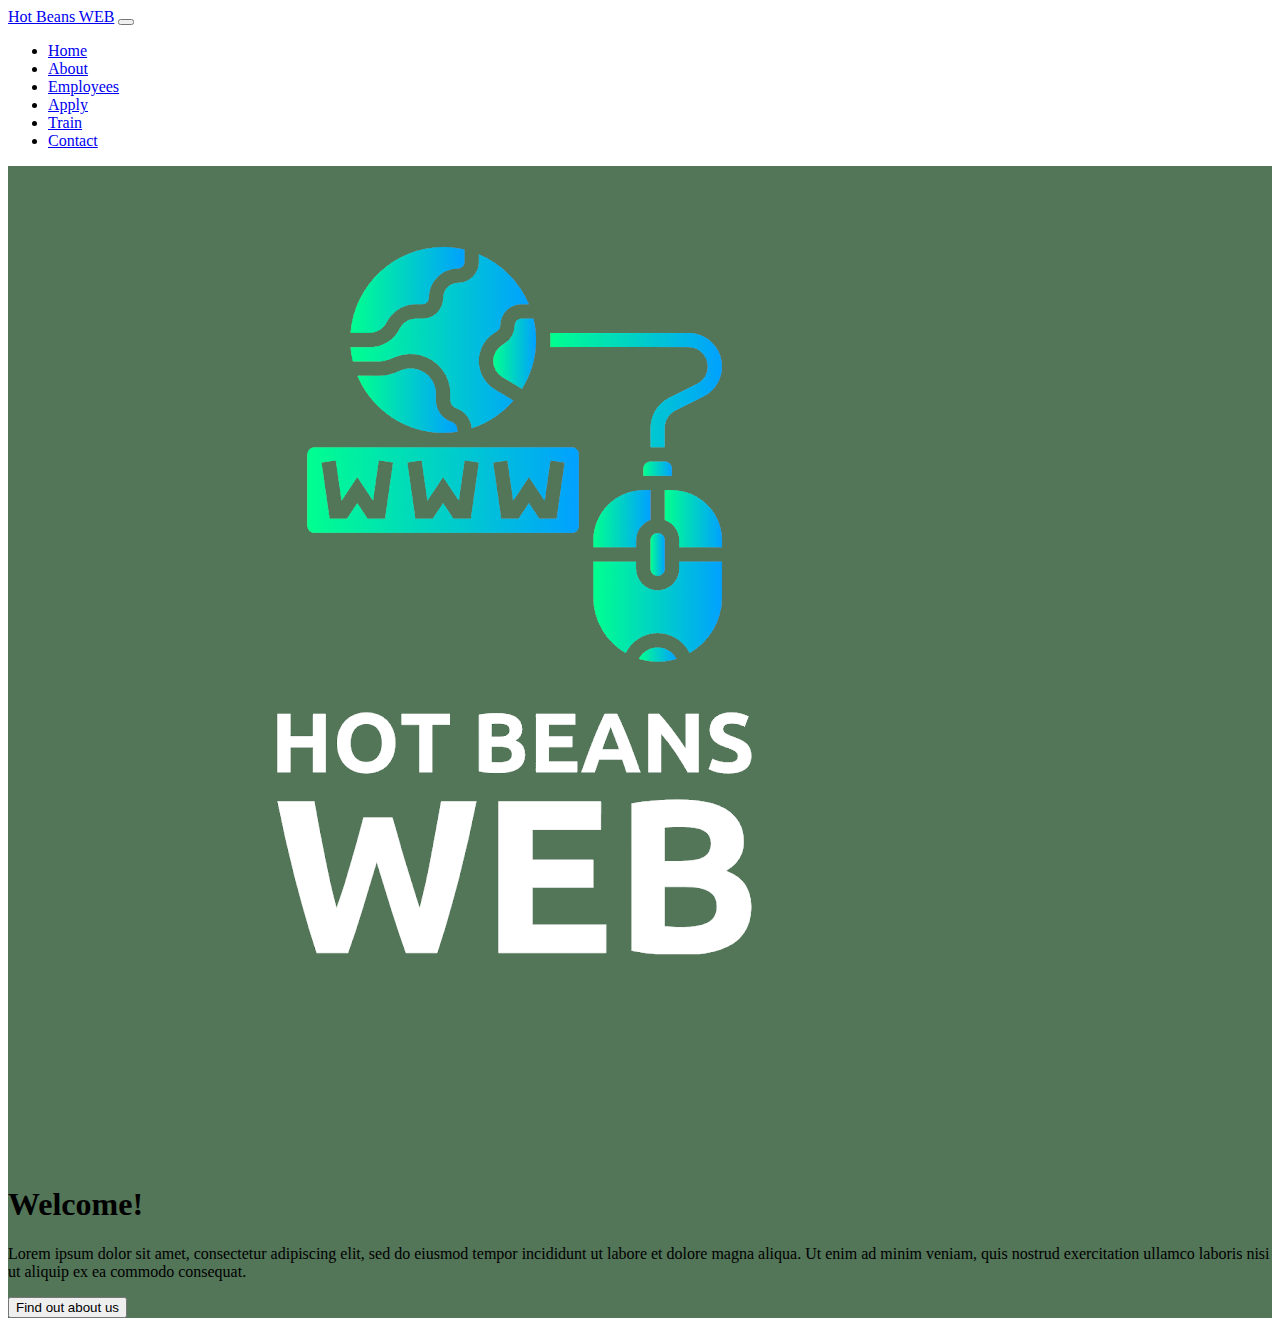
<file: docs/about.html>
<!doctype html>
<html lang="en">
<head>
    <meta charset="utf-8">
    <meta name="viewport" content="width=device-width, initial-scale=1">
    <title>Hot Beans WEB</title>
    <link rel="stylesheet"
          href="https://cdn.jsdelivr.net/npm/bootstrap@5.3.6/dist/css/bootstrap.min.css"
          integrity="sha384-4Q6Gf2aSP4eDXB8Miphtr37CMZZQ5oXLH2yaXMJ2w8e2ZtHTl7GptT4jmndRuHDT"
          crossorigin="anonymous">
    <link rel="stylesheet" href="style.css">
</head>
<body>

<!-- navbar -->
<nav class="navbar navbar-expand-lg bg-dark navbar-dark py-3">
    <div class="container">
        <a class="navbar-brand" href="#">Hot Beans WEB</a>

        <button
                class="navbar-toggler"
                type="button"
                data-bs-toggle="collapse"
                data-bs-target="#navmenu">
            <span class="navbar-toggler-icon"></span>
        </button>

        <div class="collapse navbar-collapse" id="navmenu">
            <ul class="navbar-nav ms-auto">
                <li class="nav-item">
                    <a class="nav-link" href="index.html">Home</a>
                </li>
                <li class="nav-item">
                    <a class="nav-link" href="about.html">About</a>
                </li>
                <li class="nav-item">
                    <a class="nav-link" href="team.html">Employees</a>
                </li>
                <li class="nav-item">
                    <a class="nav-link" href="apply.html">Apply</a>
                </li>
                <li class="nav-item">
                    <a class="nav-link" href="courses.html">Train</a>
                </li>
                <li class="nav-item">
                    <a class="nav-link" href="index.html#contact">Contact</a>
                </li>
            </ul>
        </div>
    </div>
</nav>

<!-- banner -->
<section class="banner text-center text-black p-5 text-md-start">
    <div class="container-fluid">
        <div class="d-sm-flex align-items-center justify-content-between">
            <img src="img/modified/logo-transparent.png" class="img-fluid w-25 d-none d-md-block"
                 alt="Responsive image, depicts Hotbeans logo">
            <div class="mx-3 my-2">
                <h1 class="text-info fw-bolder">Welcome!</h1>
                <p class="lead my-4 fw-bold">
                    Lorem ipsum dolor sit amet, consectetur adipiscing elit, sed do eiusmod tempor incididunt
                    ut labore et dolore magna aliqua. Ut enim ad minim veniam, quis nostrud exercitation ullamco
                    laboris nisi ut aliquip ex ea commodo consequat.
                </p>
                <button type="button" class="btn btn-primary">Find out about us</button>
            </div>
        </div>
    </div>
</section>

<script src="https://cdn.jsdelivr.net/npm/bootstrap@5.3.6/dist/js/bootstrap.bundle.min.js"
        integrity="sha384-j1CDi7MgGQ12Z7Qab0qlWQ/Qqz24Gc6BM0thvEMVjHnfYGF0rmFCozFSxQBxwHKO"
        crossorigin="anonymous">
</script>
</body>
</html>
</file>
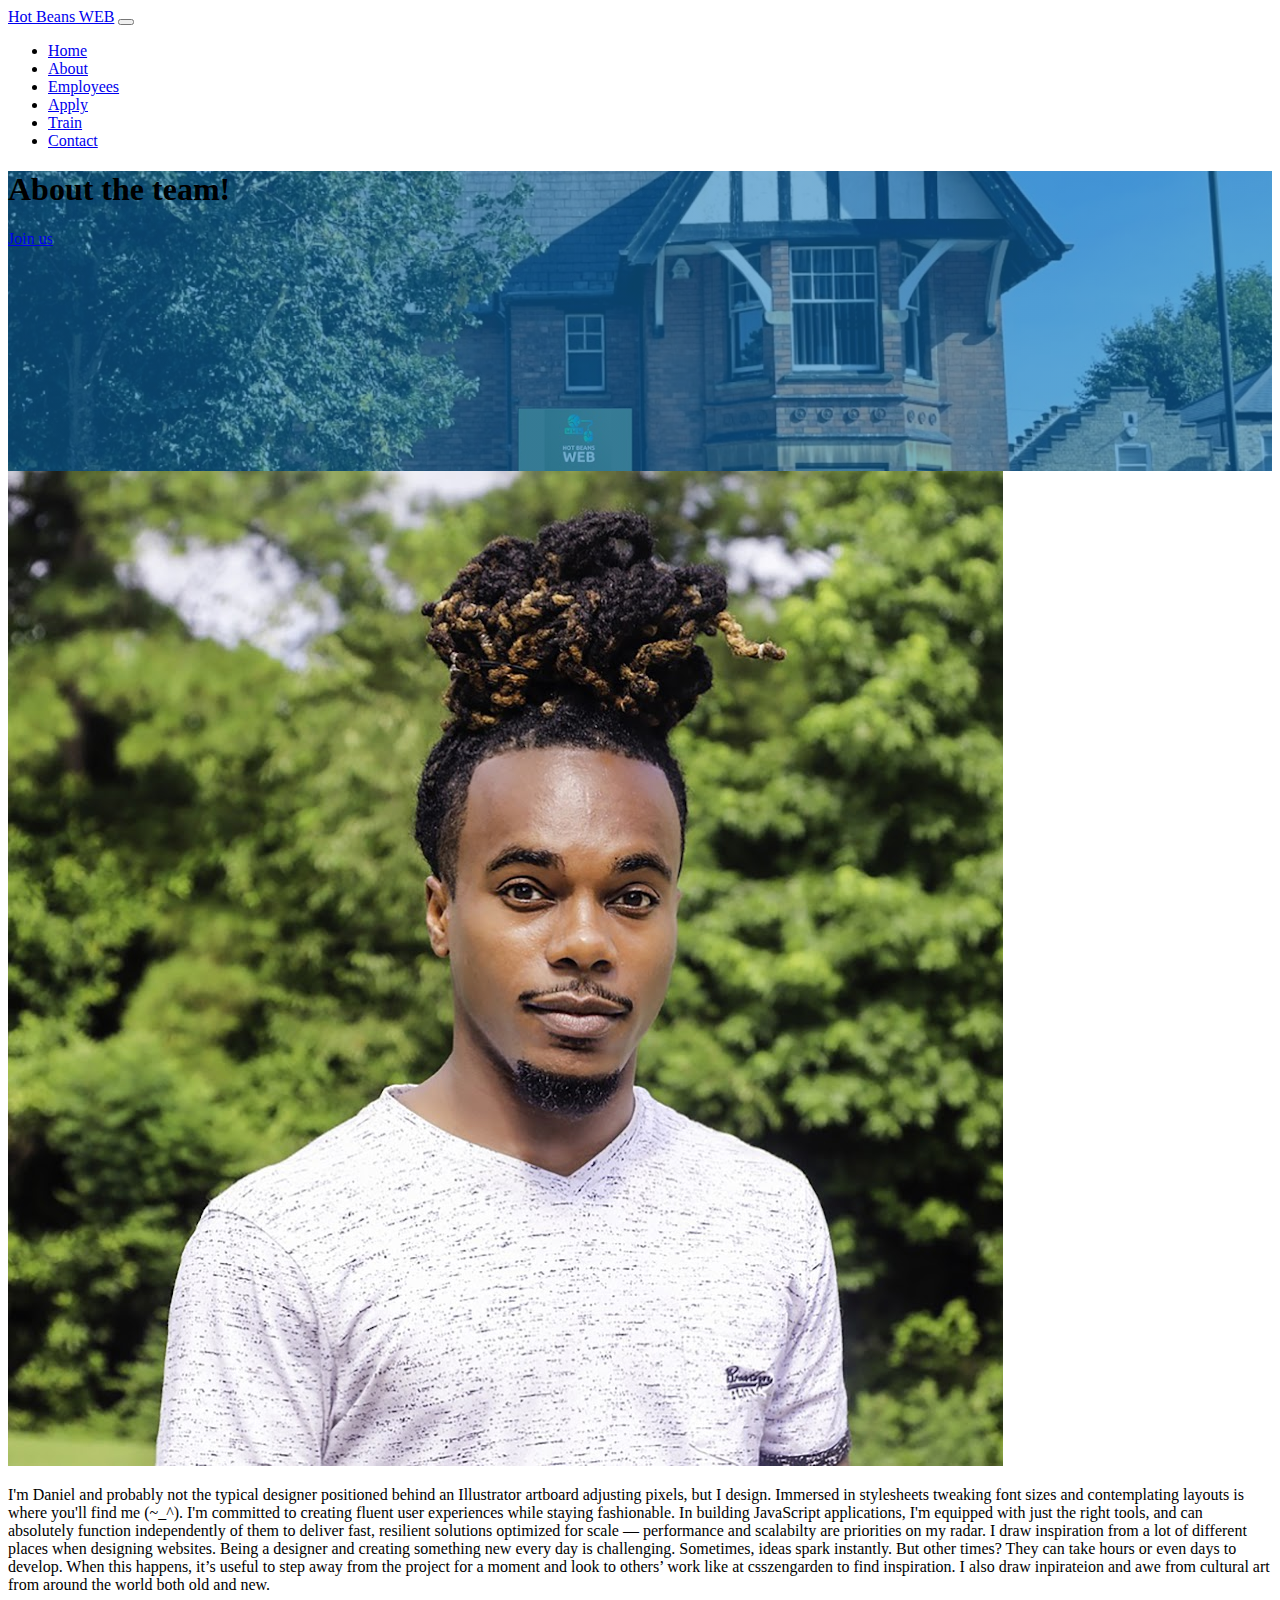
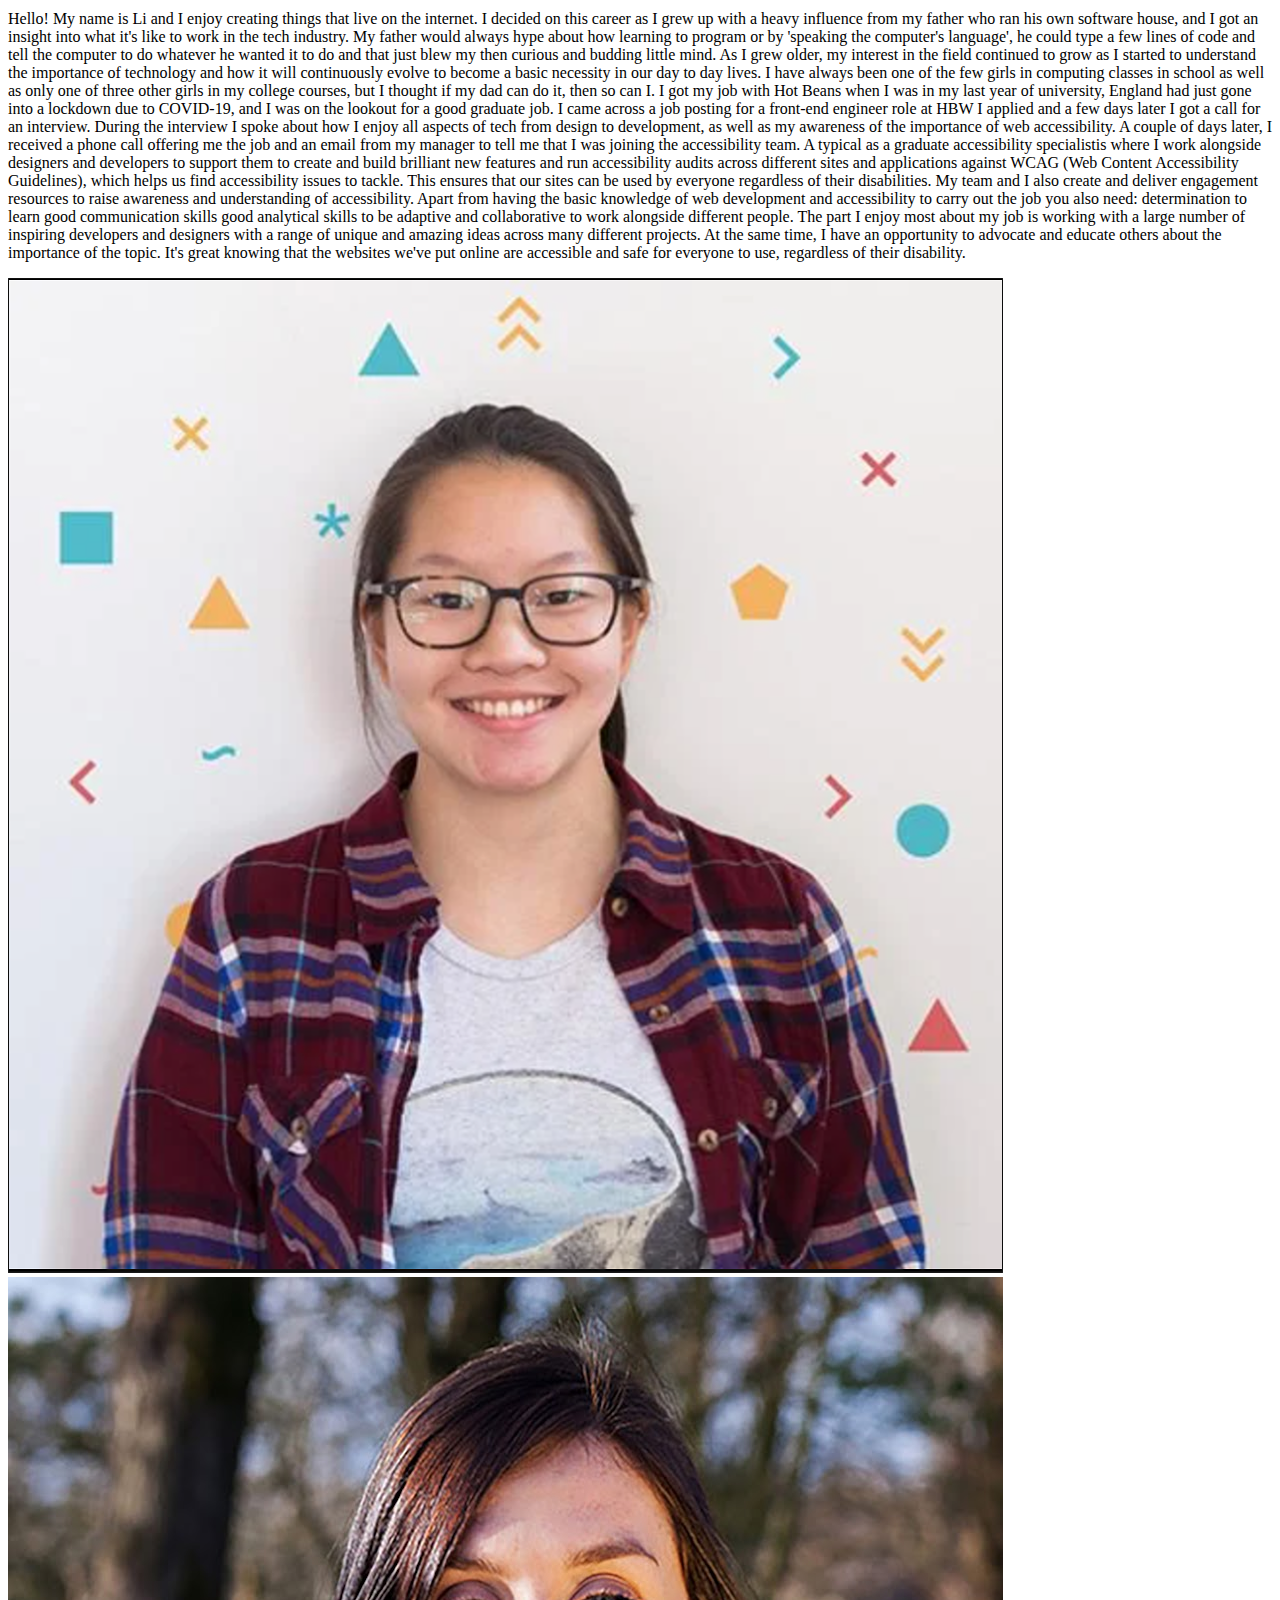
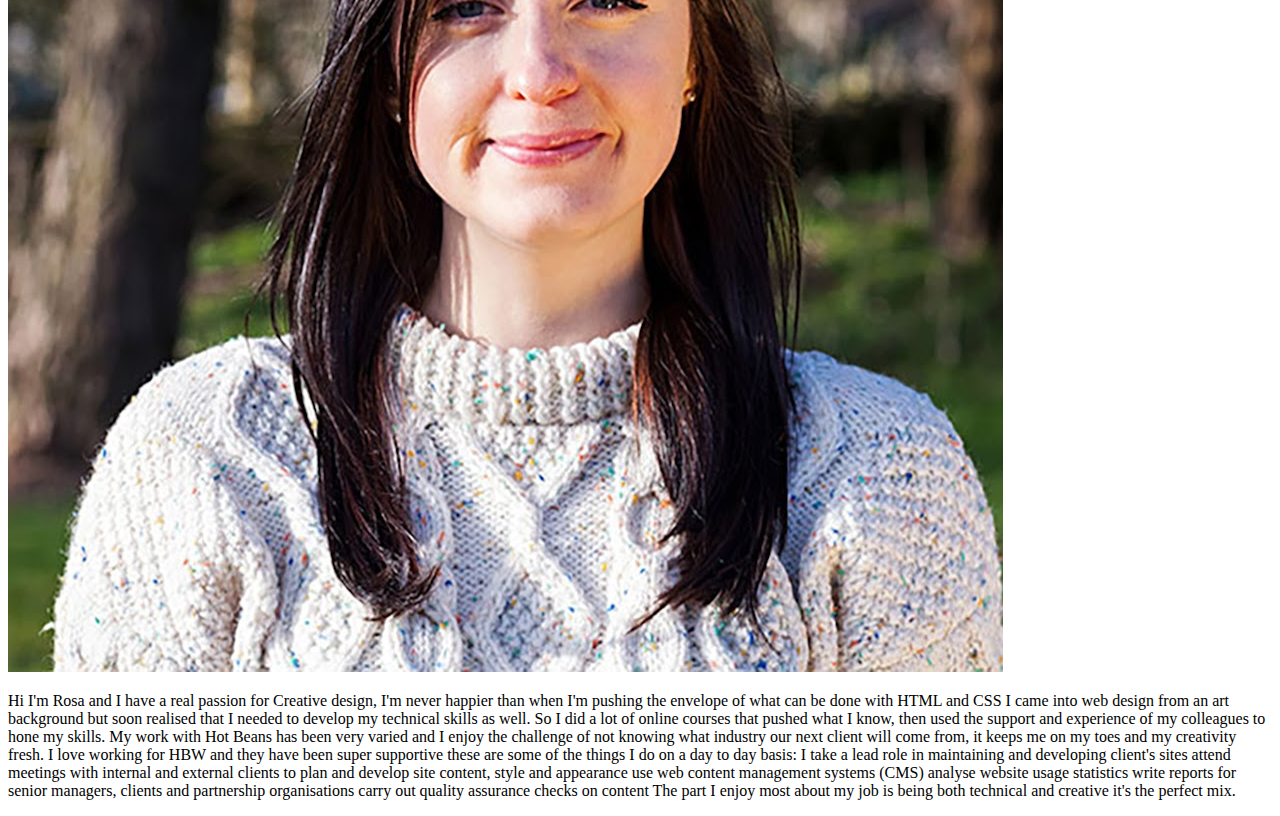
<file: docs/team.html>
<!doctype html>
<html lang="en">
<head>
    <meta charset="utf-8">
    <meta name="viewport" content="width=device-width, initial-scale=1">
    <title>Hot Beans WEB</title>
    <link rel="stylesheet"
          href="https://cdn.jsdelivr.net/npm/bootstrap@5.3.6/dist/css/bootstrap.min.css"
          integrity="sha384-4Q6Gf2aSP4eDXB8Miphtr37CMZZQ5oXLH2yaXMJ2w8e2ZtHTl7GptT4jmndRuHDT"
          crossorigin="anonymous">
    <link rel="stylesheet" href="style.css">
    <style>

    </style>
</head>
<body>

<!-- navbar -->
<nav class="navbar navbar-expand-lg bg-dark navbar-dark py-3">
    <div class="container">
        <a class="navbar-brand" href="#">Hot Beans WEB</a>

        <button
                class="navbar-toggler"
                type="button"
                data-bs-toggle="collapse"
                data-bs-target="#navmenu">
            <span class="navbar-toggler-icon"></span>
        </button>

        <div class="collapse navbar-collapse" id="navmenu">
            <ul class="navbar-nav ms-auto">
                <li class="nav-item">
                    <a class="nav-link" href="index.html">Home</a>
                </li>
                <li class="nav-item">
                    <a class="nav-link" href="about.html">About</a>
                </li>
                <li class="nav-item">
                    <a class="nav-link" href="team.html">Employees</a>
                </li>
                <li class="nav-item">
                    <a class="nav-link" href="apply.html">Apply</a>
                </li>
                <li class="nav-item">
                    <a class="nav-link" href="courses.html">Train</a>
                </li>
                <li class="nav-item">
                    <a class="nav-link" href="index.html#contact">Contact</a>
                </li>
            </ul>
        </div>
    </div>
</nav>

<!-- hero banner -->
<section class="hero-banner text-center p-5 text-md-start">
    <div class="card bg-dark" style="width: 18rem;">
        <div class="card-body">
            <h1 class="card-title fw-bolder text-white">About the team!</h1>
            <a href="#" class="btn btn-primary">Join us</a>
        </div>
    </div>
</section>

<section class="bios">
    <div class="container">
        <div class="row p-2">
            <div class="col-md-5">
                <img src="img/Daniel_Lecroy.jpg" class="img-fluid" alt="">
            </div>
            <div class="col-md-7">
                <p>I'm Daniel and probably not the typical designer positioned behind an Illustrator artboard adjusting
                    pixels, but I design.
                    Immersed in stylesheets tweaking font sizes and contemplating layouts is where you'll find me (~_^).
                    I'm committed to creating fluent user experiences while staying fashionable.

                    In building JavaScript applications, I'm equipped with just the right tools, and can absolutely
                    function independently
                    of them to deliver fast, resilient solutions optimized for scale — performance and scalabilty are
                    priorities on my radar.

                    I draw inspiration from a lot of different places when designing websites. Being a designer and
                    creating something new every day is challenging.
                    Sometimes, ideas spark instantly. But other times? They can take hours or even days to develop.
                    When this happens, it’s useful to step away from the project for a moment and look to others’ work
                    like at csszengarden to find inspiration.

                    I also draw inpirateion and awe from cultural art from around the world both old and new.</p>
            </div>
            <div class="col-md-7">
                <p>Hello! My name is Li and I enjoy creating things that live on the internet.

                    I decided on this career as I grew up with a heavy influence from my father who ran his own software
                    house, and I got an insight into what it's like to work in the tech industry. My father would always
                    hype about how learning to program or by 'speaking the computer's language', he could type a few
                    lines of code and tell the computer to do whatever he wanted it to do and that just blew my then
                    curious and budding little mind.
                    As I grew older, my interest in the field continued to grow as I started to understand the
                    importance of technology and how it will continuously evolve to become a basic necessity in our day
                    to day lives.
                    I have always been one of the few girls in computing classes in school as well as only one of three
                    other girls in my college courses, but I thought if my dad can do it, then so can I.

                    I got my job with Hot Beans when I was in my last year of university, England had just gone into a
                    lockdown due to COVID-19, and I was on the lookout for a good graduate job.
                    I came across a job posting for a front-end engineer role at HBW I applied and a few days later I
                    got a call for an interview. During the interview I spoke about how I enjoy all aspects of tech from
                    design to development, as well as my awareness of the importance of web accessibility. A couple of
                    days later, I received a phone call offering me the job and an email from my manager to tell me that
                    I was joining the accessibility team.

                    A typical as a graduate accessibility specialistis where I work alongside designers and developers
                    to support them to create and build brilliant new features and run accessibility audits across
                    different sites and applications against WCAG (Web Content Accessibility Guidelines), which helps us
                    find accessibility issues to tackle. This ensures that our sites can be used by everyone regardless
                    of their disabilities. My team and I also create and deliver engagement resources to raise awareness
                    and understanding of accessibility.

                    Apart from having the basic knowledge of web development and accessibility to carry out the job you
                    also need:
                    determination to learn
                    good communication skills
                    good analytical skills
                    to be adaptive and collaborative to work alongside different people.

                    The part I enjoy most about my job is working with a large number of inspiring developers and
                    designers with a range of unique and amazing ideas across many different projects. At the same time,
                    I have an opportunity to advocate and educate others about the importance of the topic. It's great
                    knowing that the websites we've put online are accessible and safe for everyone to use, regardless
                    of their disability.
                </p>
            </div>
            <div class="col-md-5">
                <img src="img/Li%20Chang.PNG" class="img-fluid" alt="">
            </div>
            <div class="col-md-5">
                <img src="img/Rosa_DeCastello.jpg" class="img-fluid" alt="">
            </div>
            <div class="col-md-7">
                <p>Hi I'm Rosa and I have a real passion for Creative design, I'm never happier than when I'm pushing
                    the envelope of what can be done with HTML and CSS

                    I came into web design from an art background but soon realised that I needed to develop my
                    technical skills as well. So I did a lot of online courses that pushed what I know, then used the
                    support and experience of my colleagues to hone my skills.
                    My work with Hot Beans has been very varied and I enjoy the challenge of not knowing what industry
                    our next client will come from, it keeps me on my toes and my creativity fresh.

                    I love working for HBW and they have been super supportive these are some of the things I do on a
                    day to day basis:

                    I take a lead role in maintaining and developing client's sites
                    attend meetings with internal and external clients to plan and develop site content, style and
                    appearance
                    use web content management systems (CMS)
                    analyse website usage statistics
                    write reports for senior managers, clients and partnership organisations
                    carry out quality assurance checks on content

                    The part I enjoy most about my job is being both technical and creative it's the perfect mix.</p>
            </div>
        </div>
    </div>
</section>

<script src="https://cdn.jsdelivr.net/npm/bootstrap@5.3.6/dist/js/bootstrap.bundle.min.js"
        integrity="sha384-j1CDi7MgGQ12Z7Qab0qlWQ/Qqz24Gc6BM0thvEMVjHnfYGF0rmFCozFSxQBxwHKO"
        crossorigin="anonymous">
</script>
</body>
</html>
</file>
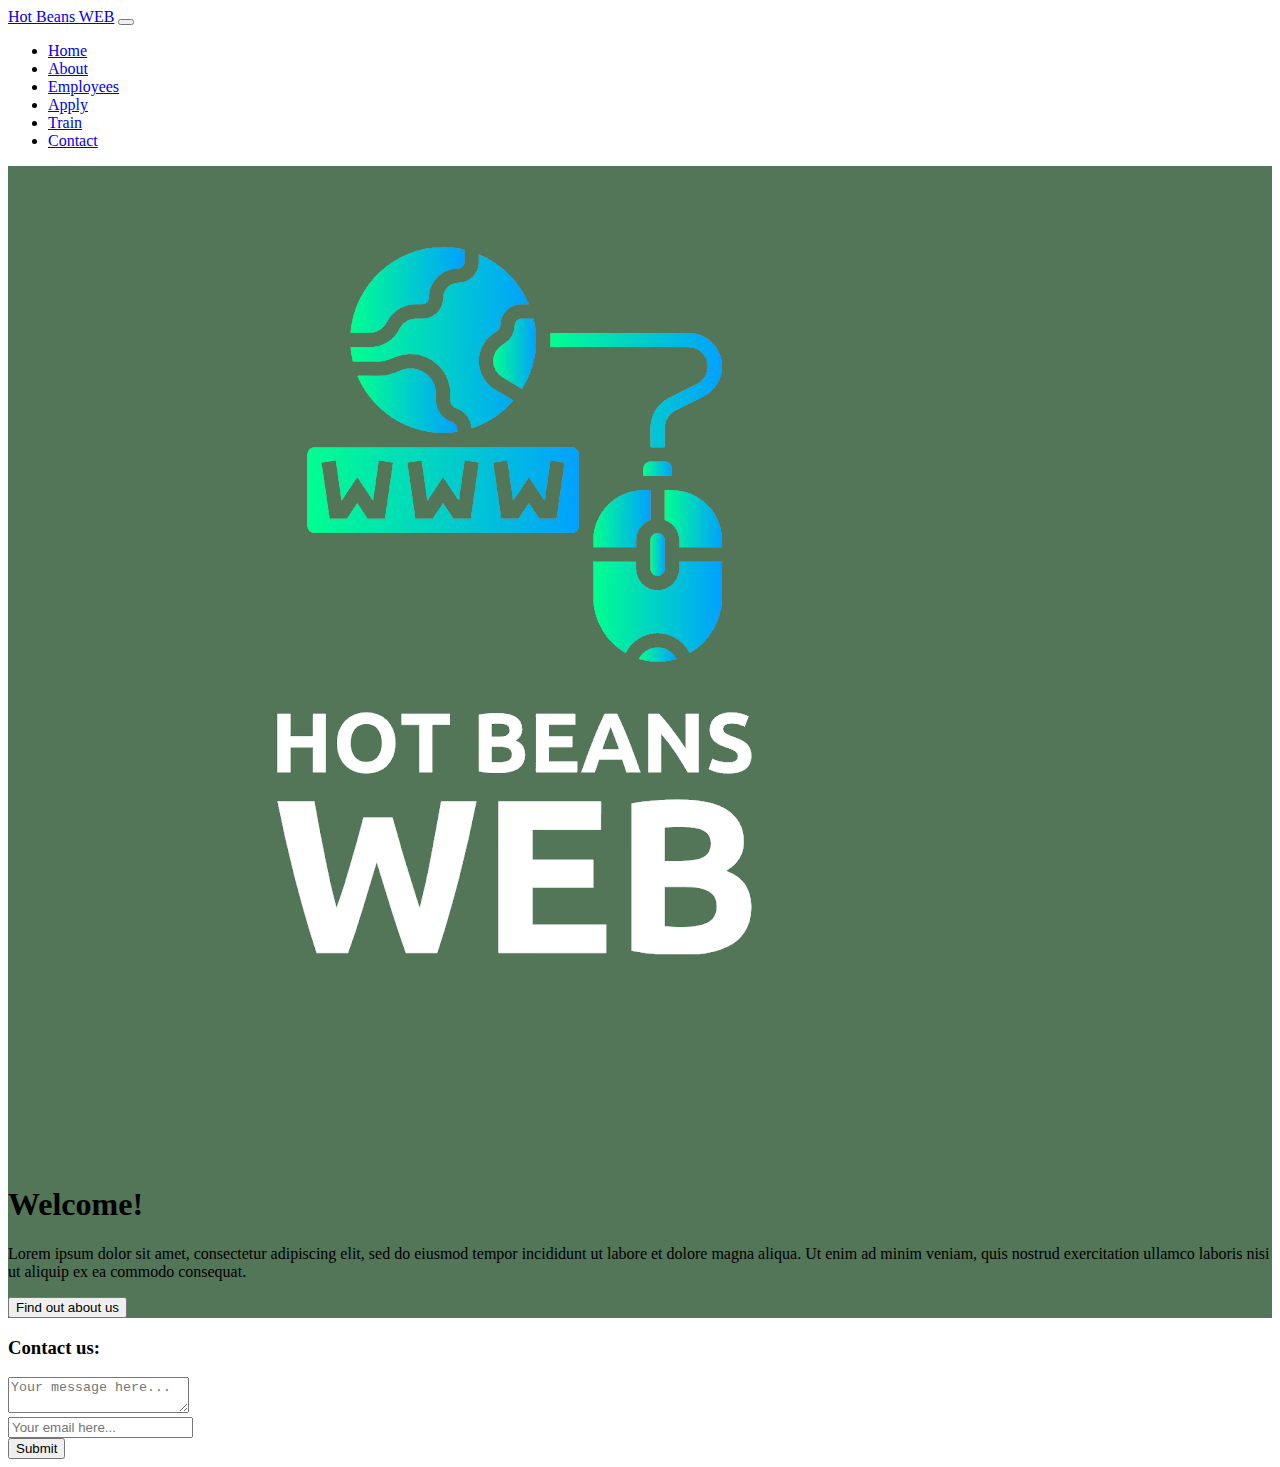
<file: html/about.html>
<!doctype html>
<html lang="en">
<head>
  <meta charset="utf-8">
  <meta name="viewport" content="width=device-width, initial-scale=1">
  <title>Hot Beans WEB</title>
  <link rel="stylesheet"
        href="https://cdn.jsdelivr.net/npm/bootstrap@5.3.6/dist/css/bootstrap.min.css"
        integrity="sha384-4Q6Gf2aSP4eDXB8Miphtr37CMZZQ5oXLH2yaXMJ2w8e2ZtHTl7GptT4jmndRuHDT"
        crossorigin="anonymous">
  <link rel="stylesheet" href="../style.css">
</head>
<body>

<!-- navbar -->
<nav class="navbar navbar-expand-lg bg-dark navbar-dark py-3">
  <div class="container">
    <a class="navbar-brand" href="#">Hot Beans WEB</a>

    <button
            class="navbar-toggler"
            type="button"
            data-bs-toggle="collapse"

            data-bs-target="#navmenu">
      <span class="navbar-toggler-icon"></span>
    </button>

    <div class="collapse navbar-collapse" id="navmenu">
      <ul class="navbar-nav ms-auto">
        <li class="nav-item">
          <a class="nav-link" href="index.html">Home</a>
        </li>
        <li class="nav-item">
          <a class="nav-link" href="about.html">About</a>
        </li>
        <li class="nav-item">
          <a class="nav-link" href="team.html">Employees</a>
        </li>
        <li class="nav-item">
          <a class="nav-link" href="apply.html">Apply</a>
        </li>
        <li class="nav-item">
          <a class="nav-link" href="courses.html">Train</a>
        </li>
        <li class="nav-item">
          <a class="nav-link" href="#contact">Contact</a>
        </li>
      </ul>
    </div>
  </div>
</nav>

<!-- banner -->
<section class="banner text-center text-black p-5 text-md-start">
  <div class="container-fluid">
    <div class="d-sm-flex align-items-center justify-content-between">
      <img src="../img/modified/logo-transparent.png" class="img-fluid w-25 d-none d-md-block"
           alt="Responsive image, depicts Hotbeans logo">
      <div class="mx-3 my-2">
        <h1 class="text-info fw-bolder">Welcome!</h1>
        <p class="lead my-4 fw-bold">
          Lorem ipsum dolor sit amet, consectetur adipiscing elit, sed do eiusmod tempor incididunt
          ut labore et dolore magna aliqua. Ut enim ad minim veniam, quis nostrud exercitation ullamco
          laboris nisi ut aliquip ex ea commodo consequat.
        </p>
        <button type="button" class="btn btn-primary">Find out about us</button>
      </div>
    </div>
  </div>
</section>

<!-- form/contact -->
<section class="text-center text-black p-5 text-md-start" id="contact">
  <div class="container">
    <h3 class="mb-3 mb-md-0">Contact us:</h3>
    <form class="row p-2">
      <div class="col-12">
        <textarea type="text" class="input-group" placeholder="Your message here..." aria-label="message"></textarea>
      </div>
      <div class="col-md-7">
        <input type="email" class="input-group" placeholder="Your email here..." aria-label="email">
      </div>
      <div class="col-md-5">
        <button class="btn btn-outline-primary btn-block w-100 lh-1" type="submit">Submit</button>
      </div>
    </form>
  </div>
</section>

<script src="https://cdn.jsdelivr.net/npm/bootstrap@5.3.6/dist/js/bootstrap.bundle.min.js"
        integrity="sha384-j1CDi7MgGQ12Z7Qab0qlWQ/Qqz24Gc6BM0thvEMVjHnfYGF0rmFCozFSxQBxwHKO"
        crossorigin="anonymous">
</script>
</body>
</html>
</file>
<file: style.css>
/* empty :( */
.banner {
    background-color: #537558;
}
</file>
<file: docs/style.css>
.banner {
    background-color: #537558;
}
.team {
    width: 33.33%; display: grid;
}
.message {
    background-color: #1073b5;
}
.content, .overlay {
    grid-area: 1/1
}

/* main page team anim */
.overlay img:hover {
    scale: 1.1;
    translate: 0 -5%;
}
.overlay img{
    transition: 1s ease;
}
/* anim end */

.hero-banner {
    background-image: linear-gradient(#1073b590, #1073b590), url("img/Offices.jpg");
    min-height: 300px;
    background-position: center;
    background-repeat: no-repeat;
    background-size: cover;
    position: relative;
}
</file>
<file: src/style.css>
.banner {
    background-color: #537558;
}
.team_home {
    width: 33.33%; display: grid;
}
.message {
    background-color: #1073b5;
}
.content, .overlay {
    grid-area: 1/1
}

/* main page team anim */
.overlay img:hover {
    scale: 1.1;
    translate: 0 -5%;
}
.overlay img{
    transition: 1s ease;
}
/* anim end */

.hero-banner {
    background-image: linear-gradient(#1073b590, #1073b590), url("img/Offices.jpg");
    min-height: 300px;
    background-position: center;
    background-repeat: no-repeat;
    background-size: cover;
    position: relative;
}

.bios {
    background-color: #537558;
}
</file>
